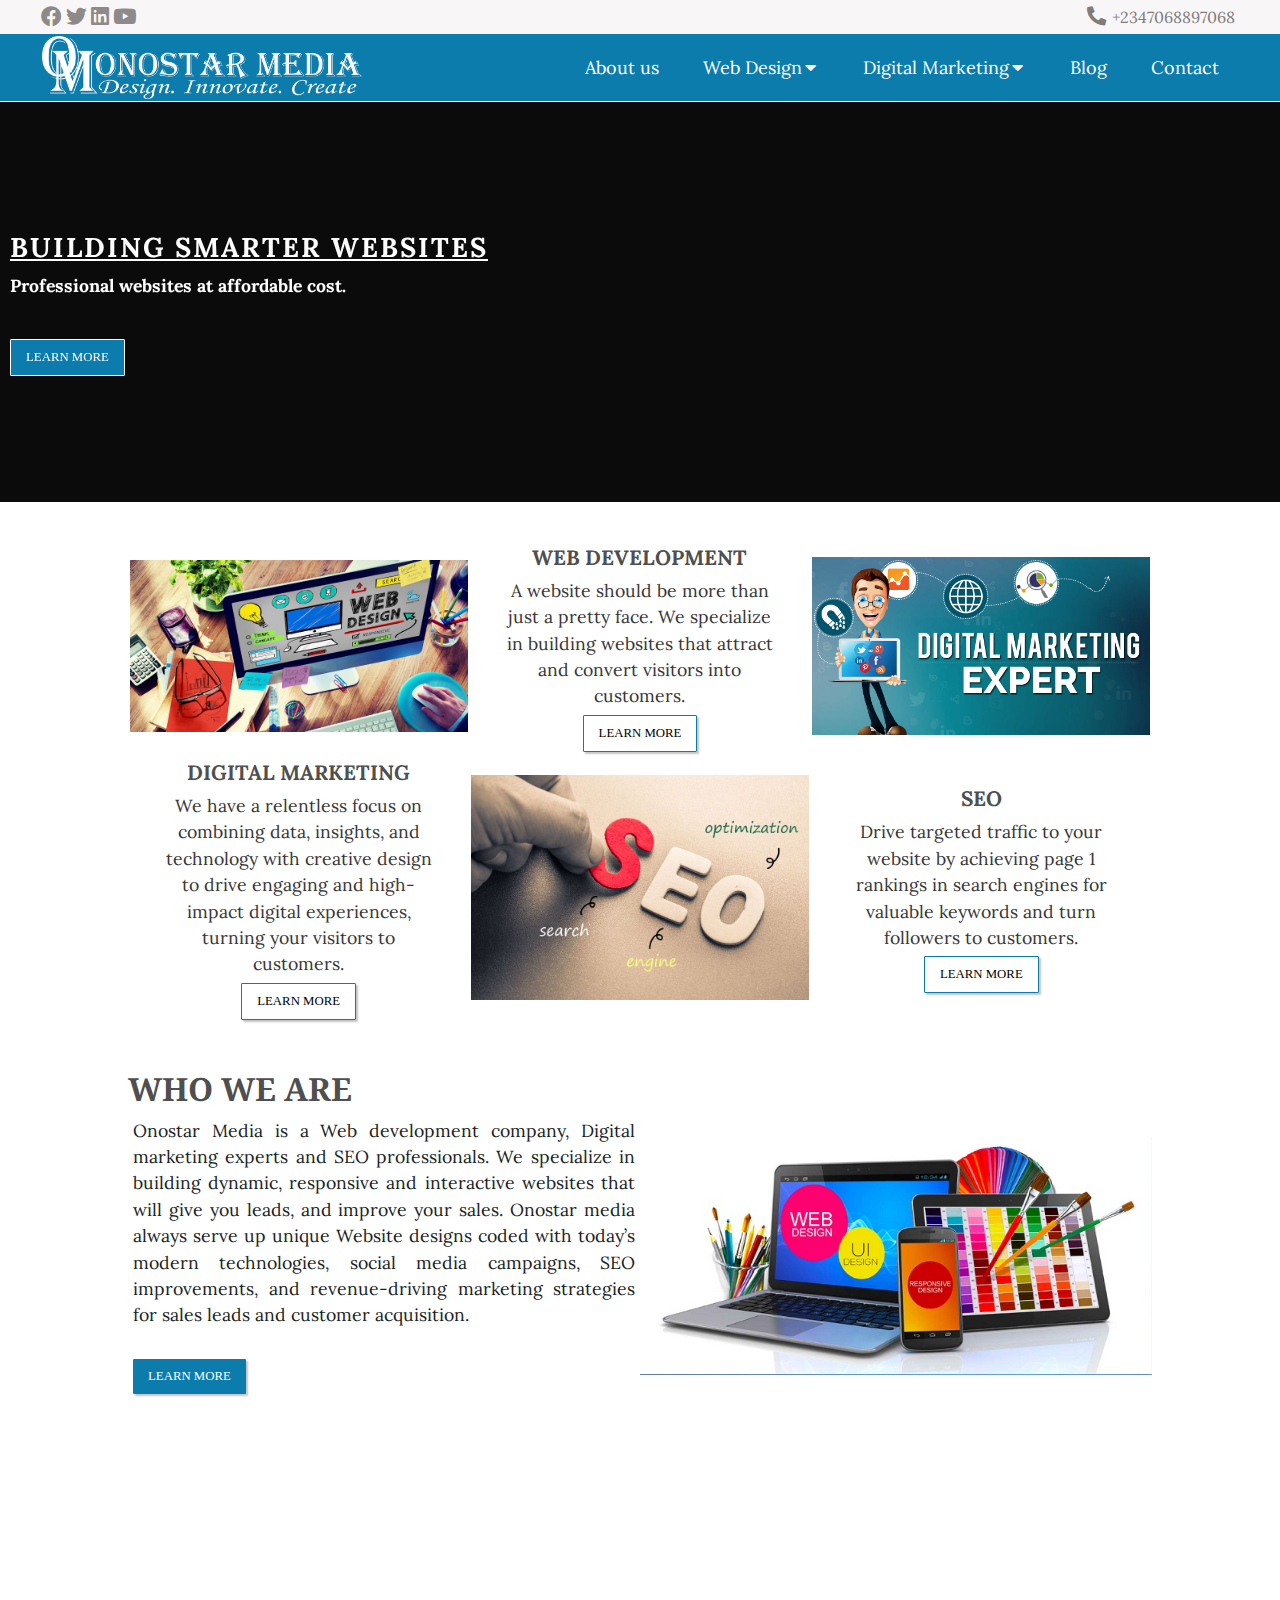
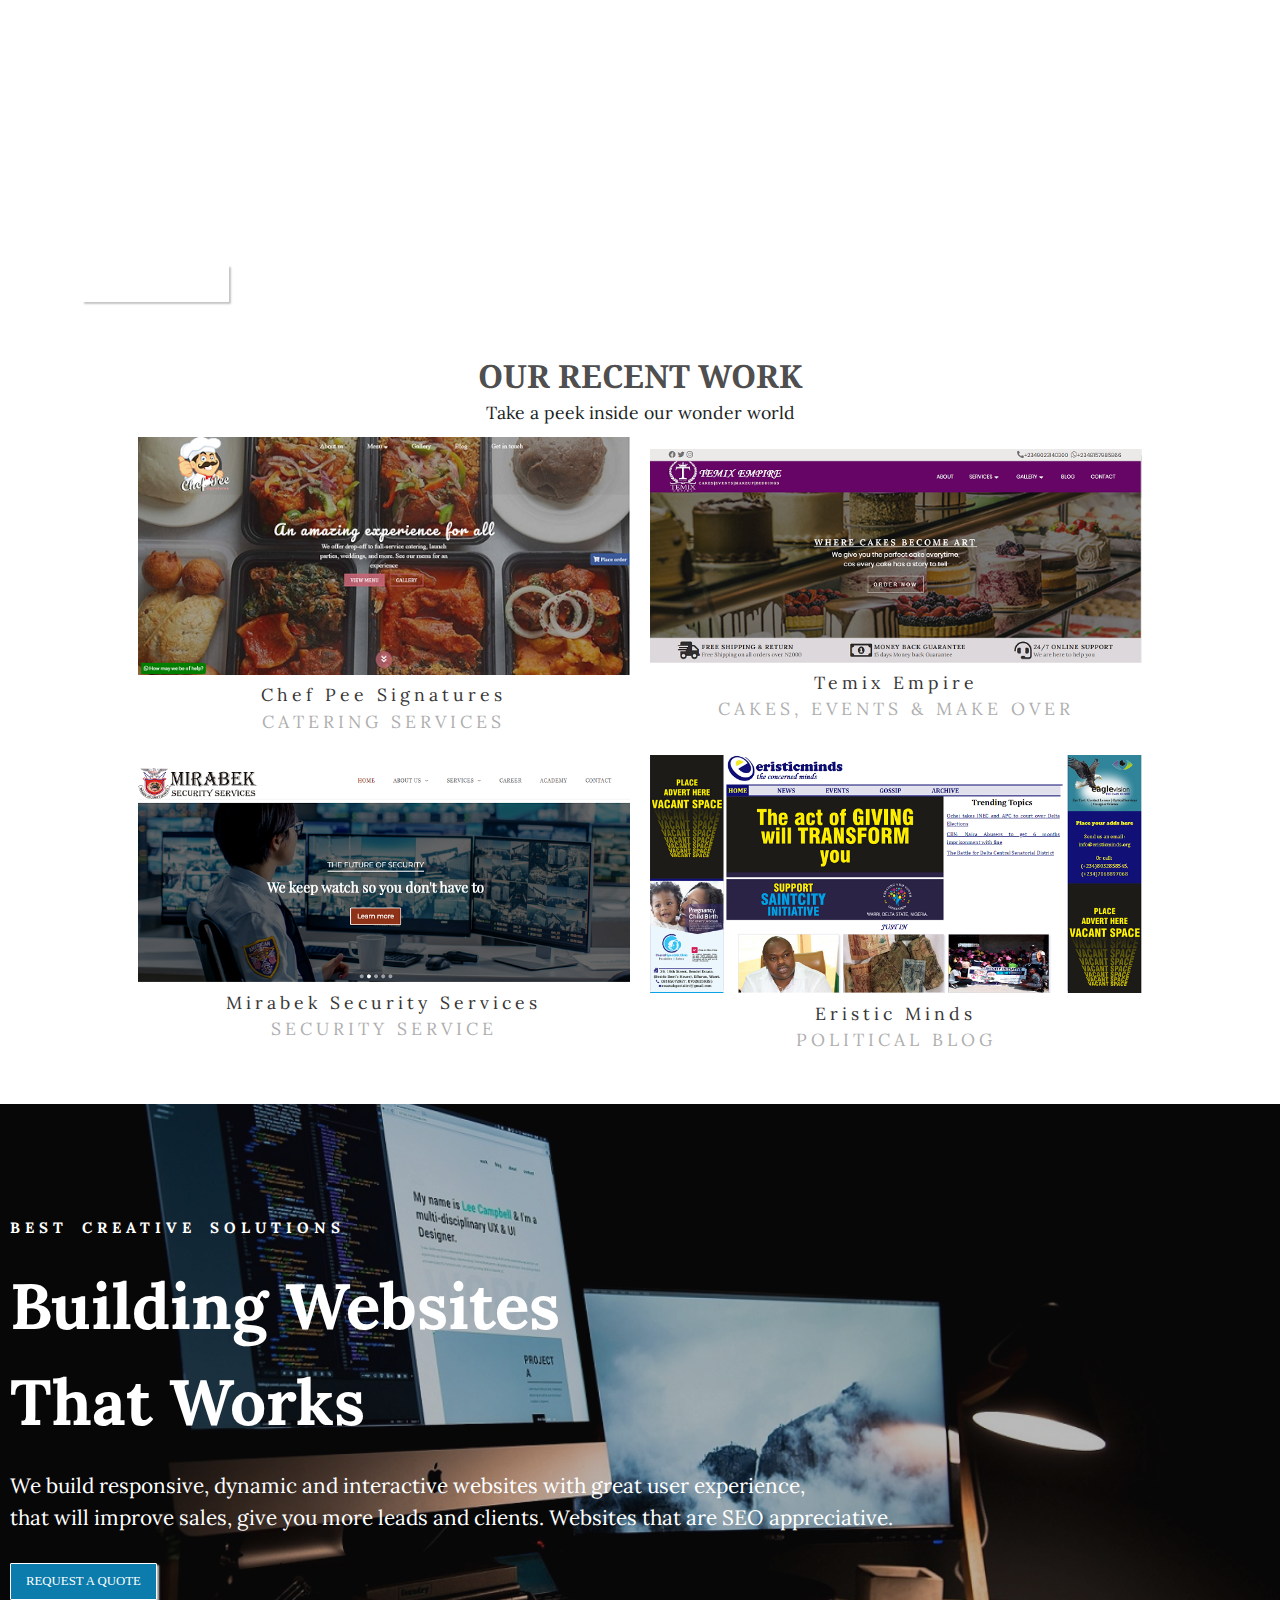
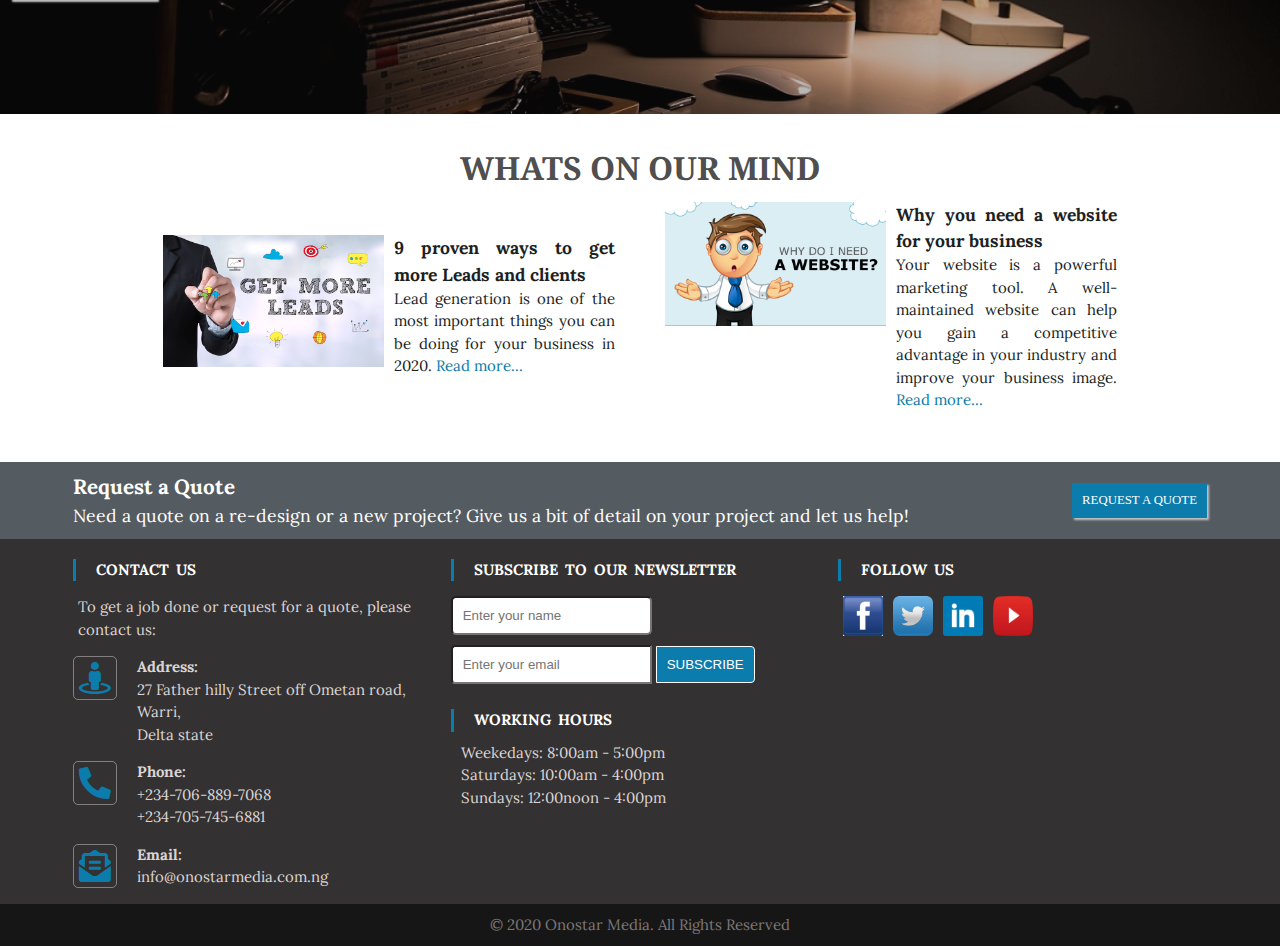
<file: index.html>
<!DOCTYPE html>
<html lang="en">
<head>
    <meta charset="UTF-8">
    <meta name="viewport" content="width=device-width, initial-scale=1.0">
    <meta http-equiv="X-UA-Compatible" content="ie=edge">
    <meta name="author" content="Onostar media">
    <meta name="description" content="Onostar Media is a Web development company, Digital marketing experts and SEO professionals. We specialize in building dynamic, responsive and interactive websites that will give you leads, and increase your sales. We develope e-commerce websites, social media websites, blogs, and more for all kinds of organisations. Onostar media always serve up unique Website designs coded with today’s modern technologies, social media campaigns, SEO improvements, and revenue-driving marketing strategies for sales leads and customer acquisition.">
    <meta name="keywords" content="Website, web development, domain registration, e-commerce websites, blogs, corporate websites, web applications, SEO, digital marketing, responsive web">
    <meta name="og:url"property="og:url" content="https://onostarmedia.com.ng">
    <meta name="og:type"property="og:type" content="website">
    <meta name="og:title" property="og:title" content="onostar media" />
    <meta name="og:site_name" property="og:site_name" content="onostar media" />
    <meta name="og:description" property="og:description" content="Onostar Media is a Web development company, Digital marketing experts and SEO professionals. We specialize in building dynamic, responsive and interactive websites that will give you leads, and increase your sales.">
    <meta name="og:image" property="og:image" itemprop="image" content="images/onostar_media_icon.png">
    <meta property="og:image:width" content="600" />
    <meta property="og:image:heigh" content="315" />
    <title>Onostar Media - Building Smarter Websites</title>
    <link rel="icon" href="images/onostar media icon.png" type="image/png" size="32X32">
    <link rel="stylesheet" href="style.css">
    <link rel="stylesheet" href="fontawesome-free-5.12.1-web/css/all.css">
    <link rel="stylesheet" href="https://cdnjs.cloudflare.com/ajax/libs/font-awesome/5.13.0/css/all.css">
    <script src="script.js"></script>
    <!-- Global Site Tag (gtag.js) - Google Anakytics-->
    <script async src="https://www.googletagmanager.com/gtag/js?id=UA-91355012-5"></script>
    <script>
        window.dataLayer = window.dataLayer || [];
        function gtag(){dataLayer.push(arguments);}
        gtag('js', new Date());

        gtag('config', 'UA-91355012-5s')
    </script>
</head>
<body>
    <main>
        <section id="topNav">
            <section id="topSocialMediaLinks">
                <a target="_blank" href="https://web.facebook.com/Onostar-media-116560293134823/" title="onostar Media on facebook"><i class="fab fa-facebook"></i></a>
                <a target="_blank" href="https://twitter.com/onostar" title="onostar Media on twitter"><i class="fab fa-twitter"></i></a>
                <a target="_blank" href="https://www.linkedin.com/in/kelly-ikpefua-14139ab9/" title="onostar Media on Linkedin"><i class="fab fa-linkedin"></i></a>
                <a target="_blank" href="https://www.youtube.com/channel/UCllm9VUBdkuL36LlULHMG4A/" title="onostar Media on youtube"><i class="fab fa-youtube"></i></a>
            </section>
            <section id="topContact">
                <p><i class="fas fa-phone-alt"></i> +2347068897068</p>
            </section>
        </section>
        <header>
            <section id="mainHeader">
                <h1><a href="index.html" title="Home"><img src="images/onostar media logo white.png" alt="onostar media Logo"></a></h1>
                <nav id="navigation">
                    <ul>
                        <li><a href="about.html" title="who we are">About us</a></li>
                        <li><a href="javascript:void(0);" title="Web Design Services">Web Design<i class="fas fa-caret-down"></i></a>
                            <ul>
                                <li><a href="web_development.html" title="Web development and maintenance">Web Development</a></li>
                                <li><a href="domain_registration_and_hosting.html" title="Domain Registration and Web Hosting">Domain Registration & Hosting</a></li>
                            </ul>
                        </li>
                        <li><a href="javascript:void(0);" title="Digital marketing and SEO">Digital Marketing<i class="fas fa-caret-down"></i></a>
                            <ul>
                                <li><a href="Email_marketing.html" title="Email and Social Media Marketing">Email/Social Media Marketing</a></li>
                                <li><a href="seo.html" title="Searching Engine Optimization">SEO</a></li>
                            </ul>
                        </li>
                        <li><a href="blog.html" title="Latest Trends">Blog</a></li>
                        <li><a href="contact.html" title="Contatc us">Contact</a></li>
                    </ul>
                </nav>
                <section id="menu" class="menu" onclick="displayMenu();"><a href="javascript:void(0);" id="menuLink"><i class="fas fa-bars"></i></a></section>
            </section>
        </header>
        <section id="banner">
            <div id="slide">
                <div class="slides" id="slide4">
                    <div class="banner_img">
                        <video autoplay loop>
                            <source src="web_design.mp4" type="video/mp4">
                        </video>
                    </div>
                    <div class="banners">
                        <h2>Building Smarter Websites</h2>
                        <p>Professional websites at affordable cost.</p>
                        <button><a href="about.html">Learn more</a></button>
                    </div>
                </div>
                <div class="slides" id="slide1">
                    <div class="banner_img">
                        <picture>
                            <source media="(max-width:800px)"; srcset="images/web-design-profesional.png" alt="smart websites">
                            <img src="images/web_designer.jpg" alt="smart websites">
                        </picture>
                    </div>
                    <div class="banners">
                        <h2>Building Smarter Websites</h2>
                        <p>We partner with you to create websites your customers will remember by merging imagination and technology to vastly grow and display your brand in style.</p>
                        <button><a href="contact.html">Schedule a COnsultaion</a></button>
                    </div>
                </div>
                <div class="slides" id="slide2">
                    <div class="banner_img">
                        <img src="images/onostarmedia_seo.jpg" alt="Seo professionals">
                    </div>
                    <div class="banners">
                        <h2>SEO Professionals</h2>
                        <p>Bringing together code content, and context to drive discovery and conversion.</p>
                        <button><a href="contact.html">Request a Quote</a></button>
                    </div>
                </div>
                <div class="slides" id="slide3">
                    <div class="banner_img">
                        <img src="images/domain-registration-banner.jpg" alt="Domain registration">
                    </div>
                    <div class="banners"> 
                        <h2>Domain Registration and Hosting</h2>
                        <p>Domain Registration Services<br>Secure and Afordable Web Hosting<br>Domain Sales and Transfer</p>
                        <button><a href="domain_registration_and_hosting.html">Learn More</a></button>
                    </div>
                </div>
                <!-- <div class="slides" id="slide4">
                    <div class="banner_img">
                        <img src="images/responsive_website.jpg" alt="responsive websites">
                    </div>
                    <div class="banners">
                        <h2>Responsive Websites</h2>
                        <p>We deliver websites that are fully responsive on all platforms which include:
                            <ul>
                                <li>Desktop</li>
                                <li>Laptop</li>
                                <li>Tablets</li>
                                <li>Mobile</li>
                            </ul>
                        </p>
                        <button><a href="contact.html">Learn more</a></button>
                    </div>
                </div> -->
            </div>
        </section>
        <section id="whatWeDo">
            <div id="texts">
                <h2>What We Do</h2>
                <p>Onostar media always serve up something distinct. We mix a potent combination of digital marketing strategy with a unique touch of creativity and blend in technology-focused, customized solutions.<br>We offer the followiing services:</p>
            </div>
            <div id="services">
                <div class="webDevelopment" id="webDevelopmentServ">
                    <img src="images/web_dev.jpg" alt="web development">
                </div>
                <div class="webDevelopment">
                    <h3>Web development</h3>
                    <p>A website should be more than just a pretty face. We specialize in building websites that attract and convert visitors into customers.<br>
                    <a href="web_development.html"><button>Learn more</button></a></p>
                </div>
                <div class="digitalMarketing" id="digitalMarketingServ">
                    <img src="images/Digital_marketng_expert.jpg" alt="Digital marketing">
                </div>
                <div class="digitalMarketing">
                    <h3>Digital Marketing</h3>
                    <p>We have a relentless focus on combining data, insights, and technology with creative design to drive engaging and high-impact digital experiences, turning your visitors to customers.<br><a href="Email_marketing.html"><button>Learn more</button></a></p>
                </div>
                <div class="seo" id="seoServ">
                    <img src="images/seo_image.jpg" alt="Search Engine Optimization">
                </div>
                <div class="seo">
                    <h3>SEO</h3>
                    <p>Drive targeted traffic to your website by achieving page 1 rankings in search engines for valuable keywords and turn followers to customers.<br><a href="seo.html"><button>Learn more</button></a></p>
                </div>
            </div>
        </section>
        <section id="whoWeAre">
           <h2>Who We Are</h2>
           <div class="aboutUs">
                <p>Onostar Media is a Web development company, Digital marketing experts and SEO professionals. We specialize in building dynamic, responsive and interactive websites that will give you leads, and improve your sales.
                Onostar media always serve up unique Website designs coded with today’s modern technologies, social media campaigns, SEO improvements, and revenue-driving marketing strategies for sales leads and customer acquisition. <br><button><a href="about.html">Learn More</a></button></p>
                <img src="images/onostar media responsive websites.jpg">
           </div>
        </section>
        <section id="callToAction">
            <div class="action">
                <h3>Come Partner with us today</h3>
                <p>A website is at the heart of online branding. It brings every aspect of your business together on the Web. It helps you manage, distribute and share your content more efficiently. Website Design undoubtedly helps you improve your organizations image and build rapport. It’s often the first place to start, whether you’re changing your company’s brand image, launching a new product or you’re aiming for a responsive site.<br><br>

                Our super-talented team consist of web designers, programmers, marketing, and project management professionals. We are what we make and we take this statement very seriously so our breakthrough projects are bold that yield best results, revenue and brand value for our clients. It’s Web Design Development that works for you and your visitors.<br><br>
                At ONOSTAR MEDIA, we provide comprehensive website design, development and web marketing services for various-sized businesses and industries. We build anything from responsive website designs for highly recognizable product brands to data-driven Web-based systems. We love to share information so Contact Us anytime to discuss your project interest.</p>
                <a href="contact.html"><button>Request a Quote</button></a>
            </div>
        </section>
        <section id="ourWork">
            <h2>Our recent work</h2>
            <P>Take a peek inside our wonder world</P>
            <div id="projects">
                <figure>
                    <a href="https://chefpeesignatures.onostarmedia.com.ng" target="_blank" title="Chef pee signatures">
                     <img src="images/chef-pee-signatures.png" alt="chef pee signatures catering">
                        <figcaption>Chef Pee Signatures<br><span>Catering Services</span></figcaption></a>
                </figure>
                <figure>
                    <a href="https://temixempire.onostarmedia.com.ng" target="_blank" title="Temix Empire">
                     <img src="images/temix-empire-inc.png" alt="Temix Empire">
                        <figcaption>Temix Empire<br><span>Cakes, Events & Make Over </span></figcaption></a>
                </figure>
                <figure>
                    <a href="https://mirabeksecurityservicesltd.com" target="_blank" title="Mirabek Security services limited">
                     <img src="images/Mirabek Security Services Limited.png" alt="mirabek security services limited">
                        <figcaption>Mirabek Security Services<br><span>Security Service</span></figcaption></a>
                </figure>
                <figure>
                    <a href="https://eristicminds.onostarmedia.com.ng" target="_blank" title="Eristic minds">
                     <img src="images/eristicminds.png" alt="Eristic minds">
                        <figcaption>Eristic Minds<br><span>Political Blog</span></figcaption></a>
                </figure>
            </div>
        </section>
        <section id="hero">
            <div class="hero_img">
                <img src="images/onostar_media.jpg" alt="onostar media">
            </div>
            <div class="hero_text">
                <h4>Best creative solutions</h4>
                <h3>building websites<br>That works</h3>
                <p>We build responsive, dynamic and interactive websites with great user experience, <br>that will improve sales, give you more leads and clients. Websites that are SEO appreciative.</p>
                <button><a href="contact.html">Request a Quote</a></button>
            </div>
        </section>
        <section id="clients">
            <h2>Our Awsome Clients' Reviews</h2>
            <div id="reviews">
                <div class="clientReview" id="client1" onscroll="changeBackground()">
                    <p>I love our new website. It converts visitors significantly better than the previous one. I worked with many other web design companies and Onostar media was most professional.</p>
                    <div class="clientName">
                        <div class="clientImage">
                            <img src="images/felix_galasi.jpg" alt="Felix Galasi of saint city"></div>
                        <p>Felix Galasi<br><span>Graphic Designer</span></p>
                    </div>
                </div>
                <div class="clientReview" id="client2">
                    <p>Onostar media has been very good to work with. They met the deadlines they committed to unless we were in their way. The website turned out very nice.</p>
                    <div class="clientName">
                        <div class="clientImage">
                            <img src="images/James_kadiri.png" alt="Dr. James Kadiri">
                        </div>
                        <p>Dr. James Kadiri<br><span>Consultant</span></p>
                    </div>
                </div>
                <div class="clientReview" id="client3">
                    <p>We had a large project that needed to be completed in a short period of time. Onostar media delivered. We definitely received a great return on investment.</p>
                    <div class="clientName">
                        <div class="clientImage">
                            <img src="images/smith_oreski.jpg" alt="Smith Oreski"></div>
                        <p>Smith Oreski<br><span>I.T. Engineer</span></p>
                    </div>
                </div>
            </div>
        </section>
        <section id="trends">
            <h2>Whats on our mind</h2>
            <div class="trendings">
                <article class="trending">
                    <a class="trendImg" href="how_to_get_more_leads_for_your_business.html"><img src="images/get_more_leads.png" alt="how to get more leads"></a>
                    <div class="topic">
                        <h3>9 proven ways to get more Leads and clients</h3>
                        <p>Lead generation is one of the most important things you can be doing for your business in 2020. <a href="how_to_get_more_leads_for_your_business.html">Read more...</a></p>
                    </div>
                </article>
                <article class="trending">
                    <a class="trendImg" href="why_you_need_a_website_for_your_business.html"><img src="images/why_you_need_a_website.jpg" alt="why you need a website"></a>
                    <div class="topic">
                        <h3>Why you need a website for your business</h3>
                        <p>Your website is a powerful marketing tool. A well-maintained website can help you gain a competitive advantage in your industry and improve your business image. <a href="why_you_need_a_website_for_your_business.html">Read more...</a></p>
                    </div>
                </article>
            </div>
        </section>
    </main>
    <footer>
        <section id="quote">
            <div id="quotes">
                <div class="quoteText">
                    <h3>Request a Quote</h3>
                    <p>Need a quote on a re-design or a new project? Give us a bit of detail on your project and let us help!</p>
                </div>
                <div class="reqBtn">
                    <button><a href="contact.html" title="Request a quotation">Request a Quote</a></button>
                </div>
            </div>
        </section>
        <section id="mainFoot">
            <section id="contactDetails" class="mainFooter">
                <h4>Contact us</h4>
                <p id="note">To get a job done or request for a quote, please contact us:</p>
                <div class="address">
                    <i class="fas fa-street-view"></i>
                    <p><span>Address:</span><br>
                        27 Father hilly Street off Ometan road, Warri,<br> Delta state</p>
                </div>
                <div class="address">
                    <i class="fas fa-phone-alt"></i>
                    <p><span>Phone:</span><br>+234-706-889-7068<br> +234-705-745-6881</p>
                </div>
                <div class="address">
                    <i class="fas fa-envelope-open-text"></i>
                    <p><span>Email:</span><br>
                        info@onostarmedia.com.ng</p>
                </div>
            </section>
            <section id="subscribe" class="mainFooter">
                <div class="subscription">
                    <h4>Subscribe to our newsletter</h4>
                    <form name="subscribe" action="subscribe.php" method="post" id="sub">
                        <input type="text" id="subName" name="subName" placeholder="Enter your name"><br>
                        <input type="email" name="subEmail" id="subEmail" placeholder="Enter your email">
                        <input type="submit" value="Subscribe" id="subscription">
                    </form>
                </div>
                <div class="working_hours">
                    <h4>Working Hours</h4>
                    <p>Weekedays: 8:00am - 5:00pm</p>
                    <p>Saturdays: 10:00am - 4:00pm</p>
                    <p>Sundays: 12:00noon - 4:00pm</p>
                </div>
            </section>
            <section id="bottomSocialMediaLinks" class="mainFooter">
                <h4>Follow us</h4>
                <div id="social">
                    <li>
                        <a href="https://web.facebook.com/Onostar-media-116560293134823/" title="onostar Media facebook page"><img src="images/facebook.png" alt="Onostar media Facebook Page"></a>
                    </li>
                    <li>
                        <a href="https://twitter.com/onostar" title="onostar Media twitter page"><img src="images/twitter.png" alt="Onostar media Twitter Page"></a>
                    </li>
                    <li>
                        <a href="https://www.linkedin.com/in/kelly-ikpefua-14139ab9/" title="onostar Media Linkedin page"><img src="images/linkedin.png" alt="Onostar media Linkedin Page"></a>
                    </li>
                    <li>
                        <a href="https://www.youtube.com/channel/UCllm9VUBdkuL36LlULHMG4A/" title="onostar Media on youtube"><img src="images/youtube_icon.png" alt="Onostar media Linkedin Page"></a>
                        </li>
                </div>
            </section>
        </section>
        <section id="bottomFoot">
            <p>&copy; 2020 Onostar Media. All Rights Reserved</p>
        </section>
        <div id="to_top"><a href="#topNav" title="Go to top"><i class="fas fa-angle-double-up"></i></a></div>
    </footer>
    
</body>
</html>
</file>
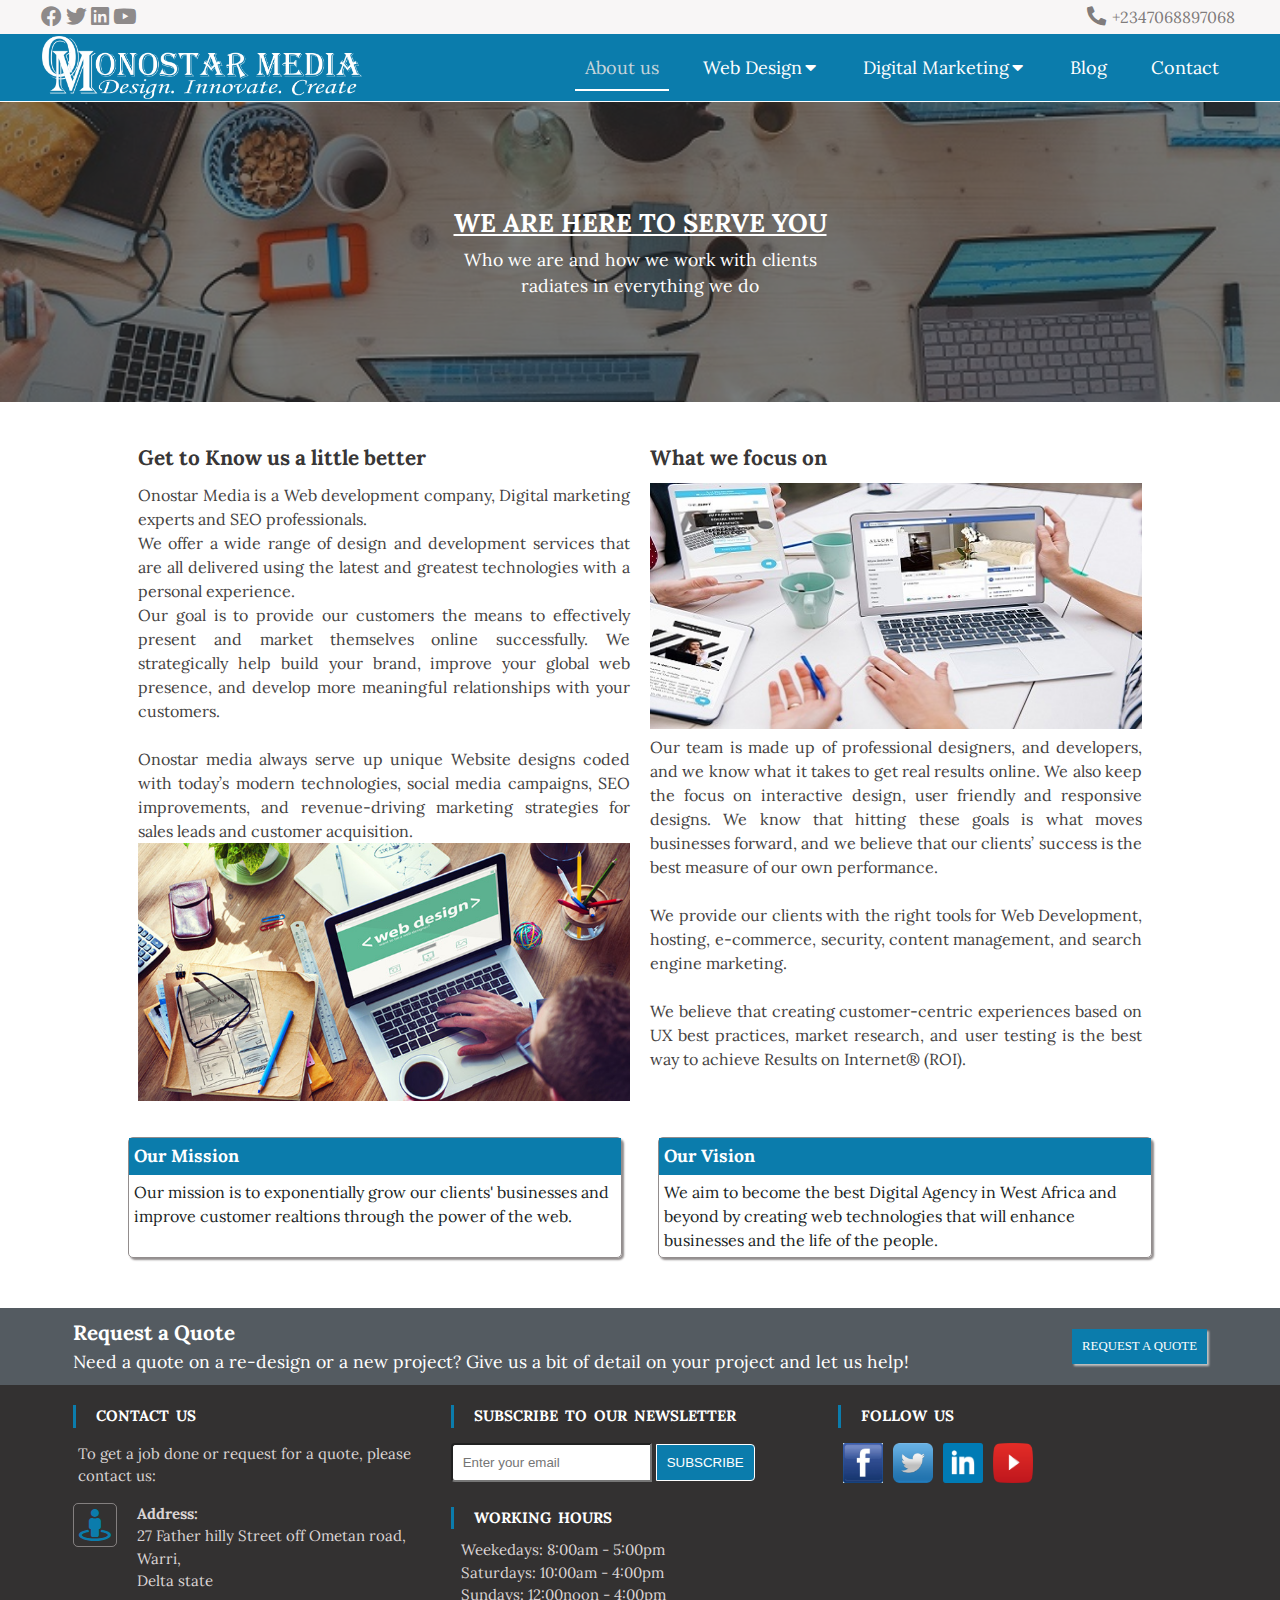
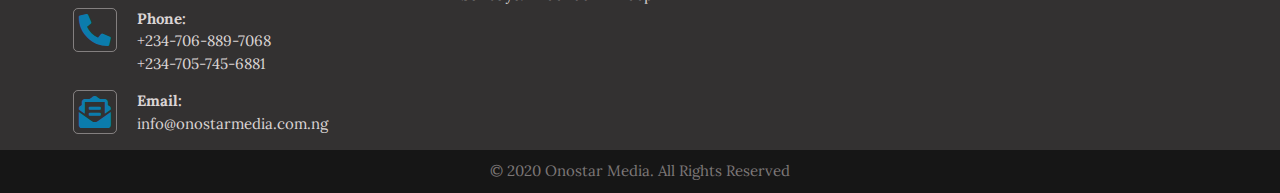
<file: about.html>
<!DOCTYPE html>
<html lang="en">
<head>
    <meta charset="UTF-8">
    <meta name="viewport" content="width=device-width, initial-scale=1.0">
    <meta http-equiv="X-UA-Compatible" content="ie=edge">
    <meta name="author" content="Onostar media">
    <meta name="description" content="Onostar Media is a Web development company, Digital marketing experts and SEO professionals. We specialize in building dynamic, responsive and interactive websites that will give you leads, and increase your sales. We develope e-commerce websites, social media websites, blogs, and more for all kinds of organisations. Onostar media always serve up unique Website designs coded with today’s modern technologies, social media campaigns, SEO improvements, and revenue-driving marketing strategies for sales leads and customer acquisition.">
    <meta name="keywords" content="Website, web development, domain registration, e-commerce websites, blogs, corporate websites, web applications, SEO, digital marketing, responsive web">
    <title>Onostar Media | About us</title>
    <link rel="icon" href="images/onostar media icon.png" type="image/png" size="32X32">
    <link rel="stylesheet" href="style.css">
    <link rel="stylesheet" href="fontawesome-free-5.12.1-web/css/all.css">
    <link rel="stylesheet" href="https://cdnjs.cloudflare.com/ajax/libs/font-awesome/5.13.0/css/all.css">
    <script src="script.js"></script>
    <!-- Global Site Tag (gtag.js) - Google Anakytics-->
    <script async src="https://www.googletagmanager.com/gtag/js?id=UA-91355012-5"></script>
    <script>
        window.dataLayer = window.dataLayer || [];
        function gtag(){dataLayer.push(arguments);}
        gtag('js', new Date());

        gtag('config', 'UA-91355012-5s')
    </script>
</head>
<body>
    <main>
        <section id="topNav">
            <section id="topSocialMediaLinks">
                <a target="_blank" href="https://web.facebook.com/Onostar-media-116560293134823/" title="onostar Media on facebook"><i class="fab fa-facebook"></i></a>
                <a target="_blank" href="https://twitter.com/onostar" title="onostar Media on twitter"><i class="fab fa-twitter"></i></a>
                <a target="_blank" href="https://www.linkedin.com/in/kelly-ikpefua-14139ab9/" title="onostar Media on Linkedin"><i class="fab fa-linkedin"></i></a>
                <a target="_blank" href="https://www.youtube.com/channel/UCllm9VUBdkuL36LlULHMG4A/" title="onostar Media on youtube"><i class="fab fa-youtube"></i></a>
            </section>
            <section id="topContact">
                <p><i class="fas fa-phone-alt"></i> +2347068897068</p>
            </section>
        </section>
        <header>
            <section id="mainHeader">
                <h1 title="Onostar Media"><a href="index.html" title="Home"><img src="images/onostar media logo white.png" alt="onostar media Logo"></a></h1>
                <nav id="navigation">
                    <ul>
                        <li class="active"><a href="about.html" title="who we are">About us</a></li>
                        <li><a href="javascript:void(0);" title="Web Design Services">Web Design<i class="fas fa-caret-down"></i></a>
                            <ul>
                                <li><a href="web_development.html" title="Web development and maintenance">Web Development</a></li>
                                <li><a href="domain_registration_and_hosting.html" title="Domain Registration and Web Hosting">Domain Registration & Hosting</a></li>
                            </ul>
                        </li>
                        <li><a href="javascript:void(0);" title="Digital marketing and SEO">Digital Marketing<i class="fas fa-caret-down"></i></a>
                            <ul>
                                <li><a href="Email_marketing.html" title="Email and Social Media Marketing">Email/Social Media Marketing</a></li>
                                <li><a href="seo.html" title="Searching Engine Optimization">SEO</a></li>
                            </ul>
                        </li>
                        <li><a href="blog.html" title="Latest Trends">Blog</a></li>
                        <li><a href="contact.html" title="Contatc us">Contact</a></li>
                    </ul>
                </nav>
                <section id="menu" class="menu" onclick="displayMenu();"><a href="javascript:void(0);" id="menuLink"><i class="fas fa-bars"></i></a></section>
            </section>
        </header>
        <section id="aboutBanner">
            <div class="banner_img">
                <img src="images/web_development.jpg" alt="onostar media web development">
            </div>
            <div class="taglines">
                <h2>We are here to serve you</h2>
                <p>Who we are and how we work with clients radiates in everything we do</p>
            </div>
        </section>
        <section id="ourExistence">
            <div id="exist">
                <div class="existenceText">
                    <h2>Get to Know us a little better</h2>
                    <p>Onostar Media is a Web development company, Digital marketing experts and SEO professionals.<br>
                    We offer a wide range of design and development services that are all delivered using the latest and greatest technologies with a personal experience.<br> Our goal is to provide our customers the means to effectively present and market themselves online successfully. We strategically help build your brand, improve your global web presence, and develop more meaningful relationships with your customers.
                    </p><br>
                    <p>Onostar media always serve up unique Website designs coded with today’s modern technologies, social media campaigns, SEO improvements, and revenue-driving marketing strategies for sales leads and customer acquisition.</p>
                    <img class="img" src="images/onostar_media_web_design.jpg" alt="who we are">
                </div>
                <div class="existenceText">
                    <h2>What we focus on</h2>
                    <img class="img" src="images/who_we_are.jpg" alt="who we are">
                    <p>Our team is made up of professional designers, and developers, and we know what it takes to get real results online. We also keep the focus on interactive design, user friendly and responsive designs. We know that hitting these goals is what moves businesses forward, and we believe that our clients’ success is the best measure of our own performance.<br><br>
                    We provide our clients with the right tools for Web Development, hosting, e-commerce, security, content management, and search engine marketing.</p><br>
                    <p>We believe that creating customer-centric experiences based on UX best practices, market research, and user testing is the best way to achieve Results on Internet® (ROI).</p>
                </div>
            </div>
        </section>
        <section id="missionVission">
            <div class="missionVission">
                <h3>Our Mission</h3>
                <p>Our mission is to exponentially grow our clients' businesses and improve customer realtions through the power of the web.</p>
            </div>
            <div class="missionVission">
                <h3>Our Vision</h3>
                <p>We aim to become the best Digital Agency in West Africa and beyond by creating web technologies that will enhance businesses and the life of the people.</p>
            </div>
        </section>
    </main>
    <footer>
        <section id="quote">
            <div id="quotes">
                <div class="quoteText">
                    <h3>Request a Quote</h3>
                    <p>Need a quote on a re-design or a new project? Give us a bit of detail on your project and let us help!</p>
                </div>
                <div class="reqBtn">
                    <button><a href="contact.html" title="Request a quotation">Request a Quote</a></button>
                </div>
            </div>
        </section>
        <section id="mainFoot">
            <section id="contactDetails" class="mainFooter">
                <h4>Contact us</h4>
                <p id="note">To get a job done or request for a quote, please contact us:</p>
                <div class="address">
                    <i class="fas fa-street-view"></i>
                    <p><span>Address:</span><br>
                        27 Father hilly Street off Ometan road, Warri,<br> Delta state</p>
                </div>
                <div class="address">
                    <i class="fas fa-phone-alt"></i>
                    <p><span>Phone:</span><br>+234-706-889-7068<br> +234-705-745-6881</p>
                </div>
                <div class="address">
                    <i class="fas fa-envelope-open-text"></i>
                    <p><span>Email:</span><br>
                        info@onostarmedia.com.ng</p>
                </div>
            </section>
            <section id="subscribe" class="mainFooter">
                <div class="subscription">
                    <h4>Subscribe to our newsletter</h4>
                    <form name="subscribe" action="subscribe.php" method="post" id="sub">
                        <input type="email" name="email" id="email" placeholder="Enter your email">
                        <input type="submit" value="Subscribe" id="subscription">
                    </form>
                </div>
                <div class="working_hours">
                    <h4>Working Hours</h4>
                    <p>Weekedays: 8:00am - 5:00pm</p>
                    <p>Saturdays: 10:00am - 4:00pm</p>
                    <p>Sundays: 12:00noon - 4:00pm</p>
                </div>
            </section>
            <section id="bottomSocialMediaLinks" class="mainFooter">
                <h4>Follow us</h4>
                <div id="social">
                    <li>
                        <a href="https://web.facebook.com/Onostar-media-116560293134823/" title="onostar Media facebook page"><img src="images/facebook.png" alt="Onostar media Facebook Page"></a>
                    </li>
                    <li>
                        <a href="https://twitter.com/onostar" title="onostar Media twitter page"><img src="images/twitter.png" alt="Onostar media Twitter Page"></a>
                    </li>
                    <li>
                        <a href="https://www.linkedin.com/in/kelly-ikpefua-14139ab9/" title="onostar Media Linkedin page"><img src="images/linkedin.png" alt="Onostar media Linkedin Page"></a>
                    </li>
                    <li>
                        <a href="https://www.youtube.com/channel/UCllm9VUBdkuL36LlULHMG4A/" title="onostar Media on youtube"><img src="images/youtube_icon.png" alt="Onostar media Linkedin Page"></a>
                        </li>
                </div>
            </section>
        </section>
        <section id="bottomFoot">
            <p>&copy; 2020 Onostar Media. All Rights Reserved</p>
        </section>
        <div id="to_top"><a href="#topNav" title="Go to top"><i class="fas fa-angle-double-up"></i></a></div>
    </footer>
</body>
</html>
</file>
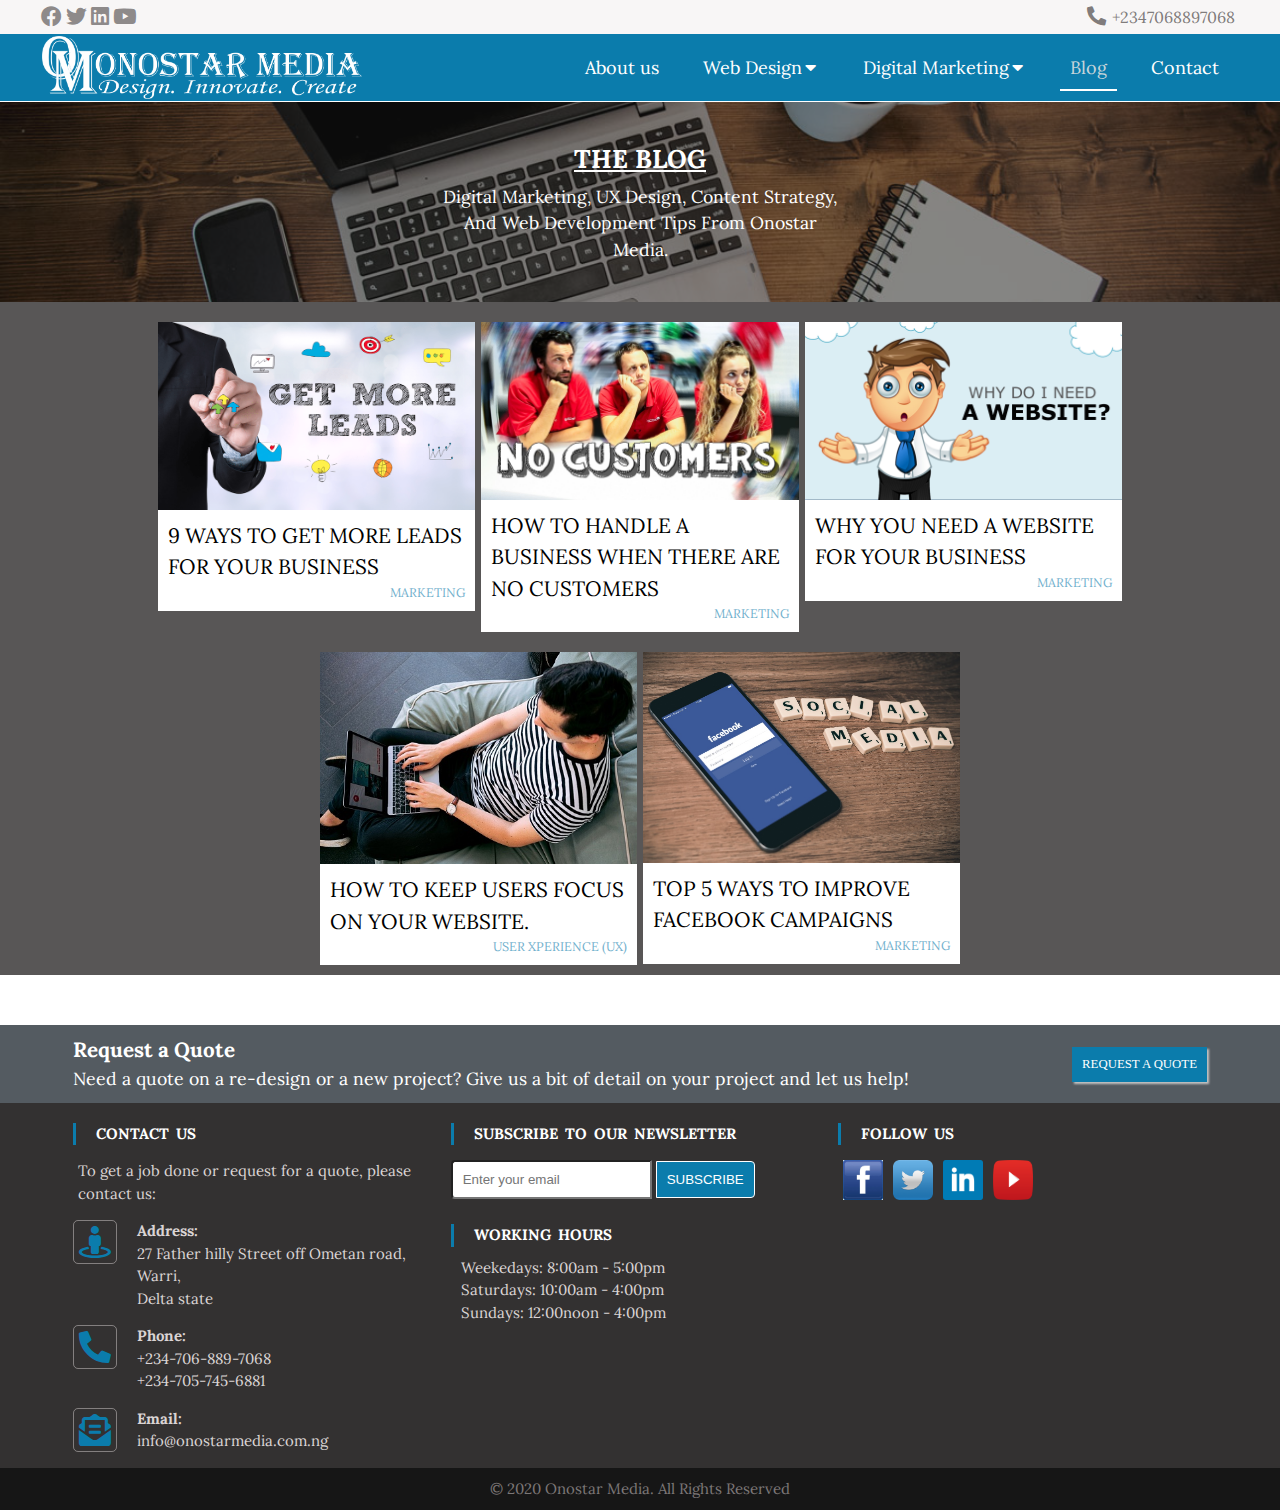
<file: blog.html>
<!DOCTYPE html>
<html lang="en">
<head>
    <meta charset="UTF-8">
    <meta name="viewport" content="width=device-width, initial-scale=1.0">
    <meta http-equiv="X-UA-Compatible" content="ie=edge">
    <meta name="author" content="Onostar media">
    <meta name="description" content="Onostar Media is a Web development company, Digital marketing experts and SEO professionals. We specialize in building dynamic, responsive and interactive websites that will give you leads, and increase your sales. We develope e-commerce websites, social media websites, blogs, and more for all kinds of organisations. Onostar media always serve up unique Website designs coded with today’s modern technologies, social media campaigns, SEO improvements, and revenue-driving marketing strategies for sales leads and customer acquisition.">
    <meta name="keywords" content="Website, web development, domain registration, e-commerce websites, blogs, corporate websites, web applications, SEO, digital marketing, responsive web">
    <title>Onostar media - Blog</title>
    <link rel="icon" href="images/onostar media icon.png" type="image/png" size="32X32">
    <link rel="stylesheet" href="style.css">
    <link rel="stylesheet" href="fontawesome-free-5.12.1-web/css/all.css">
    <link rel="stylesheet" href="https://cdnjs.cloudflare.com/ajax/libs/font-awesome/5.13.0/css/all.css">
    <script src="script.js"></script>
    <!-- Global Site Tag (gtag.js) - Google Anakytics-->
    <script async src="https://www.googletagmanager.com/gtag/js?id=UA-91355012-5"></script>
    <script>
        window.dataLayer = window.dataLayer || [];
        function gtag(){dataLayer.push(arguments);}
        gtag('js', new Date());

        gtag('config', 'UA-91355012-5s')
    </script>
</head>
<body>
    <main>
        <section id="topNav">
            <section id="topSocialMediaLinks">
                <a target="_blank" href="https://web.facebook.com/Onostar-media-116560293134823/" title="onostar Media on facebook"><i class="fab fa-facebook"></i></a>
                <a target="_blank" href="https://twitter.com/onostar" title="onostar Media on twitter"><i class="fab fa-twitter"></i></a>
                <a target="_blank" href="https://www.linkedin.com/in/kelly-ikpefua-14139ab9/" title="onostar Media on Linkedin"><i class="fab fa-linkedin"></i></a>
                <a target="_blank" href="https://www.youtube.com/channel/UCllm9VUBdkuL36LlULHMG4A/" title="onostar Media on youtube"><i class="fab fa-youtube"></i></a>
            </section>
            <section id="topContact">
                <p><i class="fas fa-phone-alt"></i> +2347068897068</p>
            </section>
        </section>
        <header>
            <section id="mainHeader">
                <h1 title="Onostar Media"><a href="index.html" title="Home"><img src="images/onostar media logo white.png" alt="onostar media Logo"></a></h1>
                <nav id="navigation">
                    <ul>
                        <li><a href="about.html" title="who we are">About us</a></li>
                        <li><a href="javascript:void(0);" title="Web Design Services">Web Design<i class="fas fa-caret-down"></i></a>
                            <ul>
                                <li><a href="web_development.html" title="Web development and maintenance">Web Development</a></li>
                                <li><a href="domain_registration_and_hosting.html" title="Domain Registration and Web Hosting">Domain Registration & Hosting</a></li>
                            </ul>
                        </li>
                        <li><a href="javascript:void(0);" title="Digital marketing and SEO">Digital Marketing<i class="fas fa-caret-down"></i></a>
                            <ul>
                                <li><a href="Email_marketing.html" title="Email and Social Media Marketing">Email/Social Media Marketing</a></li>
                                <li><a href="seo.html" title="Searching Engine Optimization">SEO</a></li>
                            </ul>
                        </li>
                        <li class="active"><a href="blog.html" title="Latest Trends">Blog</a></li>
                        <li><a href="contact.html" title="Contatc us">Contact</a></li>
                    </ul>
                </nav>
                <section id="menu" class="menu" onclick="displayMenu();"><a href="javascript:void(0);" id="menuLink"><i class="fas fa-bars"></i></a></section>
            </section>
        </header>
        <section id="blog">
            <div class="banner_img">
                <img src="images/blog.jpg" alt="the blog">
            </div>
            <div class="taglines">
                <h2>The Blog</h2>
                <p>Digital marketing, UX design, content strategy, and web development tips from Onostar media.</p>
            </div>
        </section>
        <section id="theBlog">
           <div id="blogposts">
                <article class="posts">
                    <figure>
                        <a href="how_to_get_more_leads_for_your_business.html">
                            <img src="images/get_more_leads.png" alt="How to get more leads for business">
                            <figcaption class="figcaption" id="captions">9 Ways to get more leads for your business<br><span>Marketing</span><div class="clear"></div></figcaption>
                        </a>
                    </figure>
                </article>
                <article class="posts">
                    <figure>
                        <a href="how_to_handle_a_business_when_there_are_no_customers.html">
                            <img src="images/what_a_business_should_wehn_there_are_no_customers.jpg" alt="What a business should do when there are no customers">
                            <figcaption class="figcaption" id="captions">How to handle a business when there are no customers<br><span>Marketing</span><div class="clear"></div></figcaption>
                        </a>
                    </figure>
                </article>
                <article class="posts">
                    <figure>
                        <a href="why_you_need_a_website_for_your_business.html">
                            <img src="images/why_you_need_a_website.jpg" alt="why you need a website for your business">
                            <figcaption class="figcaption" id="captions">Why you need a website for your business<br><span>Marketing</span><div class="clear"></div></figcaption>
                        </a>
                    </figure>
                </article>
                <artcile class="posts">
                    <figure>
                        <a href="how_to_keep_users_focus_on_your_website.html">
                            <img src="images/keep-users-focus.jpg" alt="how to use seo to improve saleskeep users focus on your websites">
                            <figcaption class="figcaption">How to keep users focus on your website. <br><span>User Xperience (UX)</span><div class="clear"></div></figcaption>
                        </a>
                    </figure>
                </artcile>
                <article class="posts">
                    <figure>
                        <a href="top_5_ways_to_improve_facebook_campaign.html">
                            <img src="images/facebook_campaign.jpg" alt="ways to improve facebook campaign">
                            <figcaption class="figcaption">Top 5 Ways to Improve Facebook Campaigns<br><span>Marketing</span><div class="clear"></div></figcaption>
                        </a>
                    </figure>
                </article>
           </div>
        </section>
    </main>
    <footer>
        <section id="quote">
            <div id="quotes">
                <div class="quoteText">
                    <h3>Request a Quote</h3>
                    <p>Need a quote on a re-design or a new project? Give us a bit of detail on your project and let us help!</p>
                </div>
                <div class="reqBtn">
                    <button><a href="contact.html" title="Request a quotation">Request a Quote</a></button>
                </div>
            </div>
        </section>
        <section id="mainFoot">
            <section id="contactDetails" class="mainFooter">
                <h4>Contact us</h4>
                <p id="note">To get a job done or request for a quote, please contact us:</p>
                <div class="address">
                    <i class="fas fa-street-view"></i>
                    <p><span>Address:</span><br>
                        27 Father hilly Street off Ometan road, Warri,<br> Delta state</p>
                </div>
                <div class="address">
                    <i class="fas fa-phone-alt"></i>
                    <p><span>Phone:</span><br>+234-706-889-7068<br> +234-705-745-6881</p>
                </div>
                <div class="address">
                    <i class="fas fa-envelope-open-text"></i>
                    <p><span>Email:</span><br>
                        info@onostarmedia.com.ng</p>
                </div>
            </section>
            <section id="subscribe" class="mainFooter">
                <div class="subscription">
                    <h4>Subscribe to our newsletter</h4>
                    <form name="subscribe" action="subscribe.php" method="post" id="sub">
                        <input type="email" name="email" id="email" placeholder="Enter your email">
                        <input type="submit" value="Subscribe" id="subscription">
                    </form>
                </div>
                <div class="working_hours">
                    <h4>Working Hours</h4>
                    <p>Weekedays: 8:00am - 5:00pm</p>
                    <p>Saturdays: 10:00am - 4:00pm</p>
                    <p>Sundays: 12:00noon - 4:00pm</p>
                </div>
            </section>
            <section id="bottomSocialMediaLinks" class="mainFooter">
                <h4>Follow us</h4>
                <div id="social">
                    <li>
                        <a href="https://web.facebook.com/Onostar-media-116560293134823/" title="onostar Media facebook page"><img src="images/facebook.png" alt="Onostar media Facebook Page"></a>
                    </li>
                    <li>
                        <a href="https://twitter.com/onostar" title="onostar Media twitter page"><img src="images/twitter.png" alt="Onostar media Twitter Page"></a>
                    </li>
                    <li>
                        <a href="https://www.linkedin.com/in/kelly-ikpefua-14139ab9/" title="onostar Media Linkedin page"><img src="images/linkedin.png" alt="Onostar media Linkedin Page"></a>
                    </li>
                    <li>
                        <a href="https://www.youtube.com/channel/UCllm9VUBdkuL36LlULHMG4A/" title="onostar Media on youtube"><img src="images/youtube_icon.png" alt="Onostar media Linkedin Page"></a>
                        </li>
                </div>
            </section>
        </section>
        <section id="bottomFoot">
            <p>&copy; 2020 Onostar Media. All Rights Reserved</p>
        </section>
        <div id="to_top"><a href="#topNav" title="Go to top"><i class="fas fa-angle-double-up"></i></a></div>
    </footer>
</body>
</html>
</file>
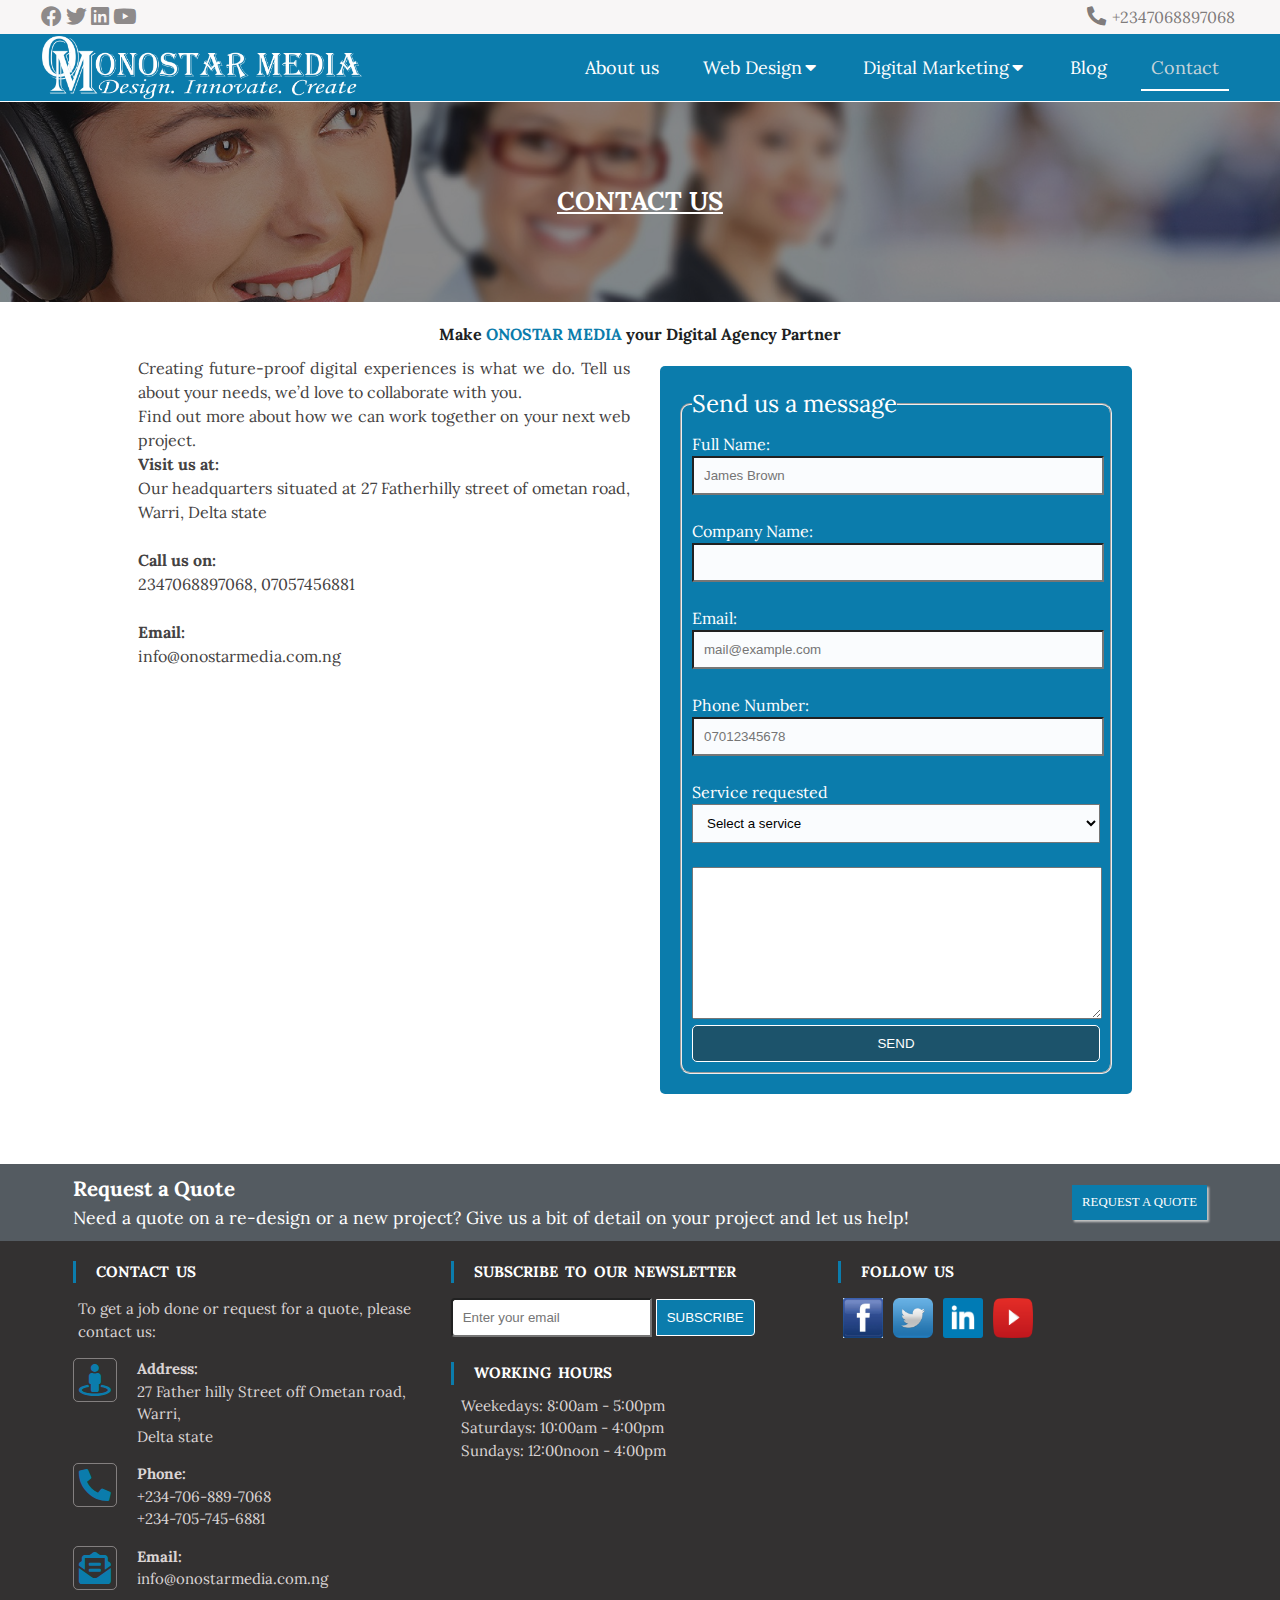
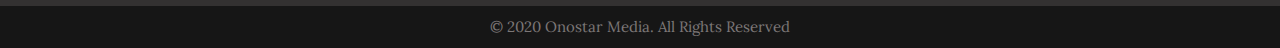
<file: contact.html>
<!DOCTYPE html>
<html lang="en">
<head>
    <meta charset="UTF-8">
    <meta name="viewport" content="width=device-width, initial-scale=1.0">
    <meta http-equiv="X-UA-Compatible" content="ie=edge">
    <meta name="author" content="Onostar media">
    <meta name="description" content="Onostar Media is a Web development company, Digital marketing experts and SEO professionals. We specialize in building dynamic, responsive and interactive websites that will give you leads, and increase your sales. We develope e-commerce websites, social media websites, blogs, and more for all kinds of organisations. Onostar media always serve up unique Website designs coded with today’s modern technologies, social media campaigns, SEO improvements, and revenue-driving marketing strategies for sales leads and customer acquisition.">
    <meta name="keywords" content="Website, web development, domain registration, e-commerce websites, blogs, corporate websites, web applications, SEO, digital marketing, responsive web">
    <title>Onostar media | contact us</title>
    <link rel="icon" href="images/onostar media icon.png" type="image/png" size="32X32">
    <link rel="stylesheet" href="style.css">
    <link rel="stylesheet" href="fontawesome-free-5.12.1-web/css/all.css">
    <link rel="stylesheet" href="https://cdnjs.cloudflare.com/ajax/libs/font-awesome/5.13.0/css/all.css">
    <script src="script.js"></script>
    <!-- Global Site Tag (gtag.js) - Google Anakytics-->
    <script async src="https://www.googletagmanager.com/gtag/js?id=UA-91355012-5"></script>
    <script>
        window.dataLayer = window.dataLayer || [];
        function gtag(){dataLayer.push(arguments);}
        gtag('js', new Date());

        gtag('config', 'UA-91355012-5s')
    </script>
</head>
<body>
    <main>
        <section id="topNav">
            <section id="topSocialMediaLinks">
                <a target="_blank" href="https://web.facebook.com/Onostar-media-116560293134823/" title="onostar Media on facebook"><i class="fab fa-facebook"></i></a>
                <a target="_blank" href="https://twitter.com/onostar" title="onostar Media on twitter"><i class="fab fa-twitter"></i></a>
                <a target="_blank" href="https://www.linkedin.com/in/kelly-ikpefua-14139ab9/" title="onostar Media on Linkedin"><i class="fab fa-linkedin"></i></a>
                <a target="_blank" href="https://www.youtube.com/channel/UCllm9VUBdkuL36LlULHMG4A/" title="onostar Media on youtube"><i class="fab fa-youtube"></i></a>
            </section>
            <section id="topContact">
                <p><i class="fas fa-phone-alt"></i> +2347068897068</p>
            </section>
        </section>
        <header>
            <section id="mainHeader">
                <h1 title="Onostar Media"><a href="index.html" title="Home"><img src="images/onostar media logo white.png" alt="onostar media Logo"></a></h1>
                <nav id="navigation">
                    <ul>
                        <li><a href="about.html" title="who we are">About us</a></li>
                        <li><a href="javascript:void(0);" title="Web Design Services">Web Design<i class="fas fa-caret-down"></i></a>
                            <ul>
                                <li><a href="web_development.html" title="Web development and maintenance">Web Development</a></li>
                                <li><a href="domain_registration_and_hosting.html" title="Domain Registration and Web Hosting">Domain Registration & Hosting</a></li>
                            </ul>
                        </li>
                        <li><a href="javascript:void(0);" title="Digital marketing and SEO">Digital Marketing<i class="fas fa-caret-down"></i></a>
                            <ul>
                                <li><a href="Email_marketing.html" title="Email and Social Media Marketing">Email/Social Media Marketing</a></li>
                                <li><a href="seo.html" title="Searching Engine Optimization">SEO</a></li>
                            </ul>
                        </li>
                        <li><a href="blog.html" title="Latest Trends">Blog</a></li>
                        <li class="active"><a href="contact.html" title="Contatc us">Contact</a></li>
                    </ul>
                </nav>
                <section id="menu" class="menu" onclick="displayMenu();"><a href="javascript:void(0);" id="menuLink"><i class="fas fa-bars"></i></a></section>
            </section>
        </header>
        <section id="getInTouch">
            <div class="banner_img">
                <img src="images/contact_us.jpg" alt="contact onostar media">
            </div>
            <div class="taglines">
                <h2>Contact Us</h2>
            </div>
        </section>
        <section id="contactUs">
            <p class="cont">Make <span style="color:#0b7cac;">ONOSTAR MEDIA</span> your Digital Agency Partner</p>
            <div id="exist">
                <div class="existenceText">
                    <p>Creating future-proof digital experiences is what we do. Tell us about your needs, we’d love to collaborate with you.</p>
                    <p>Find out more about how we can work together on your next web project.</p>
                    <p><strong>Visit us at:</strong><br>
                    Our headquarters situated at 27 Fatherhilly street of ometan road, Warri, Delta state</p><br>
                    <p><strong>Call us on:</strong><br>
                    2347068897068, 07057456881</p><br>
                    <p><strong>Email:</strong><br>
                        info@onostarmedia.com.ng</p>
                </div>
                <div class="existenceText">
                    <form id="contactForm" name="contactForm" action="contact_form.php" method="POST">
                        <fieldset>
                            <legend>Send us a message</legend>
                            <label for="name">Full Name:</label><br>
                            <input type="text" id="name" name="name" placeholder="James Brown" required><br><br>
                            <label for="companyName">Company Name:</label><br>
                            <input type="text" id="companyName" name="companyName" required><br><br>
                            <label for="email">Email:</label><br>
                            <input type="email" id="email" name="email" placeholder="mail@example.com" required><br><br>
                            <label for="phone">Phone Number:</label><br>
                            <input type="number" id="phone" name="phone" placeholder="07012345678" required><br><br>
                            <label for="serviceRequest">Service requested</label><br>
                            <select name="serviceRequest" id="serviceRequest">
                                <option selected value="">Select a service</option>
                                <option value="Web Hosting">Web Hosting service</option>
                                <option value="Domain management">Domain management</option>
                                <option value="Seo and digital marketing">Seo and digital marketing</option>
                                <option value="General complaint">General inquiry</option>
                            </select><br><br>
                            <textarea col="50" row="10" name="content" placeholder="Tell us about your project"> 
                            </textarea><br>
                            <input type="submit" id="submit" name="submit" value="Send">
                        </fieldset>
                    </form>
                </div>
            </div>
        </section>
    </main>  
    <footer>
        <section id="quote">
            <div id="quotes">
                <div class="quoteText">
                    <h3>Request a Quote</h3>
                    <p>Need a quote on a re-design or a new project? Give us a bit of detail on your project and let us help!</p>
                </div>
                <div class="reqBtn">
                    <button><a href="contact.html" title="Request a quotation">Request a Quote</a></button>
                </div>
            </div>
        </section>
        <section id="mainFoot">
            <section id="contactDetails" class="mainFooter">
                <h4>Contact us</h4>
                <p id="note">To get a job done or request for a quote, please contact us:</p>
                <div class="address">
                    <i class="fas fa-street-view"></i>
                    <p><span>Address:</span><br>
                        27 Father hilly Street off Ometan road, Warri,<br> Delta state</p>
                </div>
                <div class="address">
                    <i class="fas fa-phone-alt"></i>
                    <p><span>Phone:</span><br>+234-706-889-7068<br> +234-705-745-6881</p>
                </div>
                <div class="address">
                    <i class="fas fa-envelope-open-text"></i>
                    <p><span>Email:</span><br>
                        info@onostarmedia.com.ng</p>
                </div>
            </section>
            <section id="subscribe" class="mainFooter">
                <div class="subscription">
                    <h4>Subscribe to our newsletter</h4>
                    <form name="subscribe" action="subscribe.php" method="post" id="sub">
                        <input type="email" name="email" id="email" placeholder="Enter your email">
                        <input type="submit" value="Subscribe" id="subscription">
                    </form>
                </div>
                <div class="working_hours">
                    <h4>Working Hours</h4>
                    <p>Weekedays: 8:00am - 5:00pm</p>
                    <p>Saturdays: 10:00am - 4:00pm</p>
                    <p>Sundays: 12:00noon - 4:00pm</p>
                </div>
            </section>
            <section id="bottomSocialMediaLinks" class="mainFooter">
                <h4>Follow us</h4>
                <div id="social">
                    <li>
                        <a href="https://web.facebook.com/Onostar-media-116560293134823/" title="onostar Media facebook page"><img src="images/facebook.png" alt="Onostar media Facebook Page"></a>
                    </li>
                    <li>
                        <a href="https://twitter.com/onostar" title="onostar Media twitter page"><img src="images/twitter.png" alt="Onostar media Twitter Page"></a>
                    </li>
                    <li>
                        <a href="https://www.linkedin.com/in/kelly-ikpefua-14139ab9/" title="onostar Media Linkedin page"><img src="images/linkedin.png" alt="Onostar media Linkedin Page"></a>
                    </li>
                    <li>
                        <a href="https://www.youtube.com/channel/UCllm9VUBdkuL36LlULHMG4A/" title="onostar Media on youtube"><img src="images/youtube_icon.png" alt="Onostar media Linkedin Page"></a>
                        </li>
                </div>
            </section>
        </section>
        <section id="bottomFoot">
            <p>&copy; 2020 Onostar Media. All Rights Reserved</p>
        </section>
        <div id="to_top"><a href="#topNav" title="Go to top"><i class="fas fa-angle-double-up"></i></a></div>
    </footer>
    
</body>
</html>
</file>
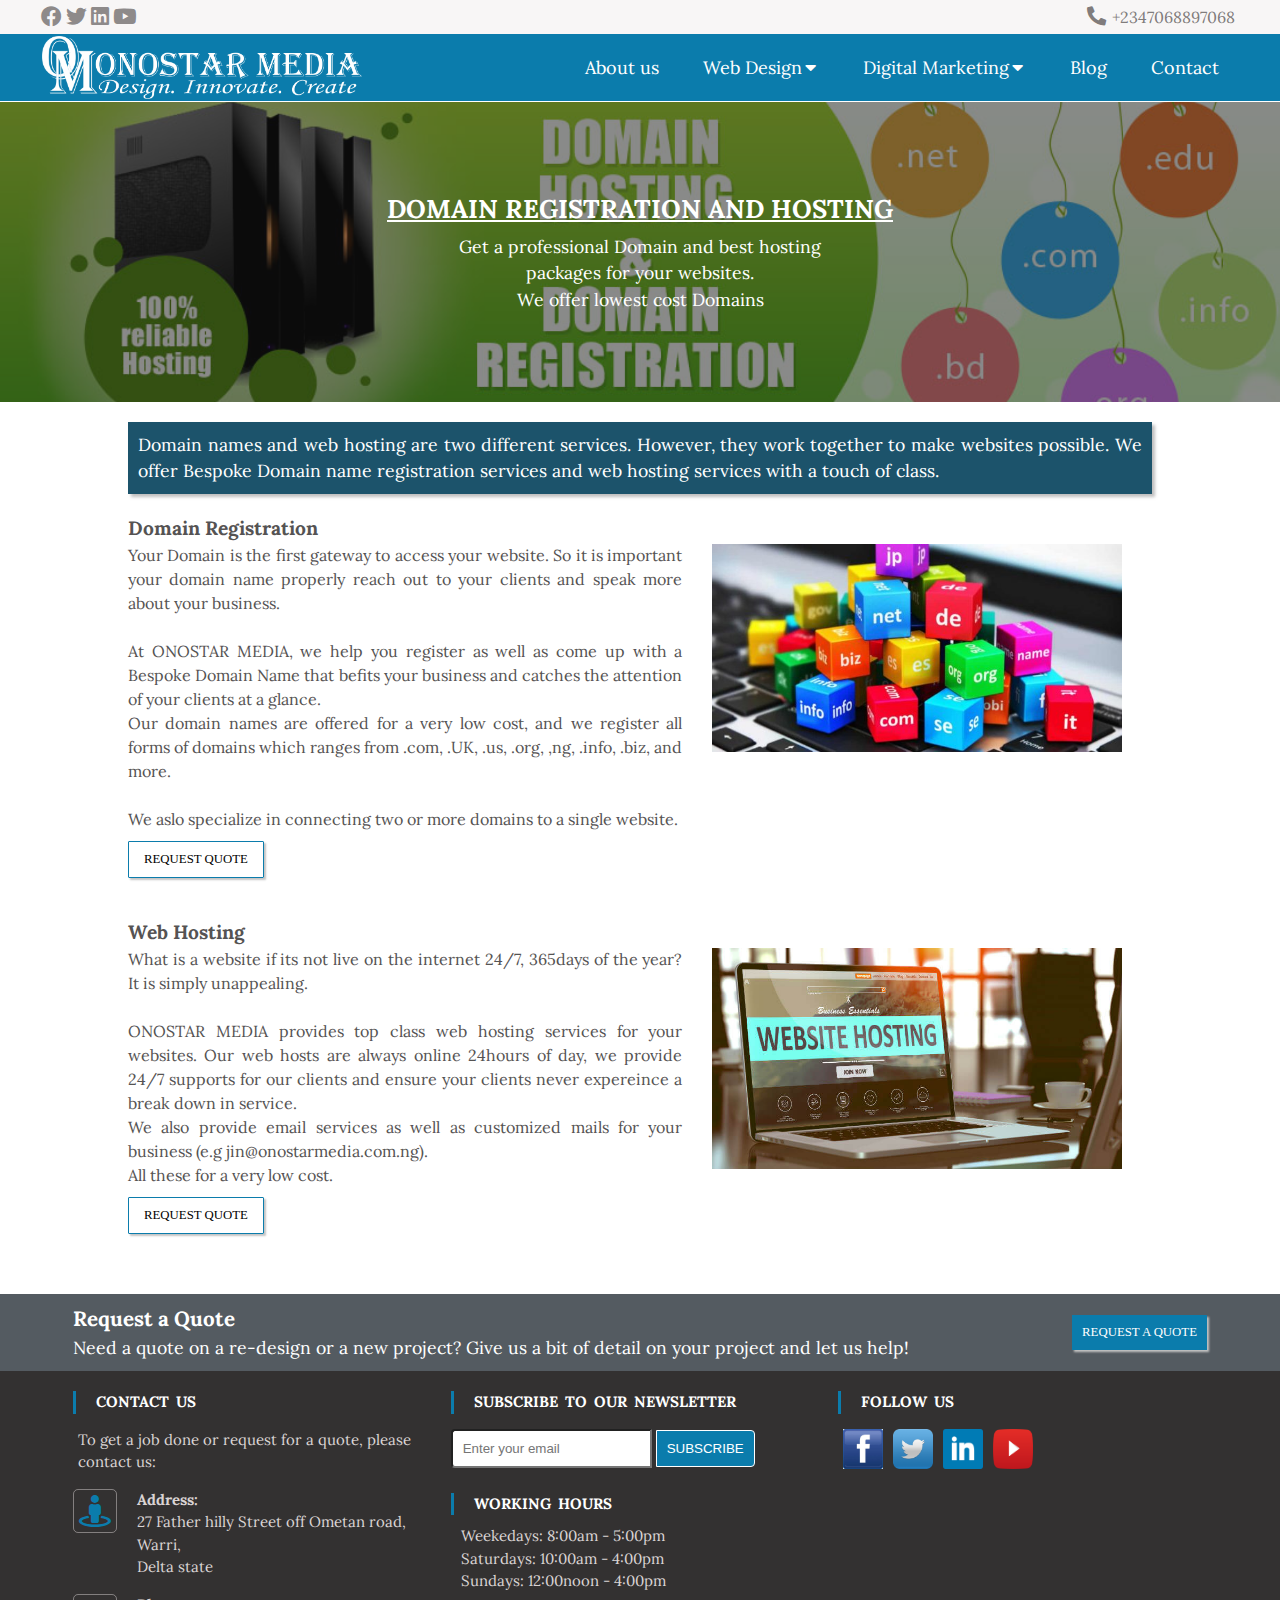
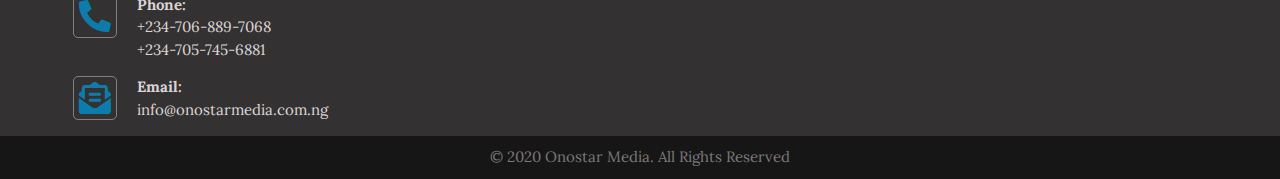
<file: domain_registration_and_hosting.html>
<!DOCTYPE html>
<html lang="en">
<head>
    <meta charset="UTF-8">
    <meta name="viewport" content="width=device-width, initial-scale=1.0">
    <meta http-equiv="X-UA-Compatible" content="ie=edge">
    <meta name="author" content="Onostar media">
    <meta name="description" content="Onostar Media is a Web development company, Digital marketing experts and SEO professionals. We specialize in building dynamic, responsive and interactive websites that will give you leads, and increase your sales. We develope e-commerce websites, social media websites, blogs, and more for all kinds of organisations. Onostar media always serve up unique Website designs coded with today’s modern technologies, social media campaigns, SEO improvements, and revenue-driving marketing strategies for sales leads and customer acquisition.">
    <meta name="keywords" content="Website, web development, web hosting, domain registration, e-commerce websites, blogs, corporate websites, web applications, SEO, digital marketing, responsive web">
    <title>Onostar Media | Domain Registration and Hosting</title>
    <link rel="icon" href="images/onostar media icon.png" type="image/png" size="32X32">
    <link rel="stylesheet" href="style.css">
    <link rel="stylesheet" href="fontawesome-free-5.12.1-web/css/all.css">
    <link rel="stylesheet" href="https://cdnjs.cloudflare.com/ajax/libs/font-awesome/5.13.0/css/all.css">
    <script src="script.js"></script>
    <!-- Global Site Tag (gtag.js) - Google Anakytics-->
    <script async src="https://www.googletagmanager.com/gtag/js?id=UA-91355012-5"></script>
    <script>
        window.dataLayer = window.dataLayer || [];
        function gtag(){dataLayer.push(arguments);}
        gtag('js', new Date());

        gtag('config', 'UA-91355012-5s')
    </script>
</head>
<body>
    <main>
        <section id="topNav">
            <section id="topSocialMediaLinks">
                <a target="_blank" href="https://web.facebook.com/Onostar-media-116560293134823/" title="onostar Media on facebook"><i class="fab fa-facebook"></i></a>
                <a target="_blank" href="https://twitter.com/onostar" title="onostar Media on twitter"><i class="fab fa-twitter"></i></a>
                <a target="_blank" href="https://www.linkedin.com/in/kelly-ikpefua-14139ab9/" title="onostar Media on Linkedin"><i class="fab fa-linkedin"></i></a>
                <a target="_blank" href="https://www.youtube.com/channel/UCllm9VUBdkuL36LlULHMG4A/" title="onostar Media on youtube"><i class="fab fa-youtube"></i></a>
            </section>
            <section id="topContact">
                <p><i class="fas fa-phone-alt"></i> +2347068897068</p>
            </section>
        </section>
        <header>
            <section id="mainHeader">
                <h1 title="Onostar Media"><a href="index.html" title="Home"><img src="images/onostar media logo white.png" alt="onostar media Logo"></a></h1>
                <nav id="navigation">
                    <ul>
                        <li><a href="about.html" title="who we are">About us</a></li>
                        <li><a href="javascript:void(0);" title="Web Design Services">Web Design<i class="fas fa-caret-down"></i></a>
                            <ul>
                                <li><a href="web_development.html" title="Web development and maintenance">Web Development</a></li>
                                <li><a href="domain_registration_and_hosting.html" title="Domain Registration and Web Hosting">Domain Registration & Hosting</a></li>
                            </ul>
                        </li>
                        <li><a href="javascript:void(0);" title="Digital marketing and SEO">Digital Marketing<i class="fas fa-caret-down"></i></a>
                            <ul>
                                <li><a href="Email_marketing.html" title="Email and Social Media Marketing">Email/Social Media Marketing</a></li>
                                <li><a href="seo.html" title="Searching Engine Optimization">SEO</a></li>
                            </ul>
                        </li>
                        <li><a href="blog.html" title="Latest Trends">Blog</a></li>
                        <li><a href="contact.html" title="Contatc us">Contact</a></li>
                    </ul>
                </nav>
                <section id="menu" class="menu" onclick="displayMenu();"><a href="javascript:void(0);" id="menuLink"><i class="fas fa-bars"></i></a></section>
            </section>
        </header>
        <section id="domainRegHosting">
            <div class="banner_img">
                <picture>
                    <source media="(max-width:600px);" srcset="images/domains_hosting.jpg" alt="domain registration and hosting"> 
                    <img src="images/domain_hosting_post_banner.jpg" alt="domain registration and hosting">
                </picture>
                
            </div>
            <div class="taglines">
                <h2>Domain Registration and Hosting</h2>
                <p>Get a professional Domain and best hosting packages for your websites.<br> We offer lowest cost Domains</p>
            </div>
        </section>
        <section id="domainReg">
            <div id="domainTexts">
                <p>Domain names and web hosting are two different services. However, they work together to make websites possible. We offer Bespoke Domain name registration services and web hosting services with a touch of class.</p>
            </div>
            <section class="domainHosting">
                <div class="domainHostTexts">
                    <h3>Domain Registration</h3>
                    <p>Your Domain is the first gateway to access your website. So it is important your domain name properly reach out to your clients and speak more about your business.<br><br>
                    At ONOSTAR MEDIA, we help you register as well as come up with a Bespoke Domain Name that befits your business and catches the attention of your clients at a glance.<br> Our domain names are offered for a very low cost, and we register all forms of domains which ranges from .com, .UK, .us, .org, ,ng, .info, .biz, and more.<br><br> We aslo specialize in connecting two or more domains to a single website.</p>
                    <button><a href="contact.html" title="Request for a quote">Request Quote</a></button>
                </div>
                <img src="images/domain_names.jpeg" alt="Domain Registration">
            </section>
            <section class="domainHosting">
                <div class="domainHostTexts">
                    <h3>Web Hosting</h3>
                    <p>What is a website if its not live on the internet 24/7, 365days of the year? It is simply unappealing.<br><br>ONOSTAR MEDIA provides top class web hosting services for your websites. Our web hosts are always online 24hours of day, we provide 24/7 supports for our clients and ensure your clients never expereince a break down in service.<br>We also provide email services as well as customized mails for your business (e.g jin@onostarmedia.com.ng).<br> All these for a very low cost.</p>
                    <button><a href="contact.html" title="Request for a quote">Request Quote</a></button>
                </div>
                <img src="images/web_hosting.jpg" alt="Web Hosting">
            </section>
        </section>
    </main>
    <footer>
        <section id="quote">
            <div id="quotes">
                <div class="quoteText">
                    <h3>Request a Quote</h3>
                    <p>Need a quote on a re-design or a new project? Give us a bit of detail on your project and let us help!</p>
                </div>
                <div class="reqBtn">
                    <button><a href="contact.html" title="Request a quotation">Request a Quote</a></button>
                </div>
            </div>
        </section>
        <section id="mainFoot">
            <section id="contactDetails" class="mainFooter">
                <h4>Contact us</h4>
                <p id="note">To get a job done or request for a quote, please contact us:</p>
                <div class="address">
                    <i class="fas fa-street-view"></i>
                    <p><span>Address:</span><br>
                        27 Father hilly Street off Ometan road, Warri,<br> Delta state</p>
                </div>
                <div class="address">
                    <i class="fas fa-phone-alt"></i>
                    <p><span>Phone:</span><br>+234-706-889-7068<br> +234-705-745-6881</p>
                </div>
                <div class="address">
                    <i class="fas fa-envelope-open-text"></i>
                    <p><span>Email:</span><br>
                        info@onostarmedia.com.ng</p>
                </div>
            </section>
            <section id="subscribe" class="mainFooter">
                <div class="subscription">
                    <h4>Subscribe to our newsletter</h4>
                    <form name="subscribe" action="subscribe.php" method="post" id="sub">
                        <input type="email" name="email" id="email" placeholder="Enter your email">
                        <input type="submit" value="Subscribe" id="subscription">
                    </form>
                </div>
                <div class="working_hours">
                    <h4>Working Hours</h4>
                    <p>Weekedays: 8:00am - 5:00pm</p>
                    <p>Saturdays: 10:00am - 4:00pm</p>
                    <p>Sundays: 12:00noon - 4:00pm</p>
                </div>
            </section>
            <section id="bottomSocialMediaLinks" class="mainFooter">
                <h4>Follow us</h4>
                <div id="social">
                    <li>
                        <a href="https://web.facebook.com/Onostar-media-116560293134823/" title="onostar Media facebook page"><img src="images/facebook.png" alt="Onostar media Facebook Page"></a>
                    </li>
                    <li>
                        <a href="https://twitter.com/onostar" title="onostar Media twitter page"><img src="images/twitter.png" alt="Onostar media Twitter Page"></a>
                    </li>
                    <li>
                        <a href="https://www.linkedin.com/in/kelly-ikpefua-14139ab9/" title="onostar Media Linkedin page"><img src="images/linkedin.png" alt="Onostar media Linkedin Page"></a>
                    </li>
                    <li>
                        <a href="https://www.youtube.com/channel/UCllm9VUBdkuL36LlULHMG4A/" title="onostar Media on youtube"><img src="images/youtube_icon.png" alt="Onostar media Linkedin Page"></a>
                        </li>
                </div>
            </section>
        </section>
        <section id="bottomFoot">
            <p>&copy; 2020 Onostar Media. All Rights Reserved</p>
        </section>
        <div id="to_top"><a href="#topNav" title="Go to top"><i class="fas fa-angle-double-up"></i></a></div>
    </footer>
</body>
</html>
</file>
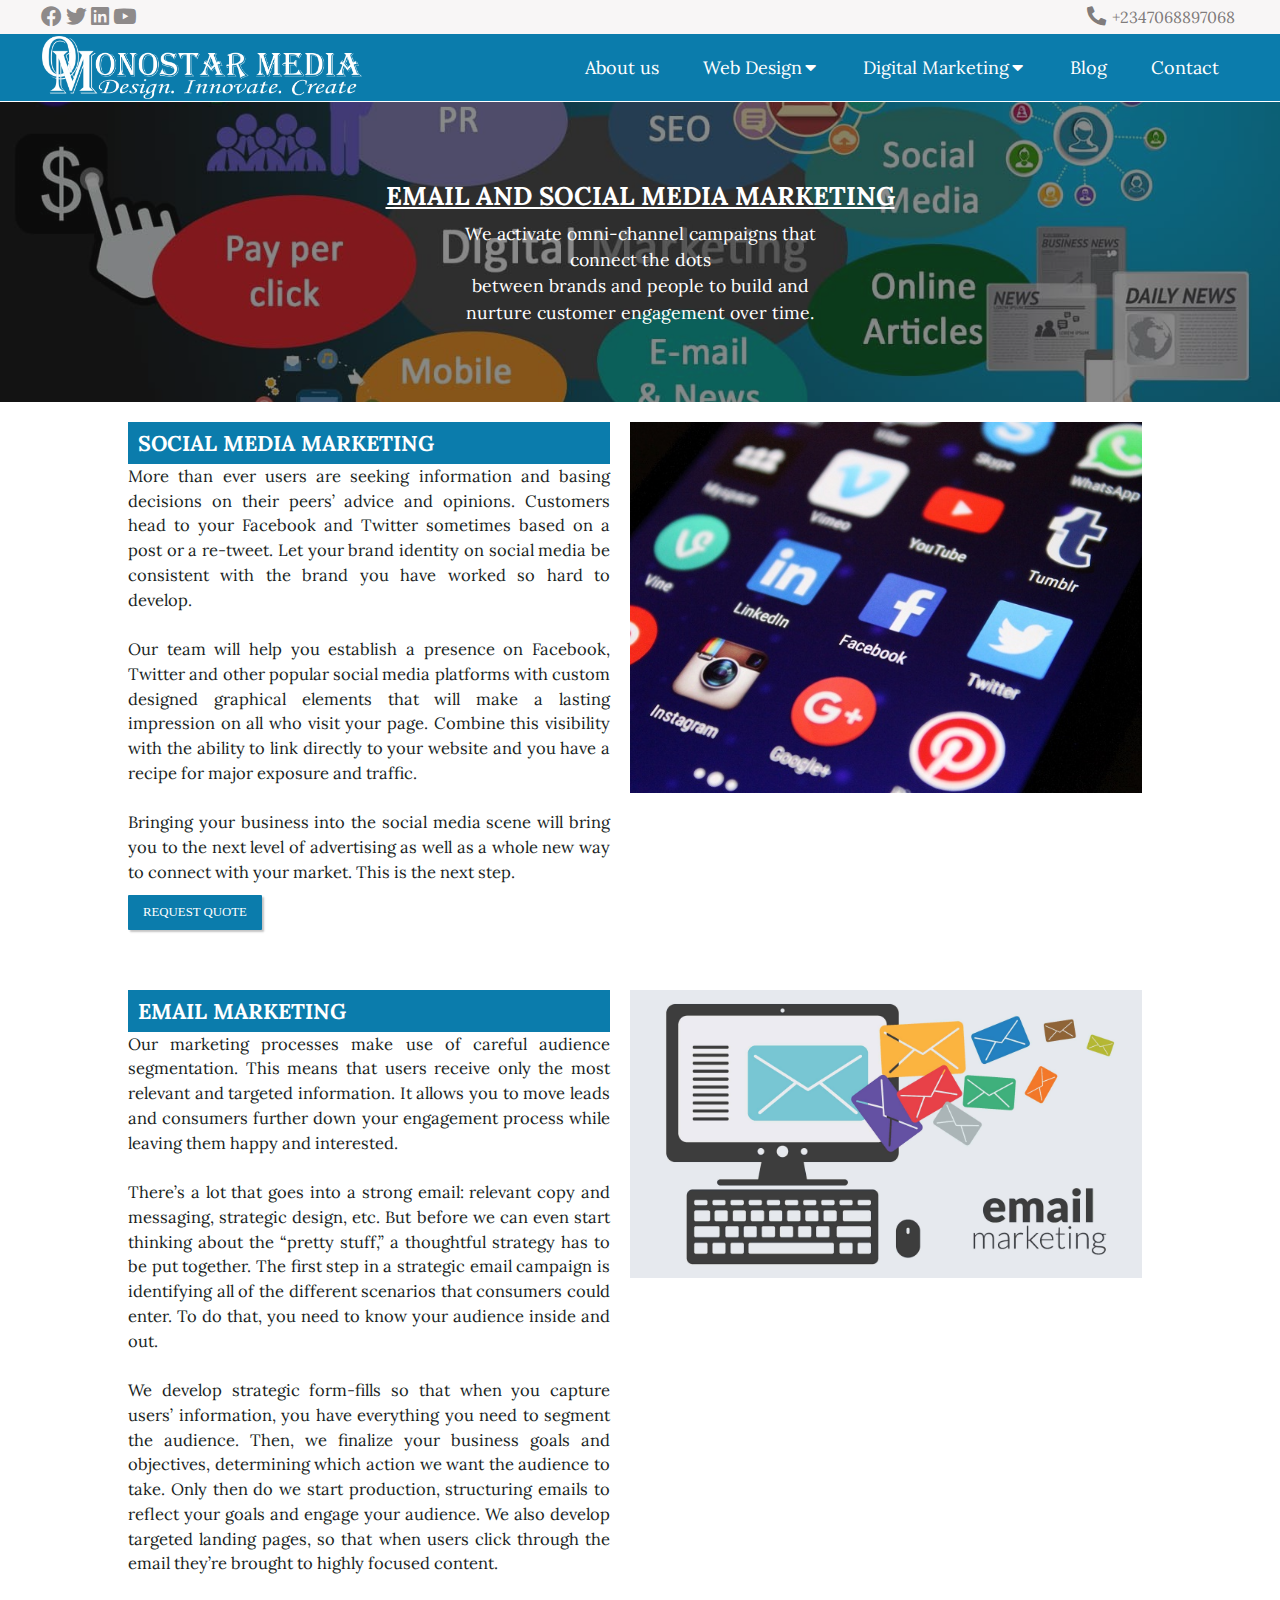
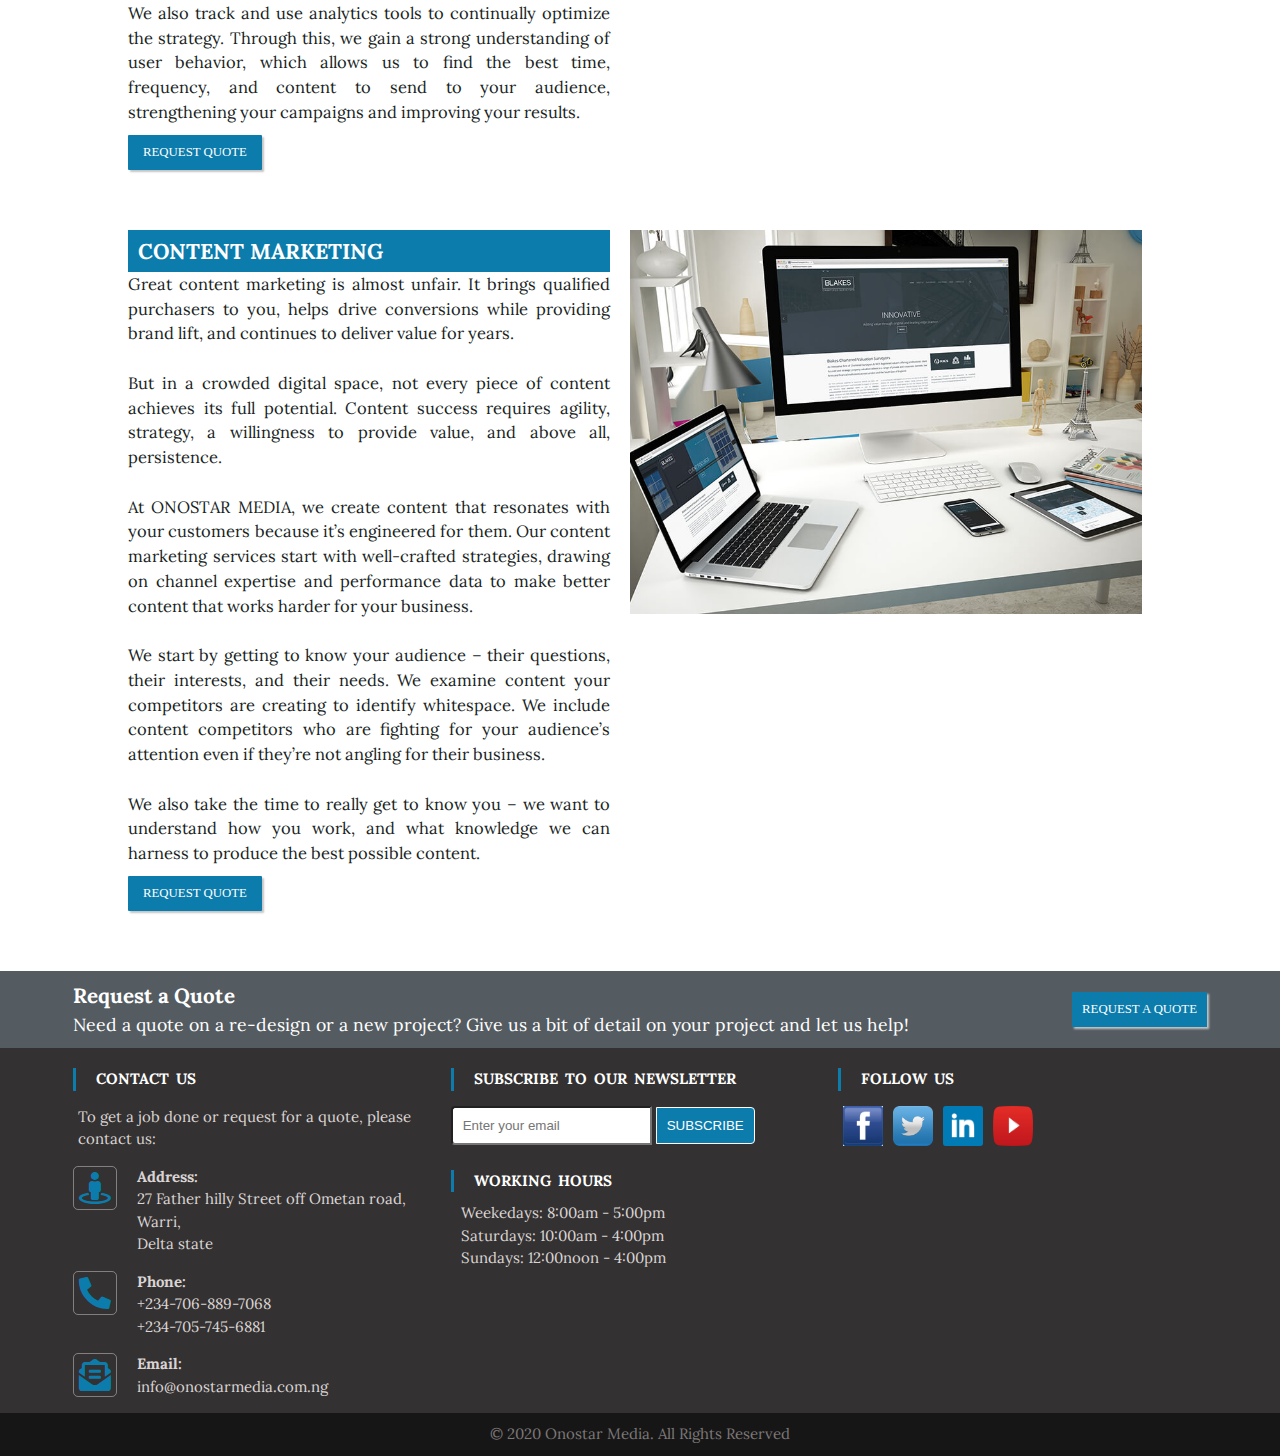
<file: Email_marketing.html>
<!DOCTYPE html>
<html lang="en">
<head>
    <meta charset="UTF-8">
    <meta name="viewport" content="width=device-width, initial-scale=1.0">
    <meta http-equiv="X-UA-Compatible" content="ie=edge">
    <meta name="author" content="Onostar media">
    <meta name="description" content="Onostar Media is a Web development company, Digital marketing experts and SEO professionals. A comprehensive digital marketing strategy allows you to capture, engage, and convert your target audience in real-time. We specialize in building dynamic, responsive and interactive websites that will give you leads, and increase your sales. We develope e-commerce websites, social media websites, blogs, and more for all kinds of organisations. Onostar media always serve up unique Website designs coded with today’s modern technologies, social media campaigns, SEO improvements, and revenue-driving marketing strategies for sales leads and customer acquisition.">
    <meta name="keywords" content="Website, web development, domain registration, e-commerce websites, blogs, corporate websites, web applications, SEO, digital marketing, responsive web">
    <title>Onostar media | Email/social media marketing</title>
    <link rel="icon" href="images/onostar media icon.png" type="image/png" size="32X32">
    <link rel="stylesheet" href="style.css">
    <link rel="stylesheet" href="fontawesome-free-5.12.1-web/css/all.css">
    <link rel="stylesheet" href="https://cdnjs.cloudflare.com/ajax/libs/font-awesome/5.13.0/css/all.css">
    <script src="script.js"></script>
    <!-- Global Site Tag (gtag.js) - Google Anakytics-->
    <script async src="https://www.googletagmanager.com/gtag/js?id=UA-91355012-5"></script>
    <script>
        window.dataLayer = window.dataLayer || [];
        function gtag(){dataLayer.push(arguments);}
        gtag('js', new Date());

        gtag('config', 'UA-91355012-5s')
    </script>
</head>
<body>
    <main>
        <section id="topNav">
            <section id="topSocialMediaLinks">
                <a target="_blank" href="https://web.facebook.com/Onostar-media-116560293134823/" title="onostar Media on facebook"><i class="fab fa-facebook"></i></a>
                <a target="_blank" href="https://twitter.com/onostar" title="onostar Media on twitter"><i class="fab fa-twitter"></i></a>
                <a target="_blank" href="https://www.linkedin.com/in/kelly-ikpefua-14139ab9/" title="onostar Media on Linkedin"><i class="fab fa-linkedin"></i></a>
                <a target="_blank" href="https://www.youtube.com/channel/UCllm9VUBdkuL36LlULHMG4A/" title="onostar Media on youtube"><i class="fab fa-youtube"></i></a>
            </section>
            <section id="topContact">
                <p><i class="fas fa-phone-alt"></i> +2347068897068</p>
            </section>
        </section>
        <header>
            <section id="mainHeader">
                <h1 title="Onostar Media"><a href="index.html" title="Home"><img src="images/onostar media logo white.png" alt="onostar media Logo"></a></h1>
                <nav id="navigation">
                    <ul>
                        <li><a href="about.html" title="who we are">About us</a></li>
                        <li><a href="javascript:void(0);" title="Web Design Services">Web Design<i class="fas fa-caret-down"></i></a>
                            <ul>
                                <li><a href="web_development.html" title="Web development and maintenance">Web Development</a></li>
                                <li><a href="domain_registration_and_hosting.html" title="Domain Registration and Web Hosting">Domain Registration & Hosting</a></li>
                            </ul>
                        </li>
                        <li><a href="javascript:void(0);" title="Digital marketing and SEO">Digital Marketing<i class="fas fa-caret-down"></i></a>
                            <ul>
                                <li><a href="Email_marketing.html" title="Email and Social Media Marketing">Email/Social Media Marketing</a></li>
                                <li><a href="seo.html" title="Searching Engine Optimization">SEO</a></li>
                            </ul>
                        </li>
                        <li><a href="blog.html" title="Latest Trends">Blog</a></li>
                        <li><a href="contact.html" title="Contatc us">Contact</a></li>
                    </ul>
                </nav>
                <section id="menu" class="menu" onclick="displayMenu();"><a href="javascript:void(0);" id="menuLink"><i class="fas fa-bars"></i></a></section>
            </section>
        </header>
        <section id="emailMarketBanner">
            <div class="banner_img">
                <img src="images/digital_marketing.jpg" alt="email and socila media marketing">
            </div>
            <div class="taglines">
                <h2>Email and Social media marketing</h2>
                <p>We activate omni-channel campaigns that connect the dots<br> between brands and people to build and nurture customer engagement over time.</p>
            </div>
        </section>
        <section id="emailMarketing">
            <div id="texts">
                <p>A comprehensive digital marketing strategy allows you to capture, engage, and convert your target audience in real-time. Our marketing specialists work with you to define and achieve your business objectives with cutting-edge strategies across multiple channels. We develop a digital marketing strategy with 4 main ingredients: the right message, to the right people, on the right platform and of course, at the right time. We take a 360 digital approach to marketing that starts with research and planning and continues with on-going optimizations and insights to maximize your ROI.</p>
            </div>
            <section class="webType">
                <div class="webTexts">
                    <h3>Social Media marketing</h3>
                    <p>More than ever users are seeking information and basing decisions on their peers’ advice and opinions. Customers head to your Facebook and Twitter sometimes based on a post or a re-tweet. Let your brand identity on social media be consistent with the brand you have worked so hard to develop.<br><br>
                    Our team will help you establish a presence on Facebook, Twitter and other popular social media platforms with custom designed graphical elements that will make a lasting impression on all who visit your page. Combine this visibility with the ability to link directly to your website and you have a recipe for major exposure and traffic.<br><br>
                    Bringing your business into the social media scene will bring you to the next level of advertising as well as a whole new way to connect with your market. This is the next step.</p>
                    <button><a href="contact.html" title="Request for a quote">Request Quote</a></button>
                </div>
                <img src="images/social_media_marketing.jpg" alt="social media marketing">
            </section>
            <section class="webType">
                <div class="webTexts">
                    <h3>Email Marketing</h3>
                    <p>Our marketing processes make use of careful audience segmentation. This means that users receive only the most relevant and targeted information. It allows you to move leads and consumers further down your engagement process while leaving them happy and interested.<br><br>
                    There’s a lot that goes into a strong email: relevant copy and messaging, strategic design, etc. But before we can even start thinking about the “pretty stuff,” a thoughtful strategy has to be put together. The first step in a strategic email campaign is identifying all of the different scenarios that consumers could enter. To do that, you need to know your audience inside and out.<br><br>             
                    We develop strategic form-fills so that when you capture users’ information, you have everything you need to segment the audience. Then, we finalize your business goals and objectives, determining which action we want the audience to take. Only then do we start production, structuring emails to reflect your goals and engage your audience. We also develop targeted landing pages, so that when users click through the email they’re brought to highly focused content.<br><br>                      
                    We also track and use analytics tools to continually optimize the strategy. Through this, we gain a strong understanding of user behavior, which allows us to find the best time, frequency, and content to send to your audience, strengthening your campaigns and improving your results.  </p>
                    <button><a href="contact.html" title="Request for a quote">Request Quote</a></button>
                </div>
                <img src="images/email_marketing.jpg" alt="Email marketing">
            </section>
            <section class="webType">
                <div class="webTexts">
                    <h3>Content Marketing</h3>
                    <p>Great content marketing is almost unfair. It brings qualified purchasers to you, helps drive conversions while providing brand lift, and continues to deliver value for years. <br><br>
                    But in a crowded digital space, not every piece of content achieves its full potential. Content success requires agility, strategy, a willingness to provide value, and above all, persistence.<br><br>
                    At ONOSTAR MEDIA, we create content that resonates with your customers because it’s engineered for them. Our content marketing services start with well-crafted strategies, drawing on channel expertise and performance data to make better content that works harder for your business.<br><br>We start by getting to know your audience – their questions, their interests, and their needs. We examine content your competitors are creating to identify whitespace. We include content competitors who are fighting for your audience’s attention even if they’re not angling for their business.<br><br>
                    We also take the time to really get to know you – we want to understand how you work, and what knowledge we can harness to produce the best possible content.</p>
                    <button><a href="contact.html" title="Request for a quote">Request Quote</a></button>
                </div>
                <img src="images/Professional_web_design.jpg" alt="Blog">
            </section>
        </section>
    </main>
    <footer>
        <section id="quote">
            <div id="quotes">
                <div class="quoteText">
                    <h3>Request a Quote</h3>
                    <p>Need a quote on a re-design or a new project? Give us a bit of detail on your project and let us help!</p>
                </div>
                <div class="reqBtn">
                    <button><a href="contact.html" title="Request a quotation">Request a Quote</a></button>
                </div>
            </div>
        </section>
        <section id="mainFoot">
            <section id="contactDetails" class="mainFooter">
                <h4>Contact us</h4>
                <p id="note">To get a job done or request for a quote, please contact us:</p>
                <div class="address">
                    <i class="fas fa-street-view"></i>
                    <p><span>Address:</span><br>
                        27 Father hilly Street off Ometan road, Warri,<br> Delta state</p>
                </div>
                <div class="address">
                    <i class="fas fa-phone-alt"></i>
                    <p><span>Phone:</span><br>+234-706-889-7068<br> +234-705-745-6881</p>
                </div>
                <div class="address">
                    <i class="fas fa-envelope-open-text"></i>
                    <p><span>Email:</span><br>
                        info@onostarmedia.com.ng</p>
                </div>
            </section>
            <section id="subscribe" class="mainFooter">
                <div class="subscription">
                    <h4>Subscribe to our newsletter</h4>
                    <form name="subscribe" action="subscribe.php" method="post" id="sub">
                        <input type="email" name="email" id="email" placeholder="Enter your email">
                        <input type="submit" value="Subscribe" id="subscription">
                    </form>
                </div>
                <div class="working_hours">
                    <h4>Working Hours</h4>
                    <p>Weekedays: 8:00am - 5:00pm</p>
                    <p>Saturdays: 10:00am - 4:00pm</p>
                    <p>Sundays: 12:00noon - 4:00pm</p>
                </div>
            </section>
            <section id="bottomSocialMediaLinks" class="mainFooter">
                <h4>Follow us</h4>
                <div id="social">
                    <li>
                        <a href="https://web.facebook.com/Onostar-media-116560293134823/" title="onostar Media facebook page"><img src="images/facebook.png" alt="Onostar media Facebook Page"></a>
                    </li>
                    <li>
                        <a href="https://twitter.com/onostar" title="onostar Media twitter page"><img src="images/twitter.png" alt="Onostar media Twitter Page"></a>
                    </li>
                    <li>
                        <a href="https://www.linkedin.com/in/kelly-ikpefua-14139ab9/" title="onostar Media Linkedin page"><img src="images/linkedin.png" alt="Onostar media Linkedin Page"></a>
                    </li>
                    <li>
                        <a href="https://www.youtube.com/channel/UCllm9VUBdkuL36LlULHMG4A/" title="onostar Media on youtube"><img src="images/youtube_icon.png" alt="Onostar media Linkedin Page"></a>
                        </li>
                </div>
            </section>
        </section>
        <section id="bottomFoot">
            <p>&copy; 2020 Onostar Media. All Rights Reserved</p>
        </section>
        <div id="to_top"><a href="#topNav" title="Go to top"><i class="fas fa-angle-double-up"></i></a></div>
    </footer>
</body>
</html>
</file>
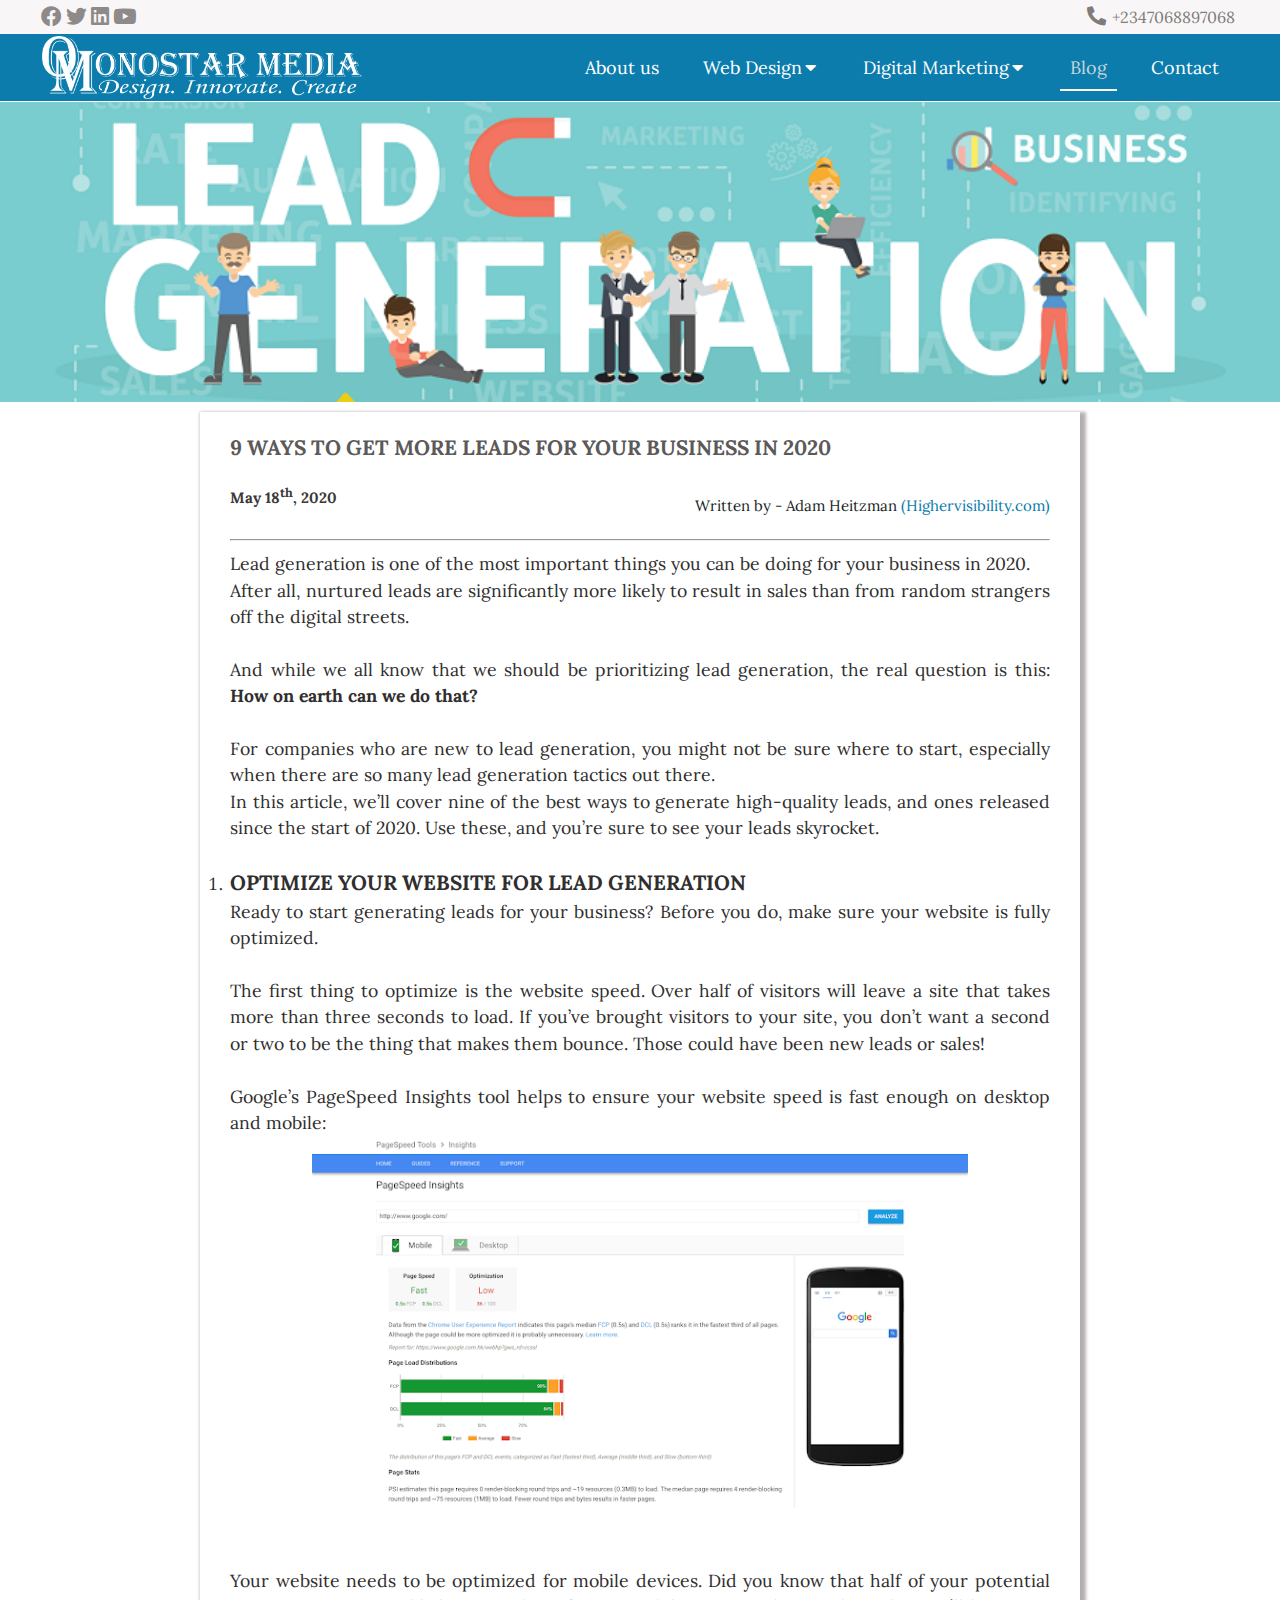
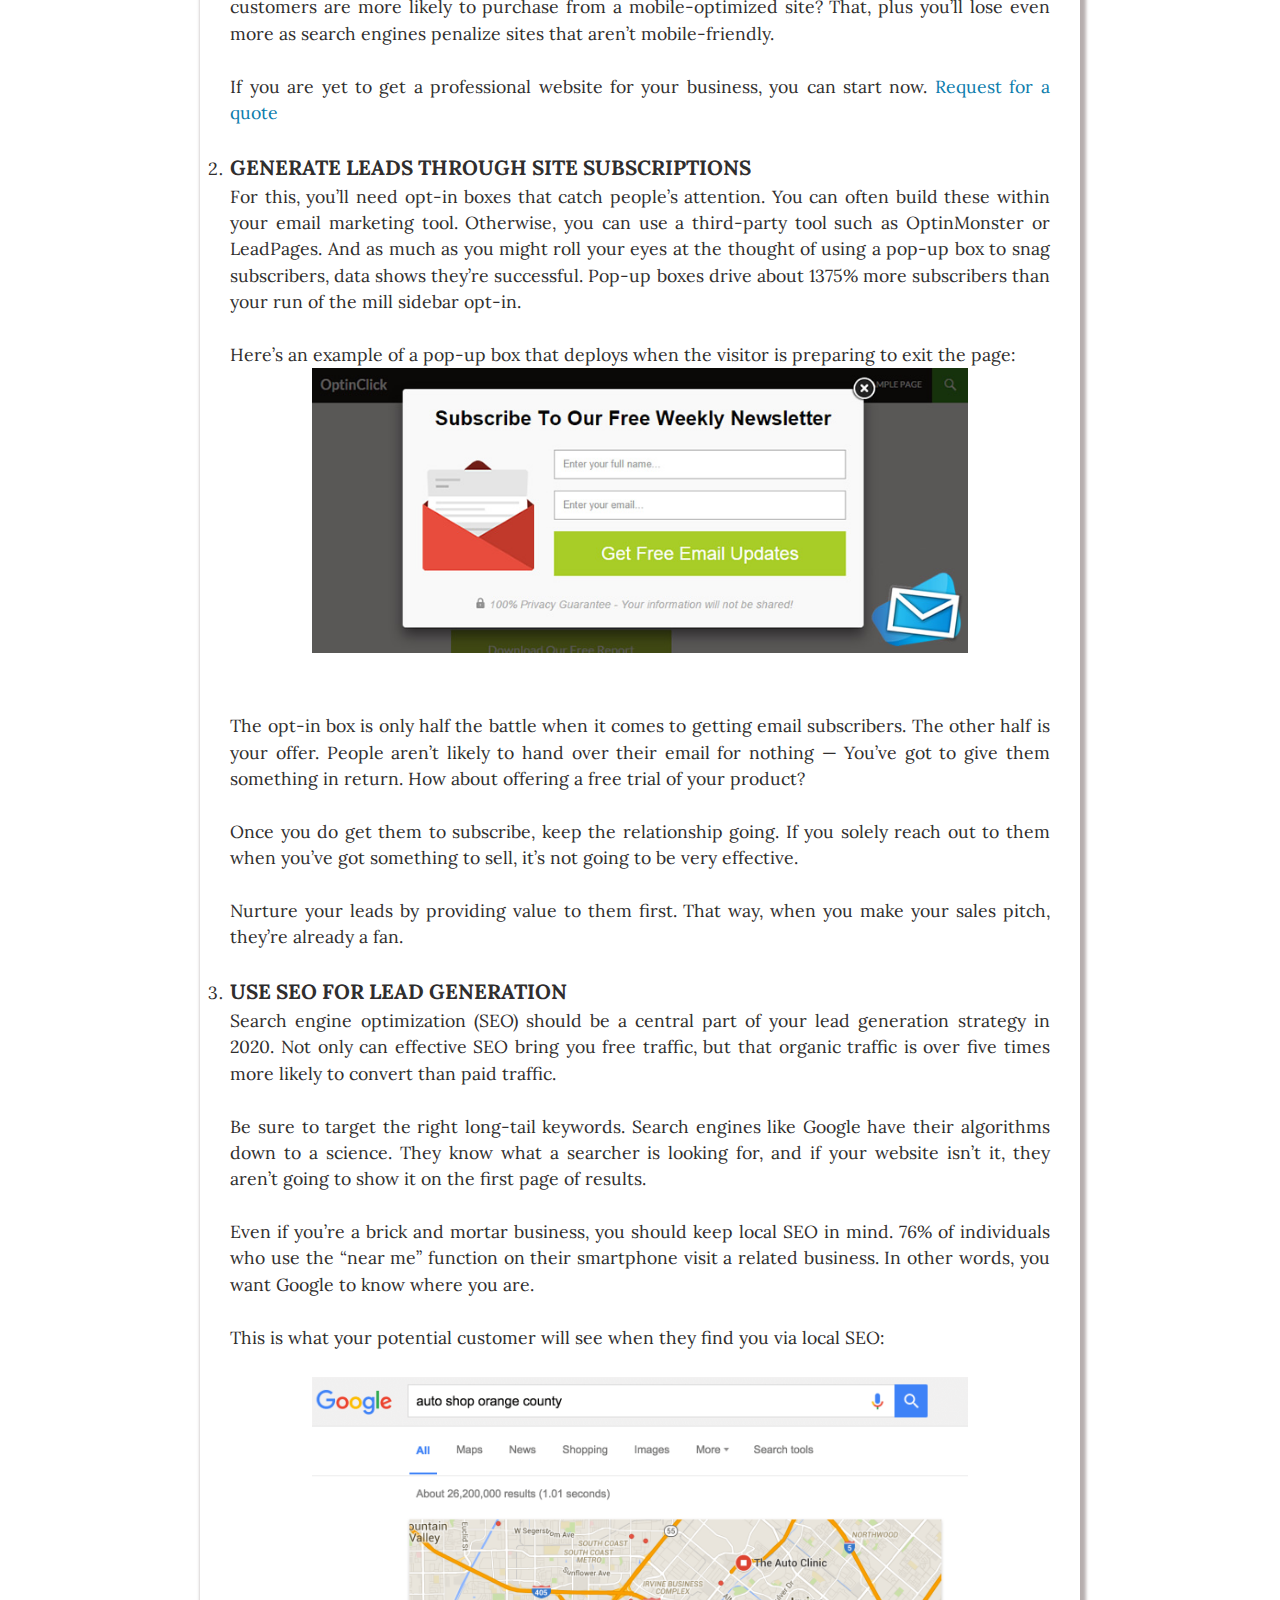
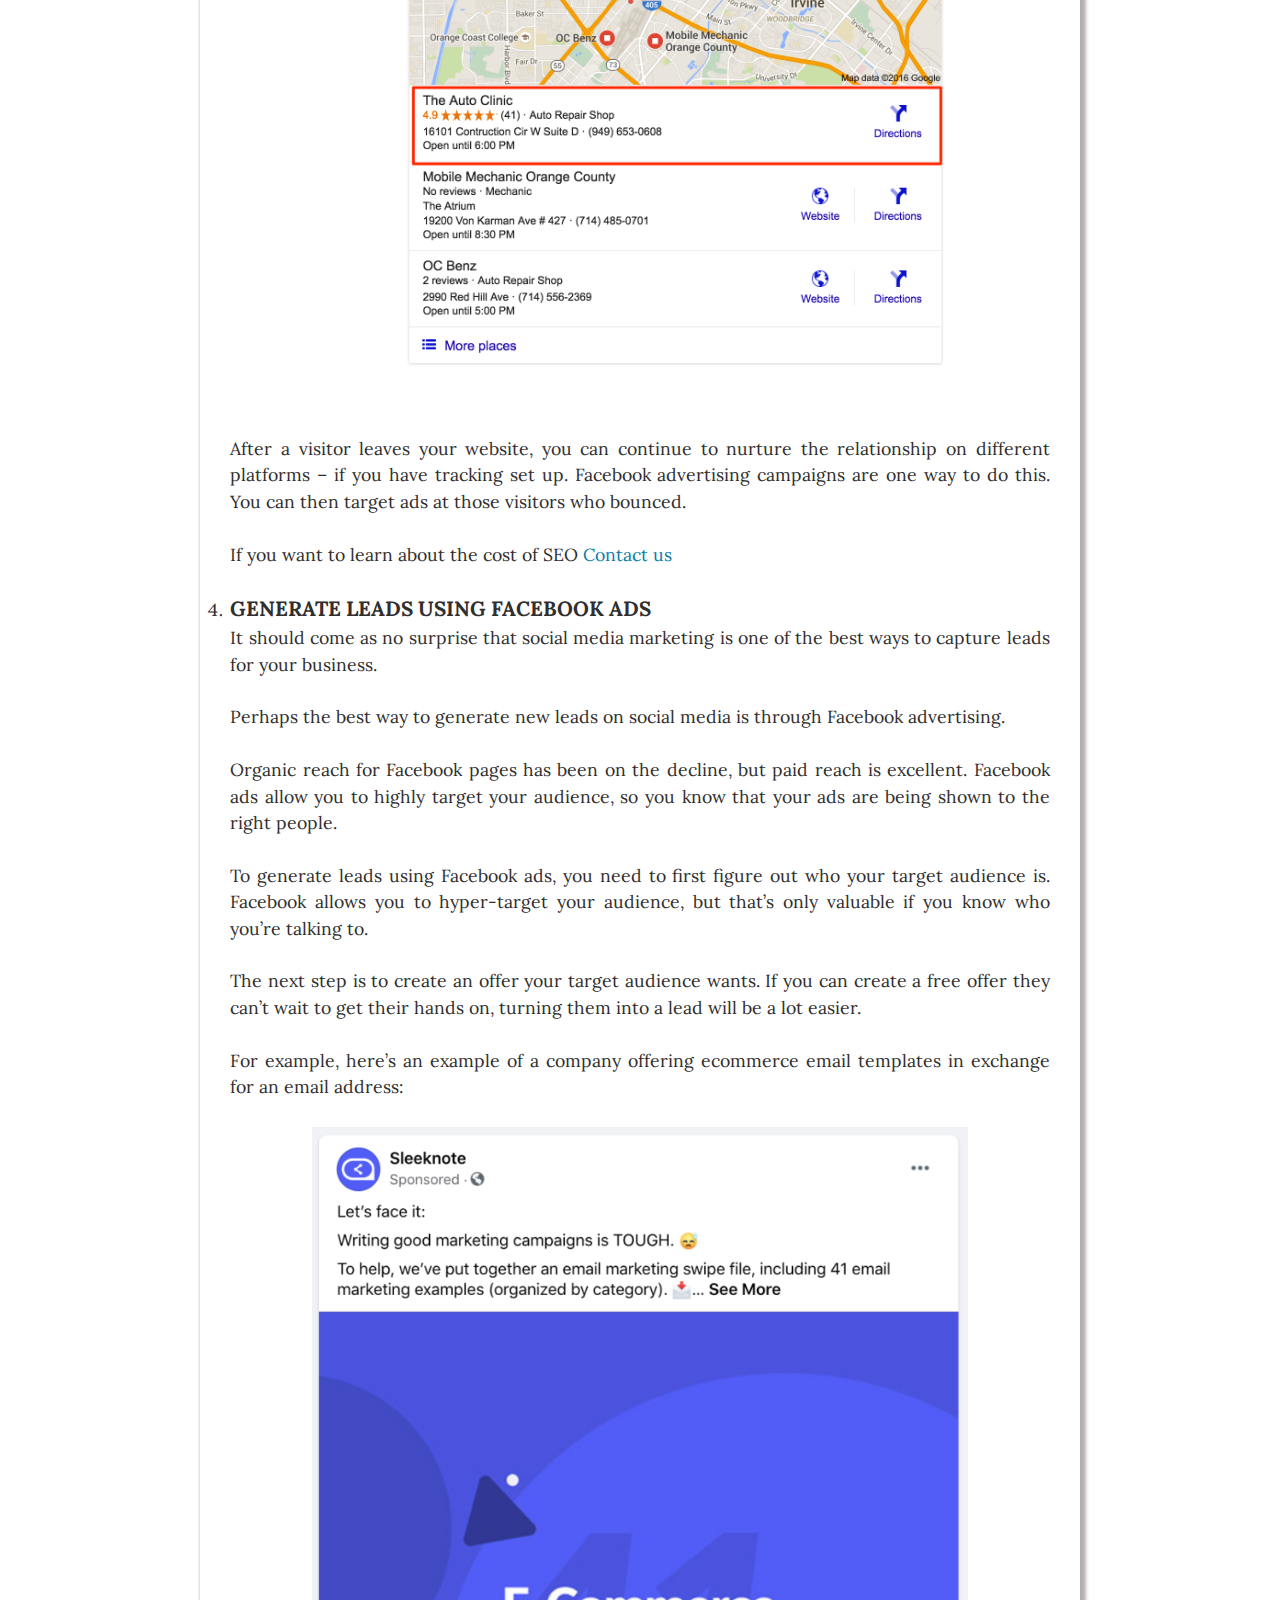
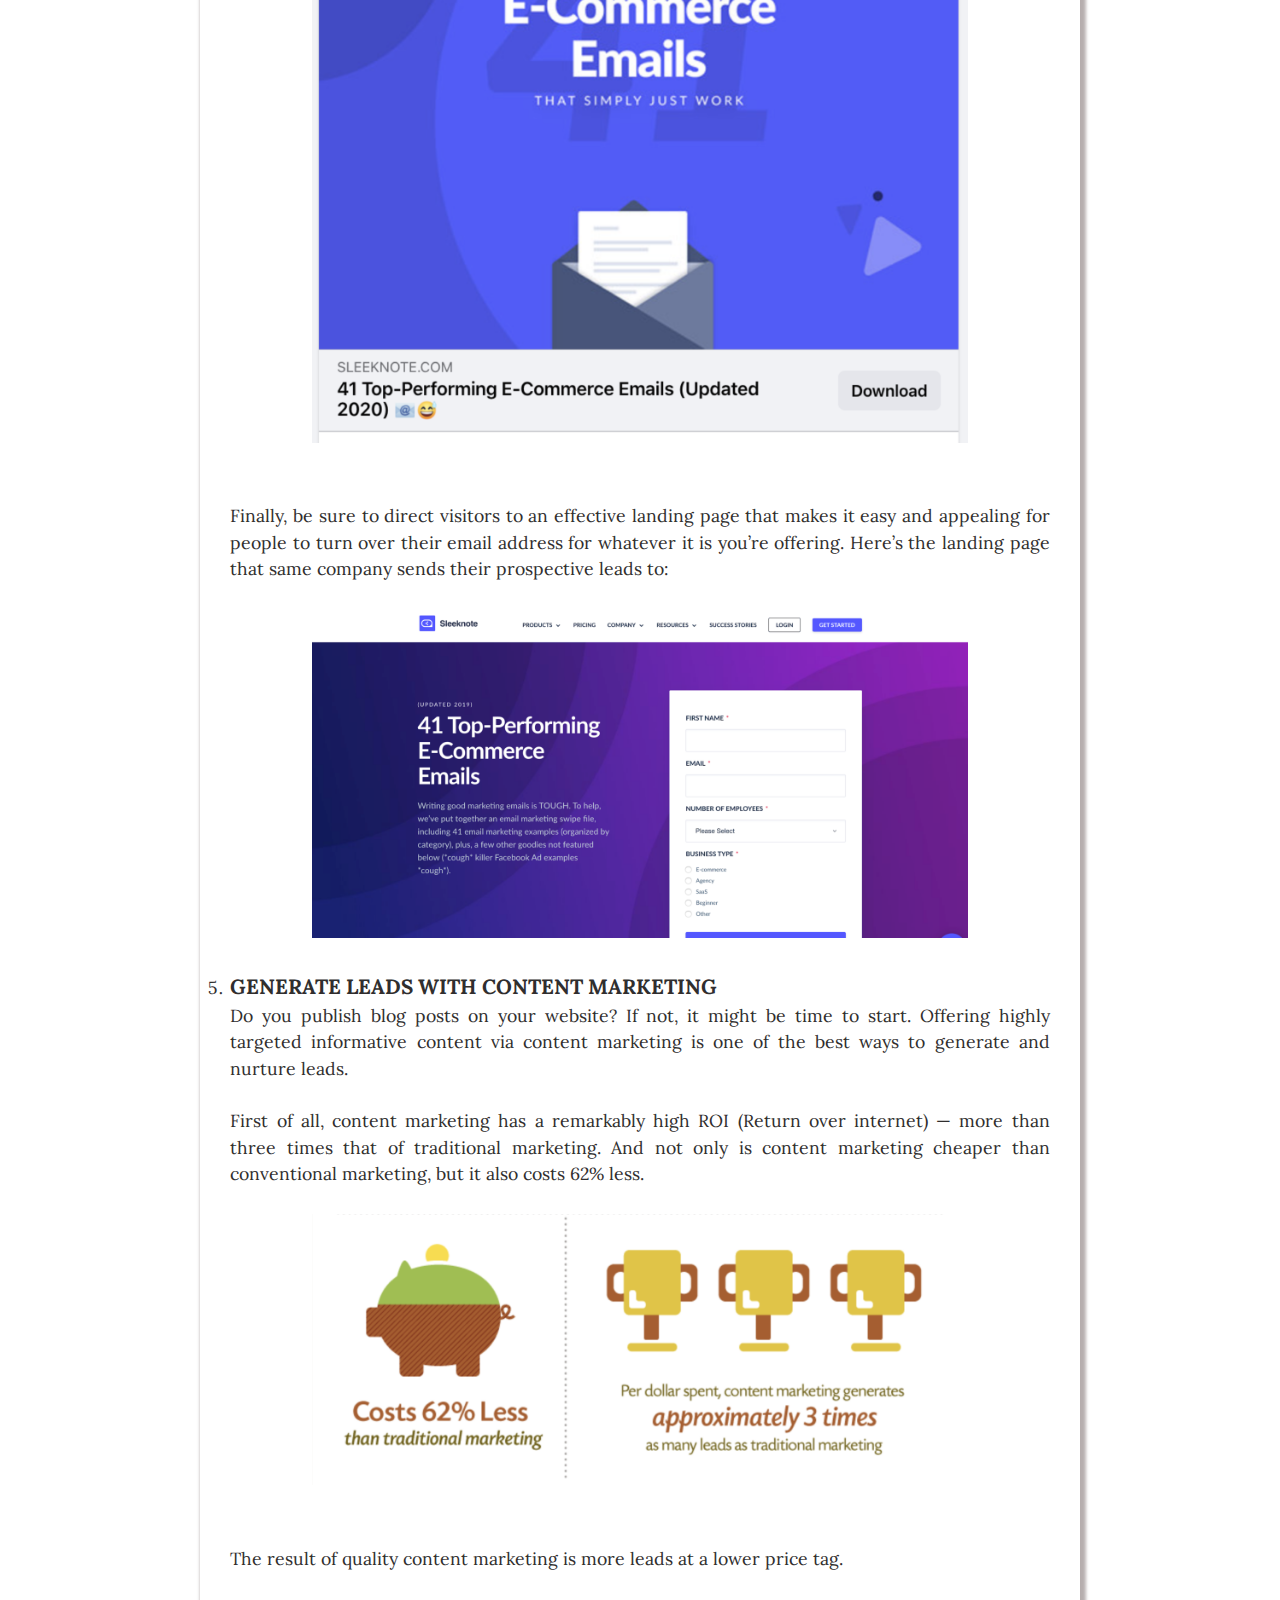
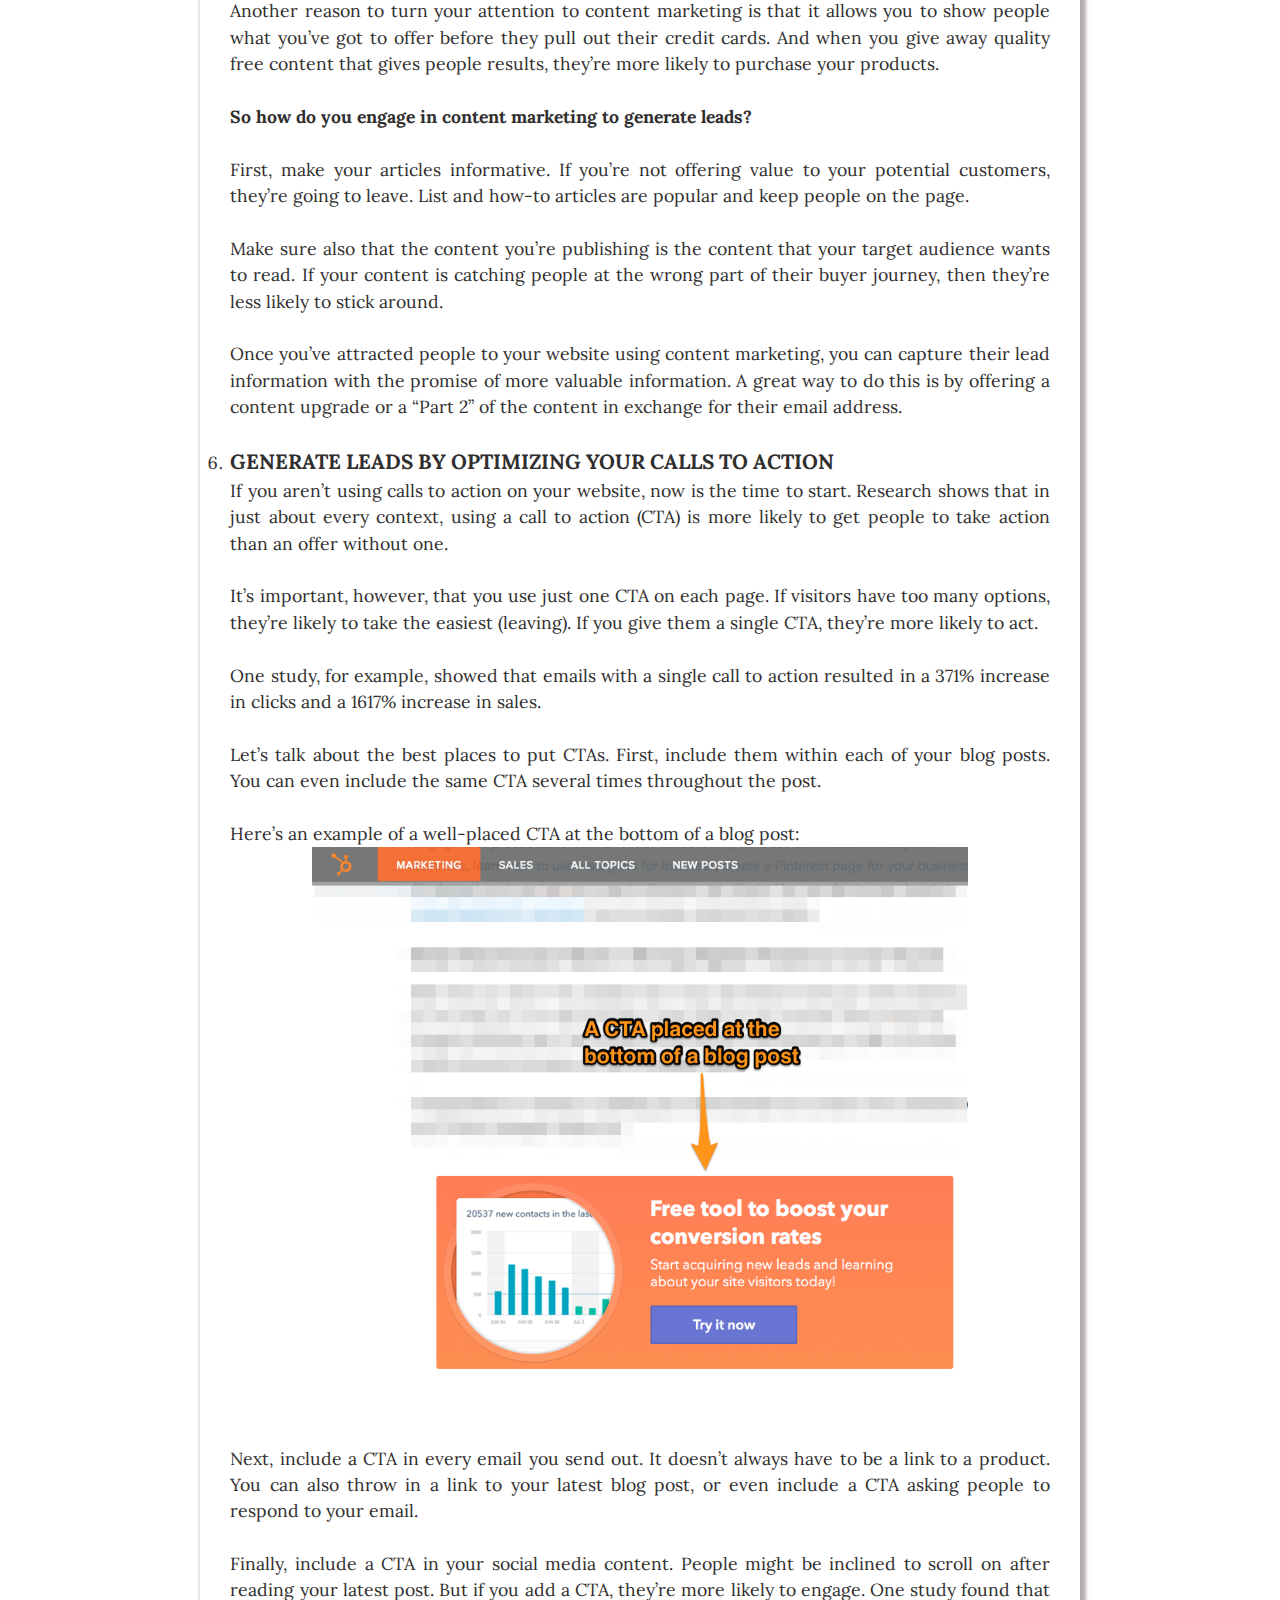
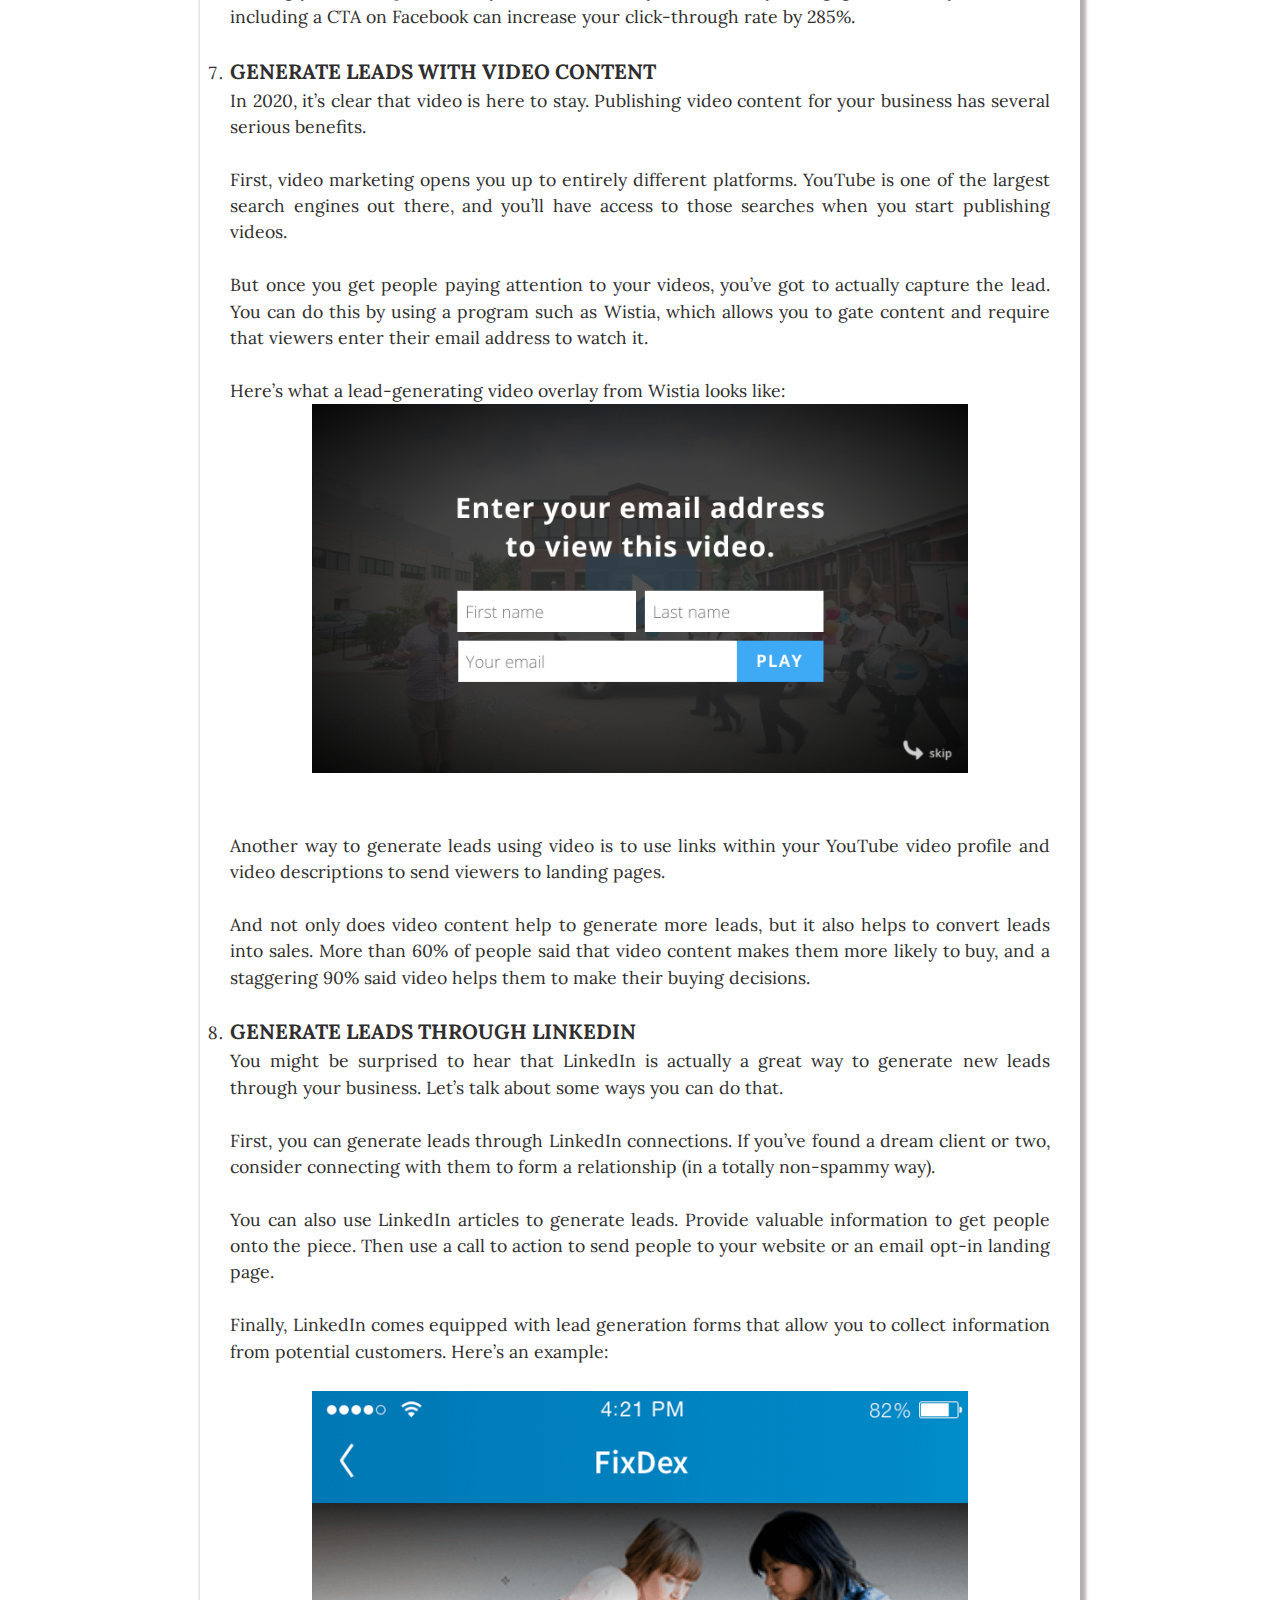
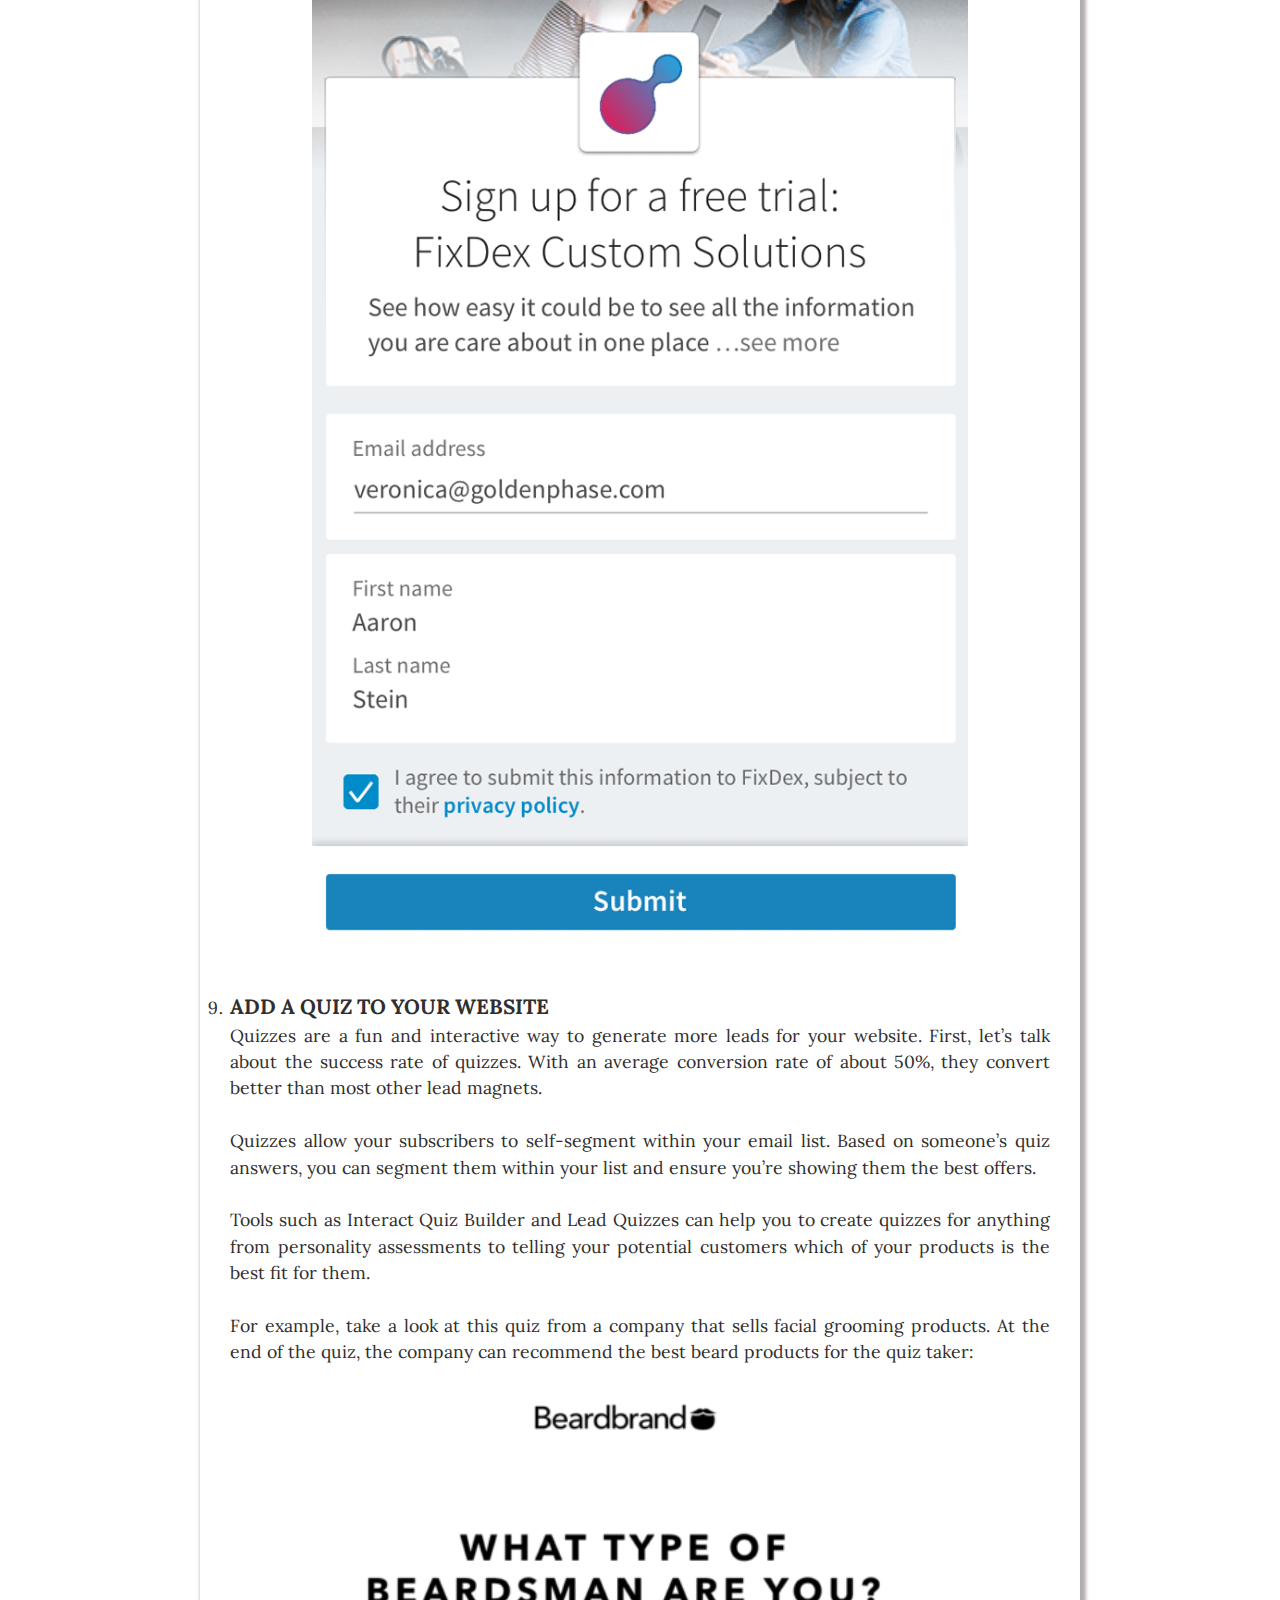
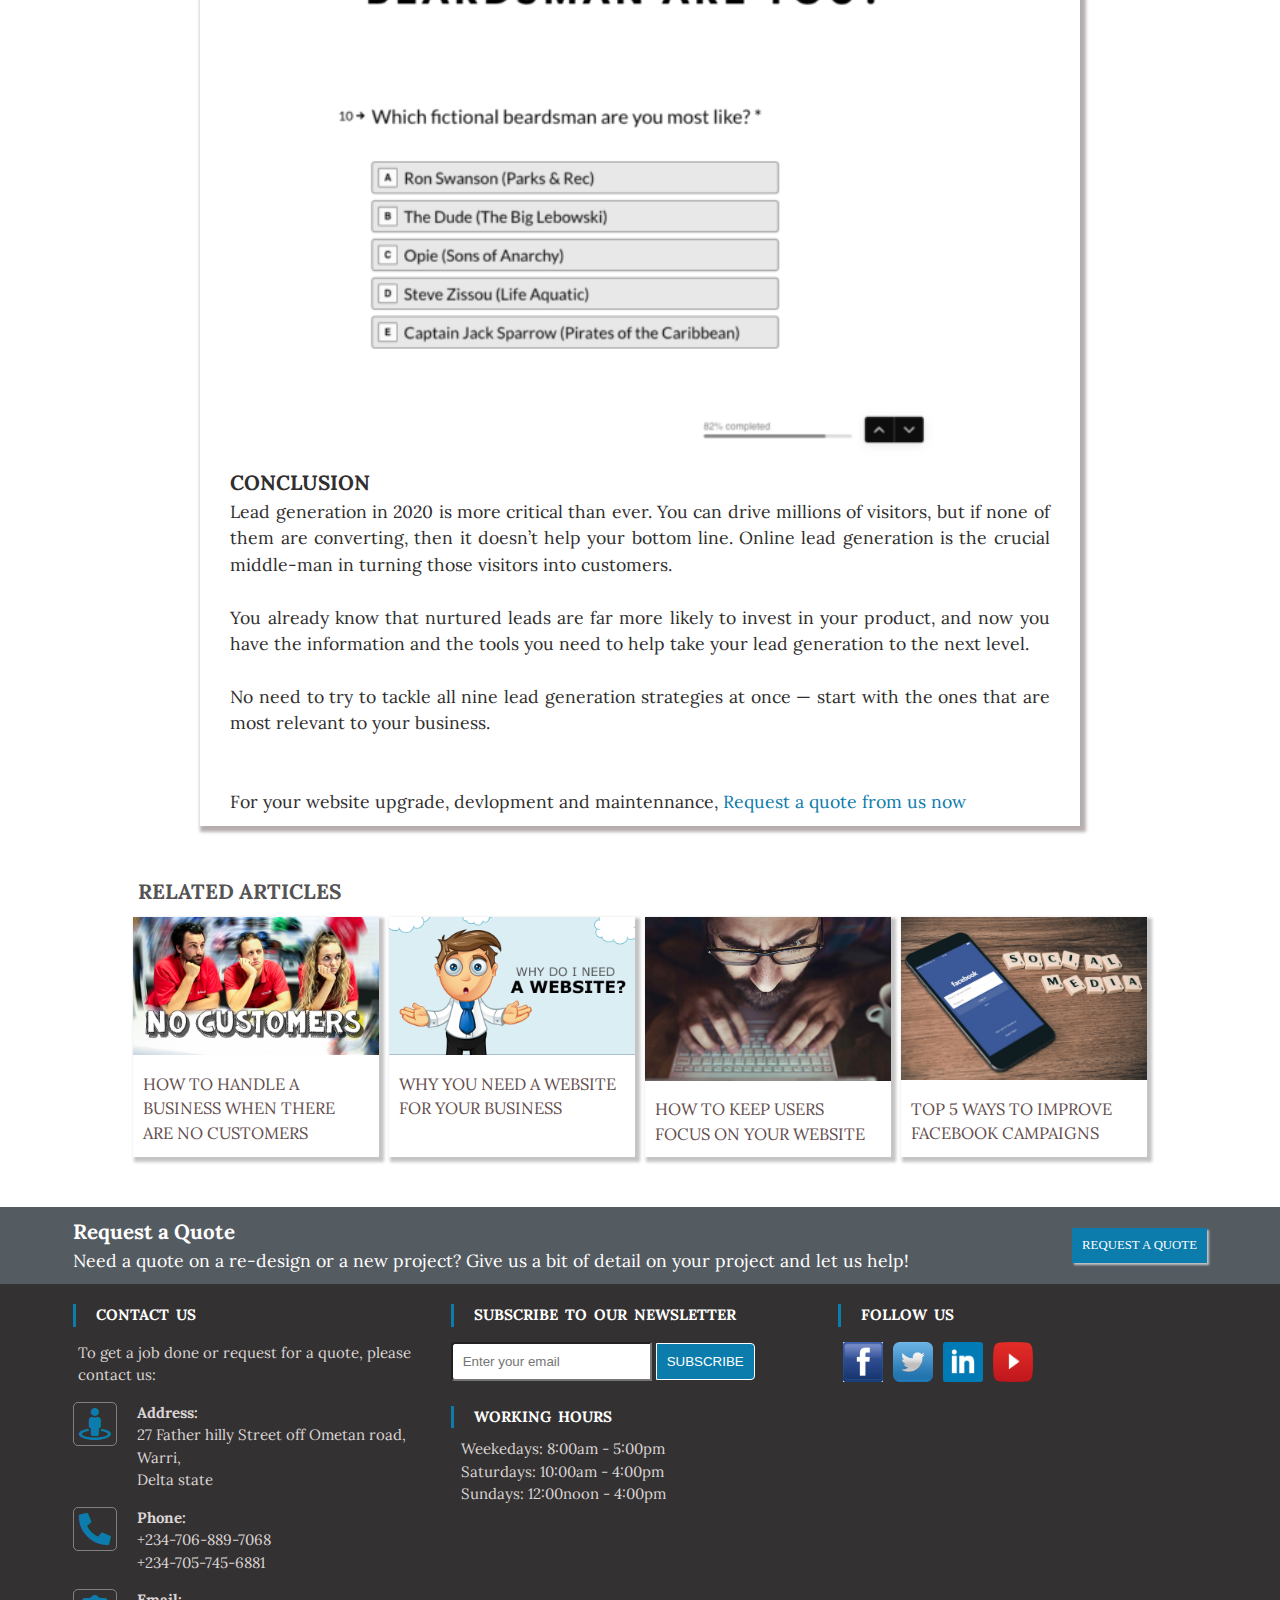
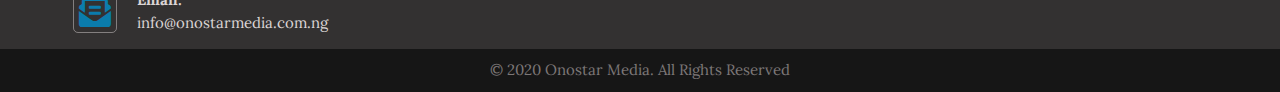
<file: how_to_get_more_leads_for_your_business.html>
<!DOCTYPE html>
<html lang="en">
<head>
    <meta charset="UTF-8">
    <meta name="viewport" content="width=device-width, initial-scale=1.0">
    <meta http-equiv="X-UA-Compatible" content="ie=edge">
    <meta name="author" content="Onostar media">
    <meta name="description" content="Lead generation is one of the most important things you can be doing for your business in 2020. After all, nurtured leads are significantly more likely to result in sales than from random strangers off the digital streets.
    And while we all know that we should be prioritizing lead generation, How then do we generate these leads?">
    <meta name="keywords" content="lead geneartion, 9 ways to generate leads in 2020, improve your business, get more clients, Website, web development, business administration, business, domain registration, e-commerce websites, blogs, corporate websites, web applications, SEO, digital marketing, responsive web">
    <meta name="og:url"property="og:url" content="https://onostarmedia.com.ng">
    <meta name="og:type"property="og:type" content="website">
    <meta name="og:title" property="og:title" content="9 proven ways to get more leads for your business" />
    <meta name="og:site_name" property="og:site_name" content="onostar media" />
    <meta name="og:description" property="og:description" content="Lead generation is one of the most important things you can be doing for your business in 2020. After all, nurtured leads are significantly more likely to result in sales than from random strangers off the digital streets.
    And while we all know that we should be prioritizing lead generation, How then do we generate these leads?">
    <meta name="og:image" property="og:image" itemprop="image" content="images/get_more_leads.png">
    <meta property="og:image:width" content="300" />
    <meta property="og:image:height" content="300" />
    <title>How to get more leads for your business</title>
    <link rel="icon" href="images/onostar media icon.png" type="image/png" size="32X32">
    <link rel="stylesheet" href="style.css">
    <link rel="stylesheet" href="fontawesome-free-5.12.1-web/css/all.css">
    <link rel="stylesheet" href="https://cdnjs.cloudflare.com/ajax/libs/font-awesome/5.13.0/css/all.css">
    <!-- Global Site Tag (gtag.js) - Google Anakytics-->
    <script async src="https://www.googletagmanager.com/gtag/js?id=UA-91355012-5"></script>
    <script>
        window.dataLayer = window.dataLayer || [];
        function gtag(){dataLayer.push(arguments);}
        gtag('js', new Date());

        gtag('config', 'UA-91355012-5s')
    </script>
</head>
<body>
    <main>
        <section id="topNav">
            <section id="topSocialMediaLinks">
                <a target="_blank" href="https://web.facebook.com/Onostar-media-116560293134823/" title="onostar Media on facebook"><i class="fab fa-facebook"></i></a>
                <a target="_blank" href="https://twitter.com/onostar" title="onostar Media on twitter"><i class="fab fa-twitter"></i></a>
                <a target="_blank" href="https://www.linkedin.com/in/kelly-ikpefua-14139ab9/" title="onostar Media on Linkedin"><i class="fab fa-linkedin"></i></a>
                <a target="_blank" href="https://www.youtube.com/channel/UCllm9VUBdkuL36LlULHMG4A/" title="onostar Media on youtube"><i class="fab fa-youtube"></i></a>
            </section>
            <section id="topContact">
                <p><i class="fas fa-phone-alt"></i> +2347068897068</p>
            </section>
        </section>
        <header>
            <section id="mainHeader">
                <h1 title="Onostar Media"><a href="index.html" title="Home"><img src="images/onostar media logo white.png" alt="onostar media Logo"></a></h1>
                <nav id="navigation">
                    <ul>
                        <li><a href="about.html" title="who we are">About us</a></li>
                        <li><a href="javascript:void(0);" title="Web Design Services">Web Design<i class="fas fa-caret-down"></i></a>
                            <ul>
                                <li><a href="web_development.html" title="Web development and maintenance">Web Development</a></li>
                                <li><a href="domain_registration_and_hosting.html" title="Domain Registration and Web Hosting">Domain Registration & Hosting</a></li>
                            </ul>
                        </li>
                        <li><a href="javascript:void(0);" title="Digital marketing and SEO">Digital Marketing<i class="fas fa-caret-down"></i></a>
                            <ul>
                                <li><a href="Email_marketing.html" title="Email and Social Media Marketing">Email/Social Media Marketing</a></li>
                                <li><a href="seo.html" title="Searching Engine Optimization">SEO</a></li>
                            </ul>
                        </li>
                        <li class="active"><a href="blog.html" title="Latest Trends">Blog</a></li>
                        <li><a href="contact.html" title="Contatc us">Contact</a></li>
                    </ul>
                </nav>
                <section id="menu" class="menu" onclick="displayMenu();"><a href="javascript:void(0);" id="menuLink"><i class="fas fa-bars"></i></a></section>
            </section>
        </header>
        <section class="blogArticles">
            <img src="images/how_to_generate_more_leads.png" alt="How to get more leads for your business" style="object-fit:cover;">
        </section>
        <section id="mainArticle">
            <section class="mainPost">
                <h2>9 ways to get more leads for your business in 2020</h2>
                <div class="published">
                    <h4>May 18<sup>th</sup>, 2020</h4>
                    <p>Written by -  Adam Heitzman <a href="https://Highervisibility.com">(Highervisibility.com)</a></p>
                </div>
                <hr>
                <article>
                    <p>Lead generation is one of the most important things you can be doing for your business in 2020.
                    </p>
                    <p>After all, nurtured leads are significantly more likely to result in sales than from random strangers off the digital streets.</p><br>
                    <p>
                    And while we all know that we should be prioritizing lead generation, the real question is this:
                        
                    <strong>How on earth can we do that?</strong></p><br>
        
                    <p>For companies who are new to lead generation, you might not be sure where to start, especially when there are so many lead generation tactics out there.<p>
                        
                    <p>In this article, we’ll cover nine of the best ways to generate high-quality leads, and ones released since the start of 2020. Use these, and you’re sure to see your leads skyrocket.</p><br>
                    <ol>
                    <li><h3>OPTIMIZE YOUR WEBSITE FOR LEAD GENERATION</h3>
                        <p>
                        Ready to start generating leads for your business? Before you do, make sure your website is fully optimized.
                        <br><br>
                        The first thing to optimize is the website speed.
                        Over half of visitors will leave a site that takes more than three seconds to load. If you’ve brought visitors to your site, you don’t want a second or two to be the thing that makes them bounce. Those could have been new leads or sales!
                        <br><br>
                        Google’s PageSpeed Insights tool helps to ensure your website speed is fast enough on desktop and mobile:
                        <br>
                        <figure>
                            <img src="images/page-speed-insights.webp" alt="google page speed insight">
                        </figure>
                        <br><br>
                        Your website needs to be optimized for mobile devices.
                        Did you know that half of your potential customers are more likely to purchase from a mobile-optimized site? That, plus you’ll lose even more as search engines penalize sites that aren’t mobile-friendly.
                        </p><br>
                        <p>If you are yet to get a professional website for your business, you can start now. <a href="contact.html">Request for a quote</a></p></li><br>

                        <li><h3>GENERATE LEADS THROUGH SITE SUBSCRIPTIONS</h3>
                        For this, you’ll need opt-in boxes that catch people’s attention. You can often build these within your email marketing tool. Otherwise, you can use a third-party tool such as OptinMonster or LeadPages.
                        <br<br>
                        And as much as you might roll your eyes at the thought of using a pop-up box to snag subscribers, data shows they’re successful. Pop-up boxes drive about 1375% more subscribers than your run of the mill sidebar opt-in.
                        <br><br>
                        Here’s an example of a pop-up box that deploys when the visitor is preparing to exit the page:
                        <br>
                        <figure>
                            <img src="images/opt-in-box.jpg" alt="opt in box example">
                        </figure>
                        <br><br>
                        The opt-in box is only half the battle when it comes to getting email subscribers. The other half is your offer. People aren’t likely to hand over their email for nothing — You’ve got to give them something in return. How about offering a free trial of your product?
                        <br><br>
                        Once you do get them to subscribe, keep the relationship going. If you solely reach out to them when you’ve got something to sell, it’s not going to be very effective.
                        <br><br>
                        Nurture your leads by providing value to them first. That way, when you make your sales pitch, they’re already a fan.
                        </li><br>
                        <li><h3>USE SEO FOR LEAD GENERATION</h3>
                        Search engine optimization (SEO) should be a central part of your lead generation strategy in 2020. Not only can effective SEO bring you free traffic, but that organic traffic is over five times more likely to convert than paid traffic.
                        <br><br>
                        Be sure to target the right long-tail keywords. Search engines like Google have their algorithms down to a science. They know what a searcher is looking for, and if your website isn’t it, they aren’t going to show it on the first page of results.
                        <br><br>
                        Even if you’re a brick and mortar business, you should keep local SEO in mind. 76% of individuals who use the “near me” function on their smartphone visit a related business. In other words, you want Google to know where you are.
                        <br><br>
                        This is what your potential customer will see when they find you via local SEO:
                        <br><br>
                        <figure>
                            <img src="images/local-seo.webp" alt="seo search result">
                        </figure>
                        <br><br>
                        After a visitor leaves your website, you can continue to nurture the relationship on different platforms – if you have tracking set up. Facebook advertising campaigns are one way to do this. You can then target ads at those visitors who bounced.
                        <br><br>
                        If you want to learn about the cost of SEO <a href="contact.html">Contact us</a>
                        </li><br>
                        <li><h3>GENERATE LEADS USING FACEBOOK ADS</h3>
                        It should come as no surprise that social media marketing is one of the best ways to capture leads for your business.
                        <br><br>
                        Perhaps the best way to generate new leads on social media is through Facebook advertising.
                        <br><br>
                        Organic reach for Facebook pages has been on the decline, but paid reach is excellent. Facebook ads allow you to highly target your audience, so you know that your ads are being shown to the right people.
                        <br><br>
                        To generate leads using Facebook ads, you need to first figure out who your target audience is. Facebook allows you to hyper-target your audience, but that’s only valuable if you know who you’re talking to.
                        <br><br>
                        The next step is to create an offer your target audience wants. If you can create a free offer they can’t wait to get their hands on, turning them into a lead will be a lot easier.
                        <br><br>
                        For example, here’s an example of a company offering ecommerce email templates in exchange for an email address:
                        <br><br>
                        <figure>
                            <img src="images/facebook-ads-768x1074.webp" alt="company offering ecommerce templates in exchange for email">
                        </figure>
                        <br><br>
                        Finally, be sure to direct visitors to an effective landing page that makes it easy and appealing for people to turn over their email address for whatever it is you’re offering.
                        
                        Here’s the landing page that same company sends their prospective leads to:
                        <br><br>
                        <figure>
                            <img src="images/landing-page-1536x772.webp" alt="landing page example">
                        </figure>
                        </li><br>
                        <li><h3>GENERATE LEADS WITH CONTENT MARKETING</h3>
                        Do you publish blog posts on your website? If not, it might be time to start. Offering highly targeted informative content via content marketing is one of the best ways to generate and nurture leads.
                        <br><br>
                        First of all, content marketing has a remarkably high ROI (Return over internet) — more than three times that of traditional marketing. And not only is content marketing cheaper than conventional marketing, but it also costs 62% less.
                        <br><br>
                        <figure>
                            <img src="images/content-marketing-1536x636.webp" alt="content marketing stats">
                        </figure>
                        <br><br>
                        The result of quality content marketing is more leads at a lower price tag.
                        <br><br>
                        Another reason to turn your attention to content marketing is that it allows you to show people what you’ve got to offer before they pull out their credit cards. And when you give away quality free content that gives people results, they’re more likely to purchase your products.
                        <br><br>
                        <strong>So how do you engage in content marketing to generate leads?</strong>
                        <br><br>
                        First, make your articles informative. If you’re not offering value to your potential customers, they’re going to leave. List and how-to articles are popular and keep people on the page.
                        <br><br>
                        Make sure also that the content you’re publishing is the content that your target audience wants to read. If your content is catching people at the wrong part of their buyer journey, then they’re less likely to stick around.
                        <br><br>
                        Once you’ve attracted people to your website using content marketing, you can capture their lead information with the promise of more valuable information. A great way to do this is by offering a content upgrade or a “Part 2” of the content in exchange for their email address.
                        </li><br>
                        <li><h3>GENERATE LEADS BY OPTIMIZING YOUR CALLS TO ACTION</h3>
                        If you aren’t using calls to action on your website, now is the time to start. Research shows that in just about every context, using a call to action (CTA) is more likely to get people to take action than an offer without one.
                        <br><br>
                        It’s important, however, that you use just one CTA on each page. If visitors have too many options, they’re likely to take the easiest (leaving). If you give them a single CTA, they’re more likely to act.
                        <br><br>
                        One study, for example, showed that emails with a single call to action resulted in a 371% increase in clicks and a 1617% increase in sales.
                        <br><br>
                        Let’s talk about the best places to put CTAs. First, include them within each of your blog posts. You can even include the same CTA several times throughout the post.
                        <br><br>
                        Here’s an example of a well-placed CTA at the bottom of a blog post:
                        <br>
                        <figure>
                            <img src="images/blog_call_to_action.webp" alt="call to action example">
                        </figure>
                        <br><br>
                        Next, include a CTA in every email you send out. It doesn’t always have to be a link to a product. You can also throw in a link to your latest blog post, or even include a CTA asking people to respond to your email.
                        <br><br>
                        Finally, include a CTA in your social media content. People might be inclined to scroll on after reading your latest post. But if you add a CTA, they’re more likely to engage. One study found that including a CTA on Facebook can increase your click-through rate by 285%.
                        </li><br>
                        <li><h3>GENERATE LEADS WITH VIDEO CONTENT</h3>
                        In 2020, it’s clear that video is here to stay. Publishing video content for your business has several serious benefits.
                        <br><br>
                        First, video marketing opens you up to entirely different platforms. YouTube is one of the largest search engines out there, and you’ll have access to those searches when you start publishing videos.
                        <br><br>
                        But once you get people paying attention to your videos, you’ve got to actually capture the lead. You can do this by using a program such as Wistia, which allows you to gate content and require that viewers enter their email address to watch it.
                        <br><br>
                        Here’s what a lead-generating video overlay from Wistia looks like:
                        <br>
                        <figure>
                            <img src="images/lead_generation_via_video.webp" alt="lead generation via video">
                        </figure><br><br>
                        Another way to generate leads using video is to use links within your YouTube video profile and video descriptions to send viewers to landing pages.
                        <br><br>
                        And not only does video content help to generate more leads, but it also helps to convert leads into sales. More than 60% of people said that video content makes them more likely to buy, and a staggering 90% said video helps them to make their buying decisions.
                        </li><br>
                        <li><h3>GENERATE LEADS THROUGH LINKEDIN</h3>
                        You might be surprised to hear that LinkedIn is actually a great way to generate new leads through your business. Let’s talk about some ways you can do that.
                        <br><br>
                        First, you can generate leads through LinkedIn connections. If you’ve found a dream client or two, consider connecting with them to form a relationship (in a totally non-spammy way).
                        <br><br>
                        You can also use LinkedIn articles to generate leads. Provide valuable information to get people onto the piece. Then use a call to action to send people to your website or an email opt-in landing page.
                        <br><br>
                        Finally, LinkedIn comes equipped with lead generation forms that allow you to collect information from potential customers. Here’s an example:
                        <br><br>
                        <figure>
                            <img src="images/linkedin-forms.webp" alt="linkedin forms">
                        </figure>
                        </li><br>
                        <li><h3>ADD A QUIZ TO YOUR WEBSITE</h3>
                        Quizzes are a fun and interactive way to generate more leads for your website. First, let’s talk about the success rate of quizzes. With an average conversion rate of about 50%, they convert better than most other lead magnets.
                        <br><br>
                        Quizzes allow your subscribers to self-segment within your email list. Based on someone’s quiz answers, you can segment them within your list and ensure you’re showing them the best offers.
                        <br><br>
                        Tools such as Interact Quiz Builder and Lead Quizzes can help you to create quizzes for anything from personality assessments to telling your potential customers which of your products is the best fit for them.
                        <br><br>
                        For example, take a look at this quiz from a company that sells facial grooming products. At the end of the quiz, the company can recommend the best beard products for the quiz taker:
                        <br><br>
                        <figure>
                            <img src="images/quiz-490x500.webp" alt="company quiz">
                        </figure>
                        </li>
                        </ol>
                        <h3>CONCLUSION</h3>
                        <p>Lead generation in 2020 is more critical than ever. You can drive millions of visitors, but if none of them are converting, then it doesn’t help your bottom line. Online lead generation is the crucial middle-man in turning those visitors into customers.
                        <br><br>
                        You already know that nurtured leads are far more likely to invest in your product, and now you have the information and the tools you need to help take your lead generation to the next level.
                        <br><br>
                        No need to try to tackle all nine lead generation strategies at once — start with the ones that are most relevant to your business.</p>
                        <br><br>
                        <p>For your website upgrade, devlopment and maintennance, <a href="contact.html">Request a quote from us now</a> </p>
                </article>
            </section>
            <aside>
                <h3>Related articles</h3>
                <div class="relatedArticles">
                    <figure>
                        <a href="how_to_handle_a_business_when_there_are_no_customers.html"><img src="images/what_a_business_should_wehn_there_are_no_customers.jpg" alt="What to do when there are no customers">
                        <figcaption>How to handle a business when there are no customers</figcaption></a>
                    </figure>
                    <figure>
                        <a href="why_you_need_a_website_for_your_business.html"><img src="images/why_you_need_a_website.jpg" alt="Why you need a website for your business">
                        <figcaption>Why you need a website for your business</figcaption></a>
                    </figure>
                    <figure>
                        <a href="how_to_keep_users_focus_on_your_website.html"><img src="images/how-to-imcrease-users-focus-on-your-website.jpg" alt="how to keep your users focus">
                        <figcaption>How to Keep users focus on your website</figcaption></a>
                    </figure>
                    <figure>
                        <a href="top_5_ways_to_improve_facebook_campaign.html"><img src="images/facebook_campaign.jpg" alt="ways to improve facebook campaigns">
                        <figcaption>Top 5 ways to improve facebook campaigns</figcaption></a>
                    </figure>
                </div>
            </aside>
        </section>
    </main>
    <footer>
        <section id="quote">
            <div id="quotes">
                <div class="quoteText">
                    <h3>Request a Quote</h3>
                    <p>Need a quote on a re-design or a new project? Give us a bit of detail on your project and let us help!</p>
                </div>
                <div class="reqBtn">
                    <button><a href="contact.html" title="Request a quotation">Request a Quote</a></button>
                </div>
            </div>
        </section>
        <section id="mainFoot">
            <section id="contactDetails" class="mainFooter">
                <h4>Contact us</h4>
                <p id="note">To get a job done or request for a quote, please contact us:</p>
                <div class="address">
                    <i class="fas fa-street-view"></i>
                    <p><span>Address:</span><br>
                        27 Father hilly Street off Ometan road, Warri,<br> Delta state</p>
                </div>
                <div class="address">
                    <i class="fas fa-phone-alt"></i>
                    <p><span>Phone:</span><br>+234-706-889-7068<br> +234-705-745-6881</p>
                </div>
                <div class="address">
                    <i class="fas fa-envelope-open-text"></i>
                    <p><span>Email:</span><br>
                        info@onostarmedia.com.ng</p>
                </div>
            </section>
            <section id="subscribe" class="mainFooter">
                <div class="subscription">
                    <h4>Subscribe to our newsletter</h4>
                    <form name="subscribe" action="subscribe.php" method="post" id="sub">
                        <input type="email" name="email" id="email" placeholder="Enter your email">
                        <input type="submit" value="Subscribe" id="subscription">
                    </form>
                </div>
                <div class="working_hours">
                    <h4>Working Hours</h4>
                    <p>Weekedays: 8:00am - 5:00pm</p>
                    <p>Saturdays: 10:00am - 4:00pm</p>
                    <p>Sundays: 12:00noon - 4:00pm</p>
                </div>
            </section>
            <section id="bottomSocialMediaLinks" class="mainFooter">
                <h4>Follow us</h4>
                <div id="social">
                    <li>
                        <a href="https://web.facebook.com/Onostar-media-116560293134823/" title="onostar Media facebook page"><img src="images/facebook.png" alt="Onostar media Facebook Page"></a>
                    </li>
                    <li>
                        <a href="https://twitter.com/onostar" title="onostar Media twitter page"><img src="images/twitter.png" alt="Onostar media Twitter Page"></a>
                    </li>
                    <li>
                        <a href="https://www.linkedin.com/in/kelly-ikpefua-14139ab9/" title="onostar Media Linkedin page"><img src="images/linkedin.png" alt="Onostar media Linkedin Page"></a>
                    </li>
                    <li>
                        <a href="https://www.youtube.com/channel/UCllm9VUBdkuL36LlULHMG4A/" title="onostar Media on youtube"><img src="images/youtube_icon.png" alt="Onostar media Linkedin Page"></a>
                        </li>
                </div>
            </section>
        </section>
        <section id="bottomFoot">
            <p>&copy; 2020 Onostar Media. All Rights Reserved</p>
        </section>
        <div id="to_top"><a href="#topNav" title="Go to top"><i class="fas fa-angle-double-up"></i></a></div>
    </footer>
    <script src="script.js"></script>
</body>
</html>
</file>
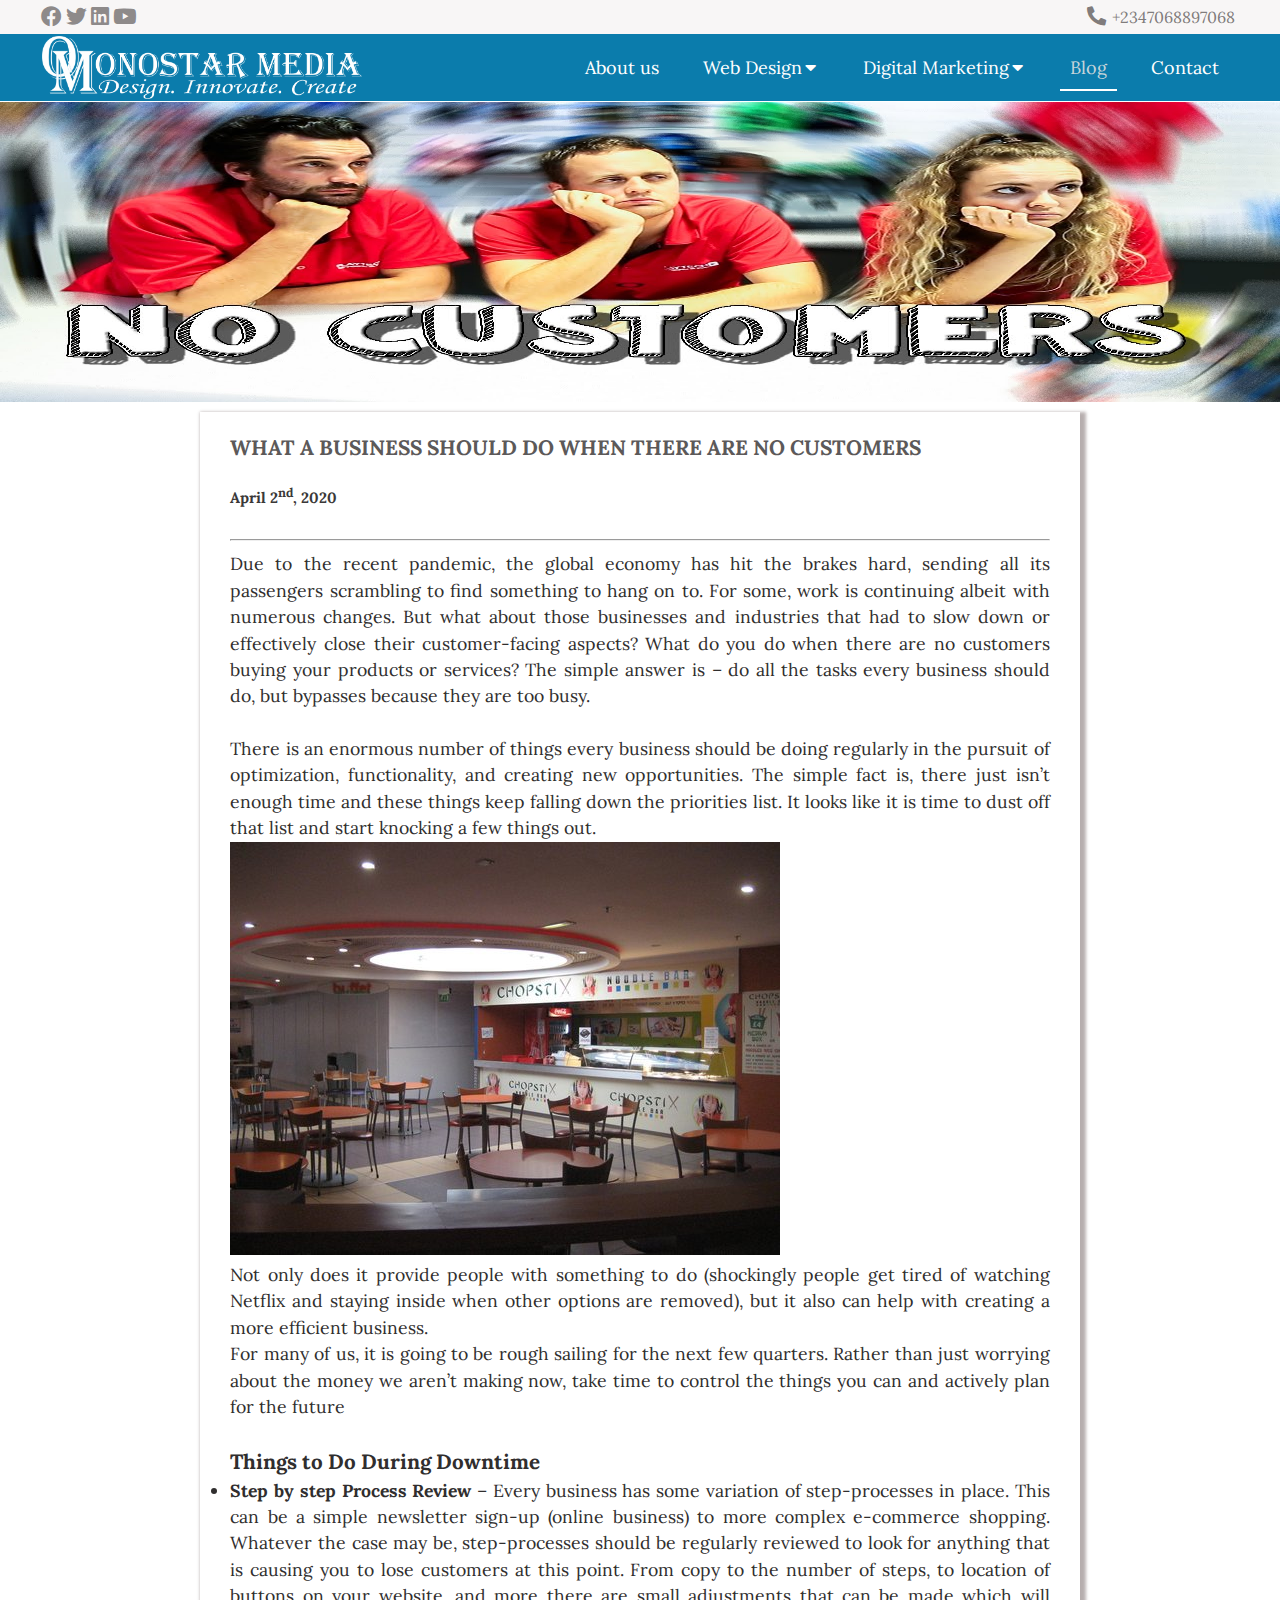
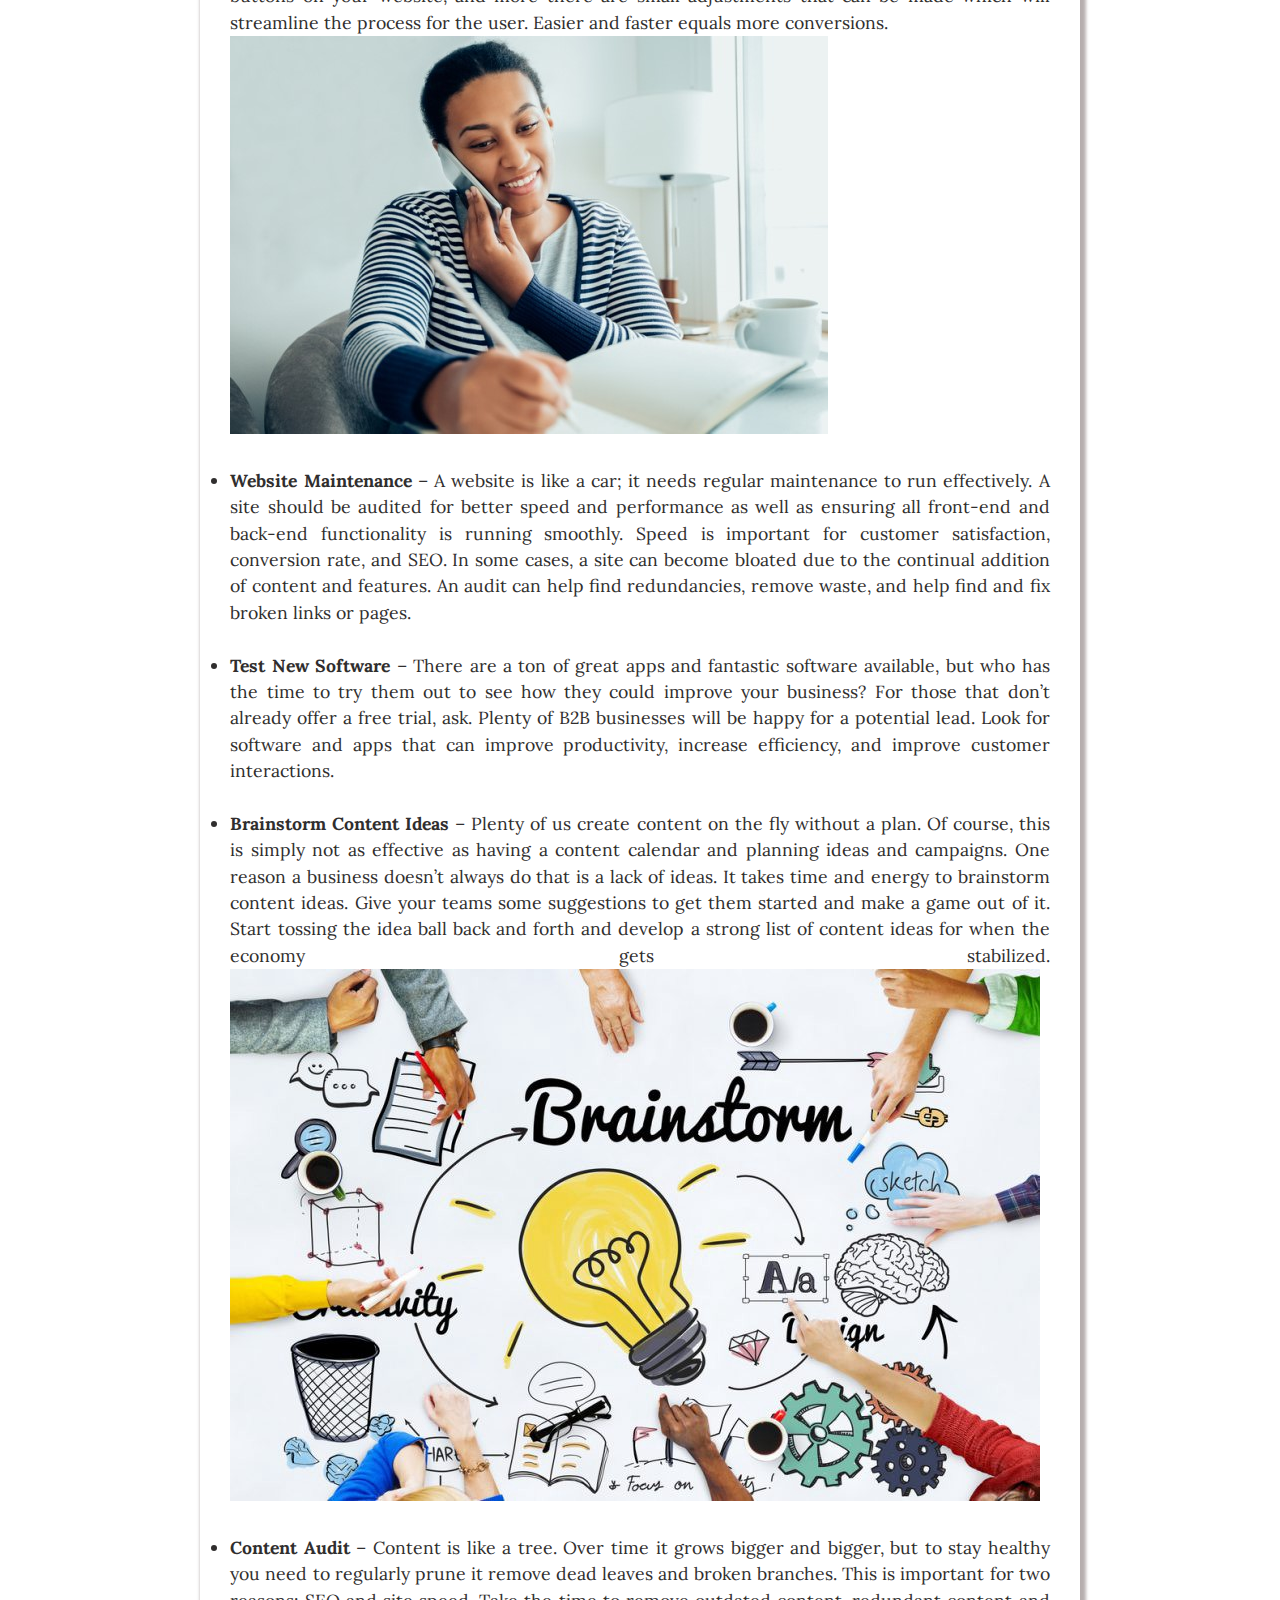
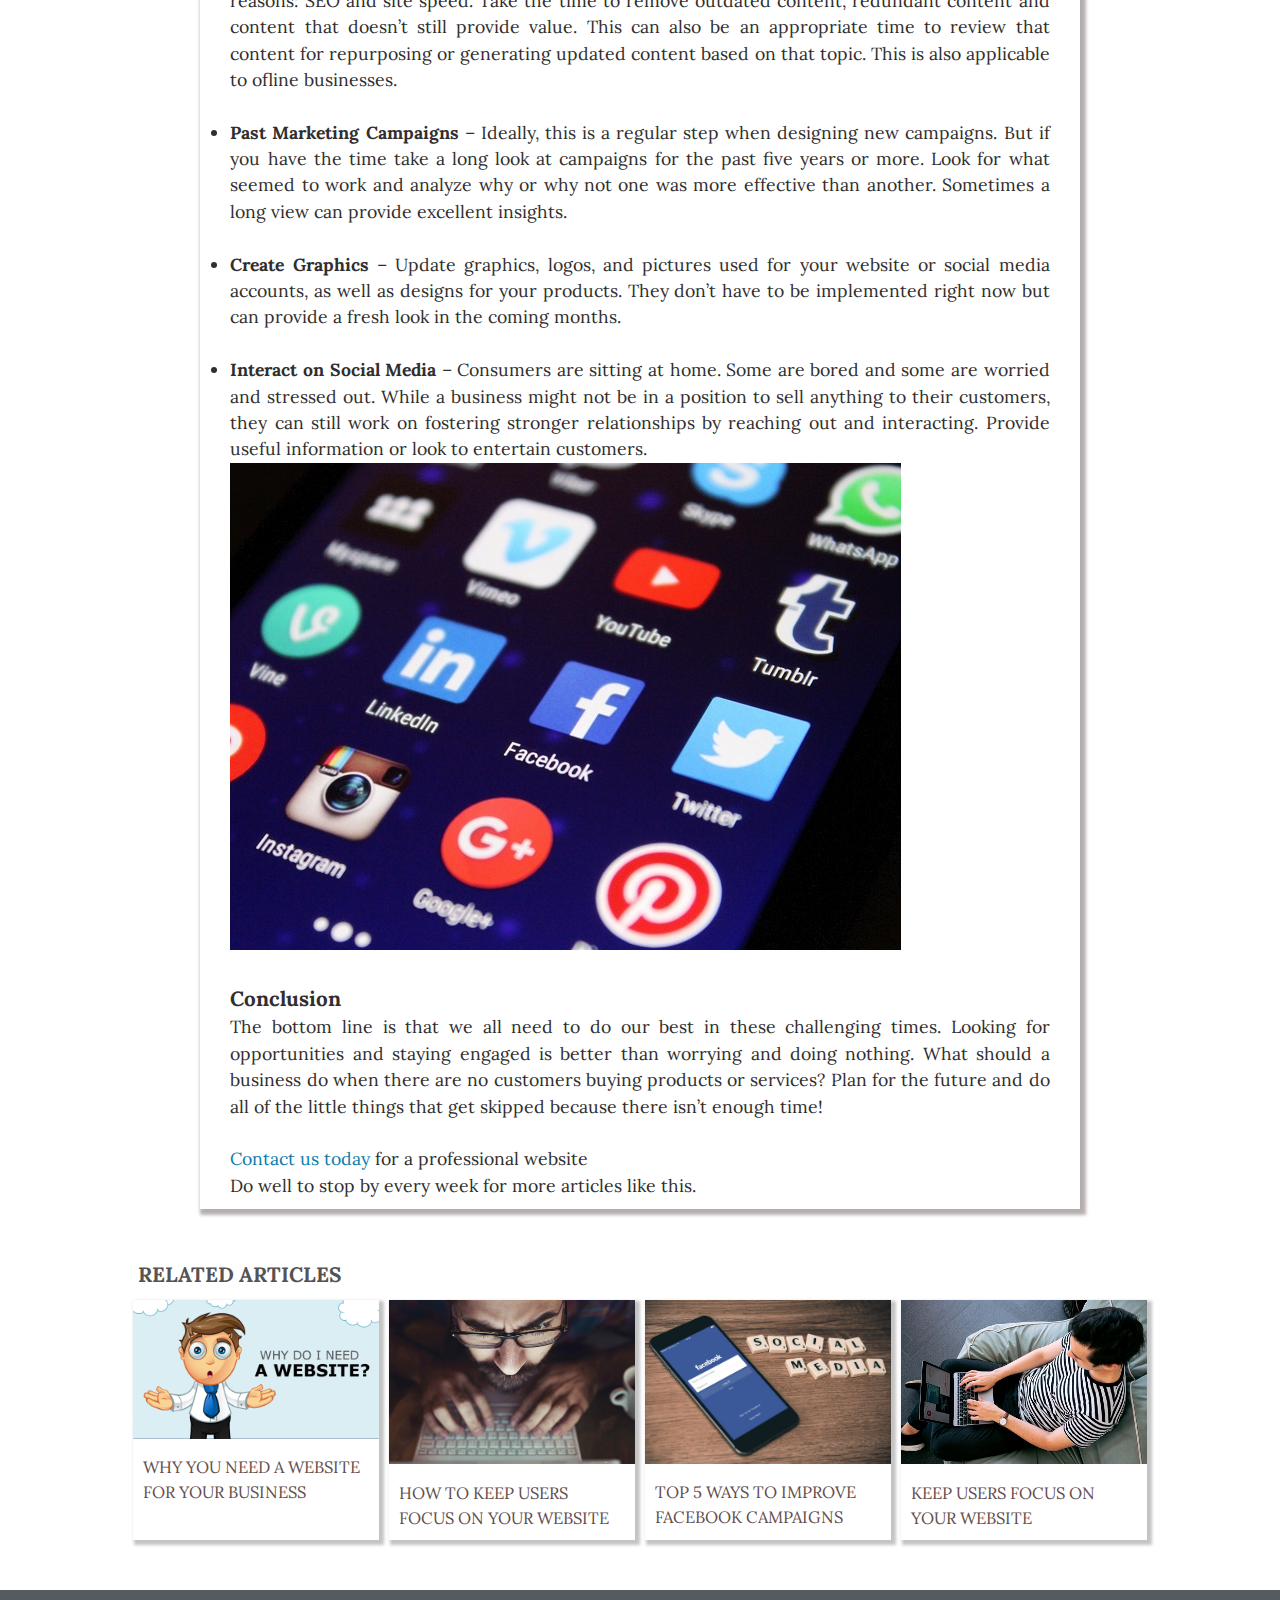
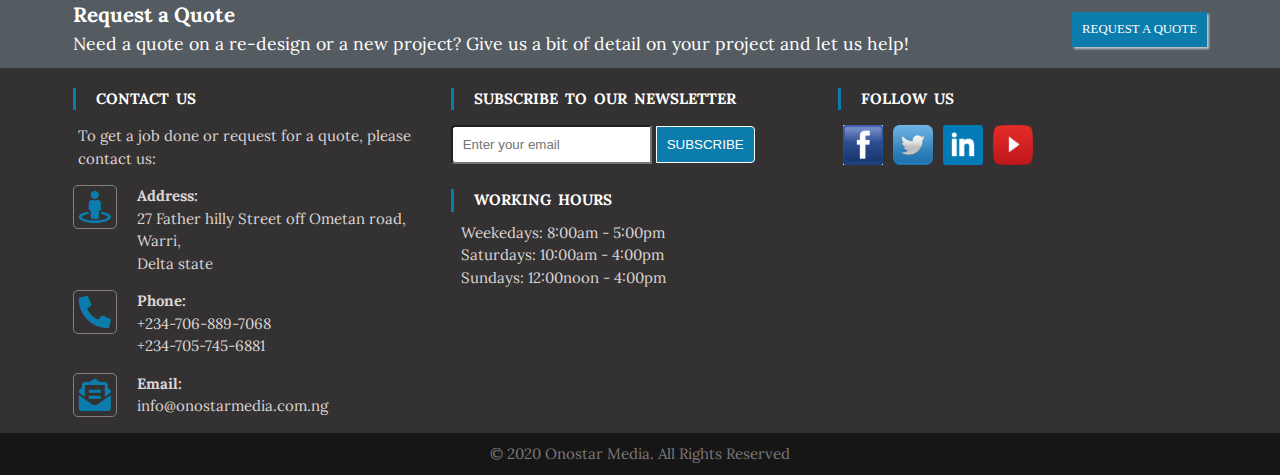
<file: how_to_handle_a_business_when_there_are_no_customers.html>
<!DOCTYPE html>
<html lang="en">
<head>
    <meta charset="UTF-8">
    <meta name="viewport" content="width=device-width, initial-scale=1.0">
    <meta http-equiv="X-UA-Compatible" content="ie=edge">
    <meta name="author" content="Onostar media">
    <meta name="description" content="There is an enormous number of things every business should be doing regularly in the pursuit of optimization, functionality, and creating new opportunities. We higlgight for you what a business shoud do during this time of lockdown. ">
    <meta name="keywords" content="Website, web development, business administration, business, domain registration, e-commerce websites, blogs, corporate websites, web applications, SEO, digital marketing, responsive web">
    <meta name="og:url"property="og:url" content="https://onostarmedia.com.ng">
    <meta name="og:type"property="og:type" content="website">
    <meta name="og:title" property="og:title" content="How to handle a business when there are no customers" />
    <meta name="og:site_name" property="og:site_name" content="onostar media" />
    <meta name="og:description" property="og:description" content="There is an enormous number of things every business should be doing regularly in the pursuit of optimization, functionality, and creating new opportunities. We higlgight for you what a business shoud do during this time of lockdown.">
    <meta name="og:image" property="og:image" itemprop="image" content="images/what_a_business_should_wehn_there_are_no_customers.jpg">
    <meta property="og:image:width" content="300" />
    <meta property="og:image:heigh" content="300" />
    <title>How to handle a business when there are no customers</title>
    <link rel="icon" href="images/onostar media icon.png" type="image/png" size="32X32">
    <link rel="stylesheet" href="style.css">
    <link rel="stylesheet" href="fontawesome-free-5.12.1-web/css/all.css">
    <link rel="stylesheet" href="https://cdnjs.cloudflare.com/ajax/libs/font-awesome/5.13.0/css/all.css">
    <!-- Global Site Tag (gtag.js) - Google Anakytics-->
    <script async src="https://www.googletagmanager.com/gtag/js?id=UA-91355012-5"></script>
    <script>
        window.dataLayer = window.dataLayer || [];
        function gtag(){dataLayer.push(arguments);}
        gtag('js', new Date());

        gtag('config', 'UA-91355012-5s')
    </script>
</head>
<body>
    <main>
        <section id="topNav">
            <section id="topSocialMediaLinks">
                <a target="_blank" href="https://web.facebook.com/Onostar-media-116560293134823/" title="onostar Media on facebook"><i class="fab fa-facebook"></i></a>
                <a target="_blank" href="https://twitter.com/onostar" title="onostar Media on twitter"><i class="fab fa-twitter"></i></a>
                <a target="_blank" href="https://www.linkedin.com/in/kelly-ikpefua-14139ab9/" title="onostar Media on Linkedin"><i class="fab fa-linkedin"></i></a>
                <a target="_blank" href="https://www.youtube.com/channel/UCllm9VUBdkuL36LlULHMG4A/" title="onostar Media on youtube"><i class="fab fa-youtube"></i></a>
            </section>
            <section id="topContact">
                <p><i class="fas fa-phone-alt"></i> +2347068897068</p>
            </section>
        </section>
        <header>
            <section id="mainHeader">
                <h1 title="Onostar Media"><a href="index.html" title="Home"><img src="images/onostar media logo white.png" alt="onostar media Logo"></a></h1>
                <nav id="navigation">
                    <ul>
                        <li><a href="about.html" title="who we are">About us</a></li>
                        <li><a href="javascript:void(0);" title="Web Design Services">Web Design<i class="fas fa-caret-down"></i></a>
                            <ul>
                                <li><a href="web_development.html" title="Web development and maintenance">Web Development</a></li>
                                <li><a href="domain_registration_and_hosting.html" title="Domain Registration and Web Hosting">Domain Registration & Hosting</a></li>
                            </ul>
                        </li>
                        <li><a href="javascript:void(0);" title="Digital marketing and SEO">Digital Marketing<i class="fas fa-caret-down"></i></a>
                            <ul>
                                <li><a href="Email_marketing.html" title="Email and Social Media Marketing">Email/Social Media Marketing</a></li>
                                <li><a href="seo.html" title="Searching Engine Optimization">SEO</a></li>
                            </ul>
                        </li>
                        <li class="active"><a href="blog.html" title="Latest Trends">Blog</a></li>
                        <li><a href="contact.html" title="Contatc us">Contact</a></li>
                    </ul>
                </nav>
                <section id="menu" class="menu" onclick="displayMenu();"><a href="javascript:void(0);" id="menuLink"><i class="fas fa-bars"></i></a></section>
            </section>
        </header>
        <section class="blogArticles">
            <img src="images/what_a_business_should_wehn_there_are_no_customers.jpg" alt="What to do when there are no customers">
        </section>
        <section id="mainArticle">
            <section class="mainPost">
                <h2>What a business should do when there are no customers</h2>
                <div class="published">
                    <h4>April 2<sup>nd</sup>, 2020</h4>
                </div>
                <hr>
                <article>
                    <p>Due to the recent pandemic, the global economy has hit the brakes hard, sending all its passengers scrambling to find something to hang on to. For some, work is continuing albeit with numerous changes. But what about those businesses and industries that had to slow down or effectively close their customer-facing aspects? What do you do when there are no customers buying your products or services? The simple answer is – do all the tasks every business should do, but bypasses because they are too busy.<br><br>
                    There is an enormous number of things every business should be doing regularly in the pursuit of optimization, functionality, and creating new opportunities. The simple fact is, there just isn’t enough time and these things keep falling down the priorities list. It looks like it is time to dust off that list and start knocking a few things out.<br>
                    <img src="images/no_customers_in_business.jpg" alt="no customers"><br>                       
                    Not only does it provide people with something to do (shockingly people get tired of watching Netflix and staying inside when other options are removed), but it also can help with creating a more efficient business.<br> For many of us, it is going to be rough sailing for the next few quarters. Rather than just worrying about the money we aren’t making now, take time to control the things you can and actively plan for the future
                </p><br>
                        
                <h3>Things to Do During Downtime</h3>
                    <ul>
                        <li><strong>Step by step Process Review</strong> – Every business has some variation of step-processes in place. This can be a simple newsletter sign-up (online business) to more complex e-commerce shopping. Whatever the case may be, step-processes should be regularly reviewed to look for anything that is causing you to lose customers at this point. From copy to the number of steps, to location of buttons on your website, and more there are small adjustments that can be made which will streamline the process for the user. Easier and faster equals more conversions.<br><img src="images/when_no_customers_do_this.jpg" alt="do this when no customers"></li><br>
                        <li><strong>Website Maintenance </strong>– A website is like a car; it needs regular maintenance to run effectively. A site should be audited for better speed and performance as well as ensuring all front-end and back-end functionality is running smoothly. Speed is important for customer satisfaction, conversion rate, and SEO. In some cases, a site can become bloated due to the continual addition of content and features. An audit can help find redundancies, remove waste, and help find and fix broken links or pages.</li><br>
                        <li><strong>Test New Software </strong>– There are a ton of great apps and fantastic software available, but who has the time to try them out to see how they could improve your business? For those that don’t already offer a free trial, ask. Plenty of B2B businesses will be happy for a potential lead. Look for software and apps that can improve productivity, increase efficiency, and improve customer interactions.</li><br>
                        <li><strong>Brainstorm Content Ideas </strong>– Plenty of us create content on the fly without a plan. Of course, this is simply not as effective as having a content calendar and planning ideas and campaigns. One reason a business doesn’t always do that is a lack of ideas. It takes time and energy to brainstorm content ideas. Give your teams some suggestions to get them started and make a game out of it. Start tossing the idea ball back and forth and develop a strong list of content ideas for when the economy gets stabilized.<img src="images/brainstorm.jpg" alt="brain storming with team"></li><br>
                        <li><strong>Content Audit </strong>– Content is like a tree. Over time it grows bigger and bigger, but to stay healthy you need to regularly prune it remove dead leaves and broken branches. This is important for two reasons: SEO and site speed. Take the time to remove outdated content, redundant content and content that doesn’t still provide value. This can also be an appropriate time to review that content for repurposing or generating updated content based on that topic. This is also applicable to ofline businesses.</li><br>
                        <li><strong>Past Marketing Campaigns </strong>– Ideally, this is a regular step when designing new campaigns. But if you have the time take a long look at campaigns for the past five years or more. Look for what seemed to work and analyze why or why not one was more effective than another. Sometimes a long view can provide excellent insights.</li><br>
                        <li><strong>Create Graphics </strong>– Update graphics, logos, and pictures used for your website or social media accounts, as well as designs for your products. They don’t have to be implemented right now but can provide a fresh look in the coming months.</li><br>
                        <li><strong>Interact on Social Media </strong>– Consumers are sitting at home. Some are bored and some are worried and stressed out. While a business might not be in a position to sell anything to their customers, they can still work on fostering stronger relationships by reaching out and interacting. Provide useful information or look to entertain customers.<br><img src="images/social_media_marketing.jpg" alt="interact on social media"></li><br>
                    </ul>
                    <h3>Conclusion</h3>
                    <p>The bottom line is that we all need to do our best in these challenging times. Looking for opportunities and staying engaged is better than worrying and doing nothing. What should a business do when there are no customers buying products or services? Plan for the future and do all of the little things that get skipped because there isn’t enough time!</p><br>
                    <p><a href="contact.html">Contact us today</a> for a professional website</p>
                    <p>Do well to stop by every week for more articles like this.</p>
                </article>
            </section>
            <aside>
                <h3>Related articles</h3>
                <div class="relatedArticles">
                    <figure>
                        <a href="why_you_need_a_website_for_your_business.html"><img src="images/why_you_need_a_website.jpg" alt="Why you need a website for your business">
                        <figcaption>Why you need a website for your business</figcaption></a>
                    </figure>
                    <figure>
                        <a href="how_to_keep_users_focus_on_your_website.html"><img src="images/how-to-imcrease-users-focus-on-your-website.jpg" alt="how to keep your users focus">
                        <figcaption>How to Keep users focus on your website</figcaption></a>
                    </figure>
                    <figure>
                        <a href="top_5_ways_to_improve_facebook_campaign.html"><img src="images/facebook_campaign.jpg" alt="ways to improve facebook campaigns">
                        <figcaption>Top 5 ways to improve facebook campaigns</figcaption></a>
                    </figure>
                    <figure>
                        <a href="#"><img src="images/keep-users-focus.jpg" alt="how to keep your users focus">
                        <figcaption>Keep users focus on your website</figcaption></a>
                    </figure>
                </div>
            </aside>
        </section>
    </main>
    <footer>
        <section id="quote">
            <div id="quotes">
                <div class="quoteText">
                    <h3>Request a Quote</h3>
                    <p>Need a quote on a re-design or a new project? Give us a bit of detail on your project and let us help!</p>
                </div>
                <div class="reqBtn">
                    <button><a href="contact.html" title="Request a quotation">Request a Quote</a></button>
                </div>
            </div>
        </section>
        <section id="mainFoot">
            <section id="contactDetails" class="mainFooter">
                <h4>Contact us</h4>
                <p id="note">To get a job done or request for a quote, please contact us:</p>
                <div class="address">
                    <i class="fas fa-street-view"></i>
                    <p><span>Address:</span><br>
                        27 Father hilly Street off Ometan road, Warri,<br> Delta state</p>
                </div>
                <div class="address">
                    <i class="fas fa-phone-alt"></i>
                    <p><span>Phone:</span><br>+234-706-889-7068<br> +234-705-745-6881</p>
                </div>
                <div class="address">
                    <i class="fas fa-envelope-open-text"></i>
                    <p><span>Email:</span><br>
                        info@onostarmedia.com.ng</p>
                </div>
            </section>
            <section id="subscribe" class="mainFooter">
                <div class="subscription">
                    <h4>Subscribe to our newsletter</h4>
                    <form name="subscribe" action="subscribe.php" method="post" id="sub">
                        <input type="email" name="email" id="email" placeholder="Enter your email">
                        <input type="submit" value="Subscribe" id="subscription">
                    </form>
                </div>
                <div class="working_hours">
                    <h4>Working Hours</h4>
                    <p>Weekedays: 8:00am - 5:00pm</p>
                    <p>Saturdays: 10:00am - 4:00pm</p>
                    <p>Sundays: 12:00noon - 4:00pm</p>
                </div>
            </section>
            <section id="bottomSocialMediaLinks" class="mainFooter">
                <h4>Follow us</h4>
                <div id="social">
                    <li>
                        <a href="https://web.facebook.com/Onostar-media-116560293134823/" title="onostar Media facebook page"><img src="images/facebook.png" alt="Onostar media Facebook Page"></a>
                    </li>
                    <li>
                        <a href="https://twitter.com/onostar" title="onostar Media twitter page"><img src="images/twitter.png" alt="Onostar media Twitter Page"></a>
                    </li>
                    <li>
                        <a href="https://www.linkedin.com/in/kelly-ikpefua-14139ab9/" title="onostar Media Linkedin page"><img src="images/linkedin.png" alt="Onostar media Linkedin Page"></a>
                    </li>
                    <li>
                        <a href="https://www.youtube.com/channel/UCllm9VUBdkuL36LlULHMG4A/" title="onostar Media on youtube"><img src="images/youtube_icon.png" alt="Onostar media Linkedin Page"></a>
                        </li>
                </div>
            </section>
        </section>
        <section id="bottomFoot">
            <p>&copy; 2020 Onostar Media. All Rights Reserved</p>
        </section>
        <div id="to_top"><a href="#topNav" title="Go to top"><i class="fas fa-angle-double-up"></i></a></div>
    </footer>
    <script src="script.js"></script>
</body>
</html>
</file>
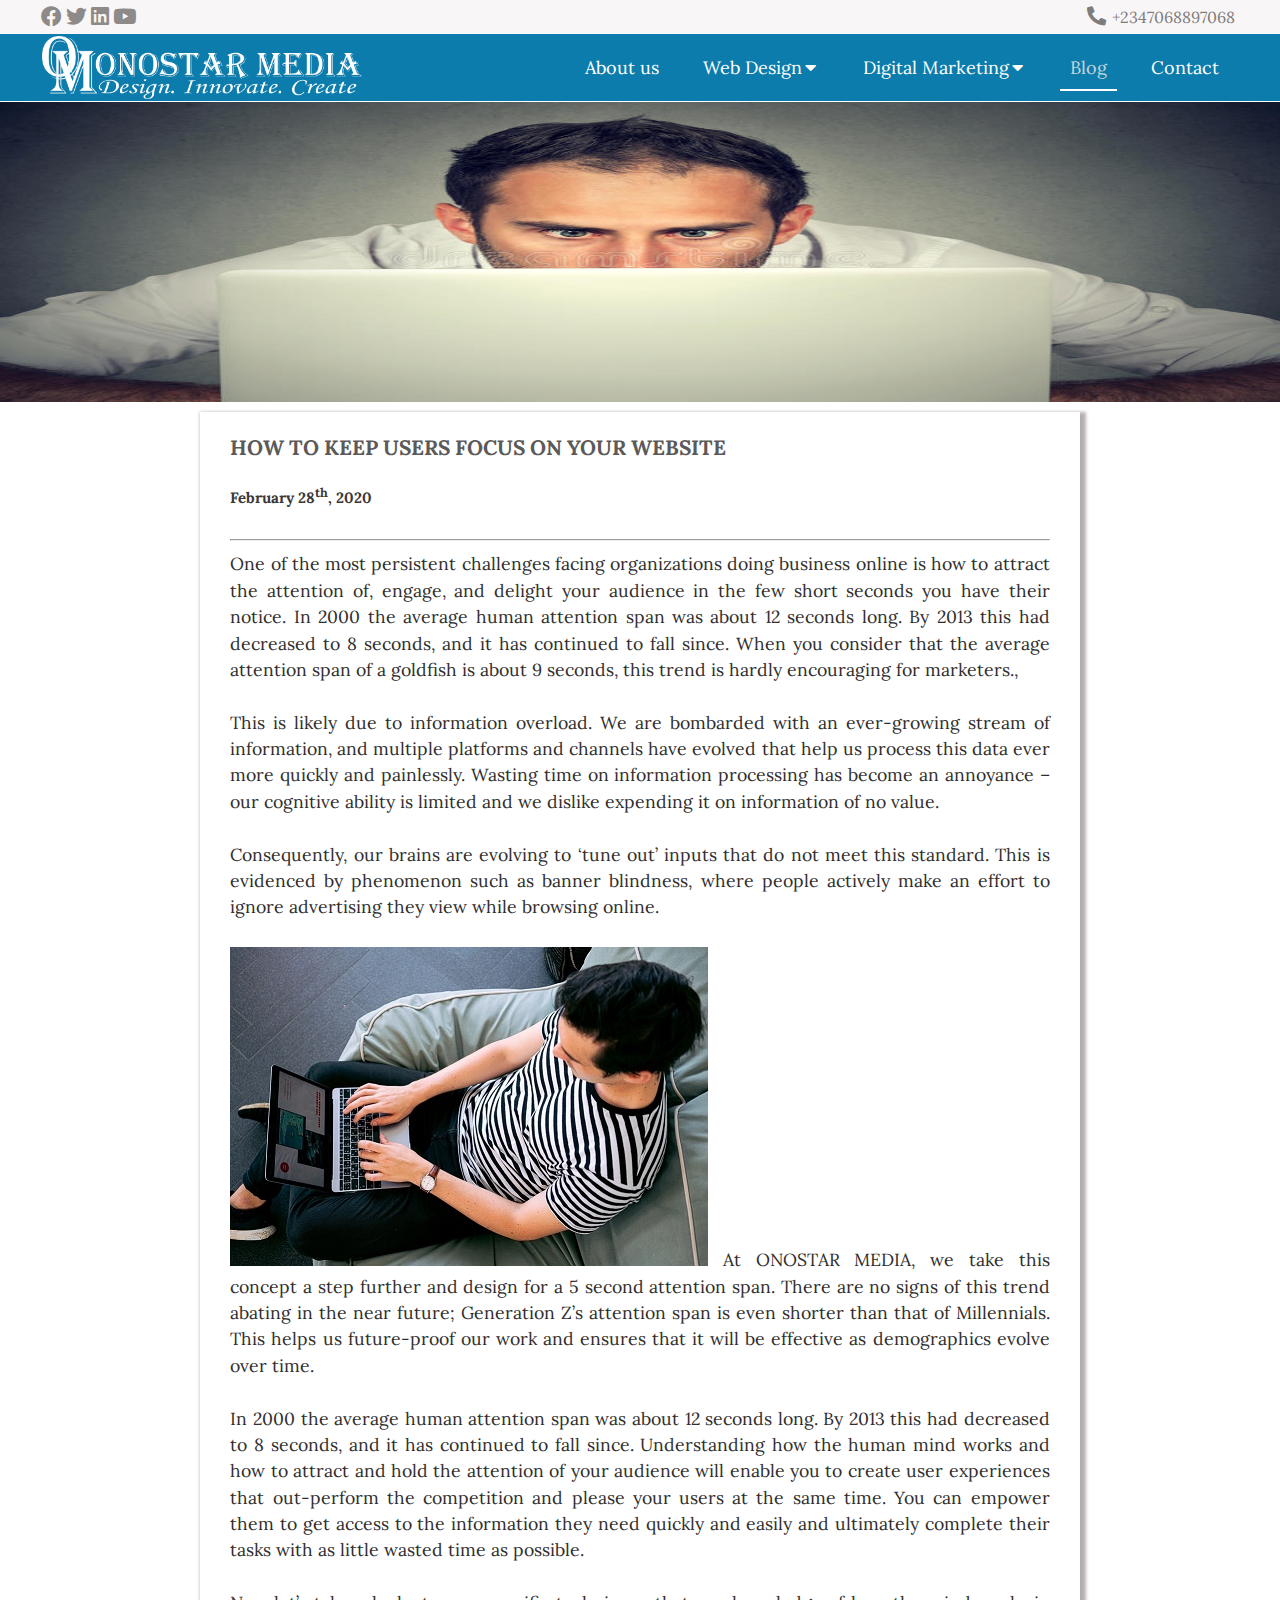
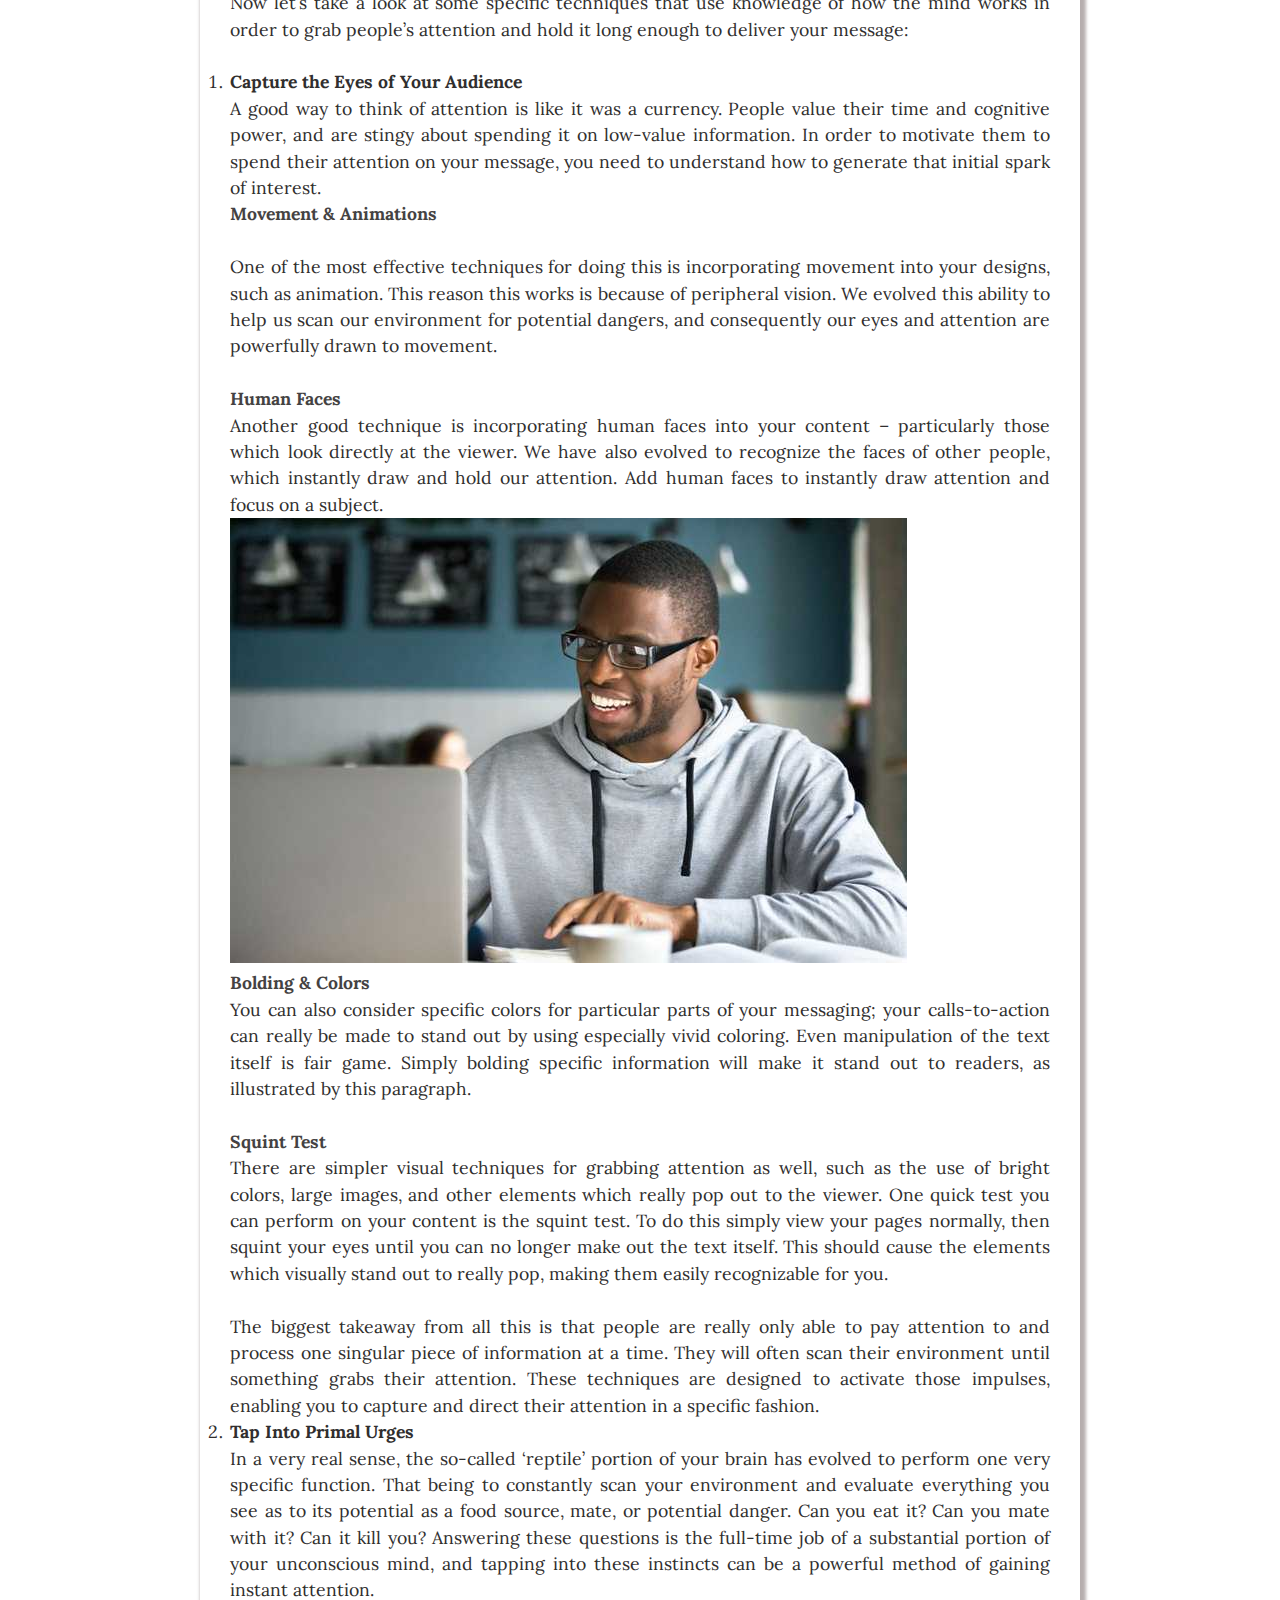
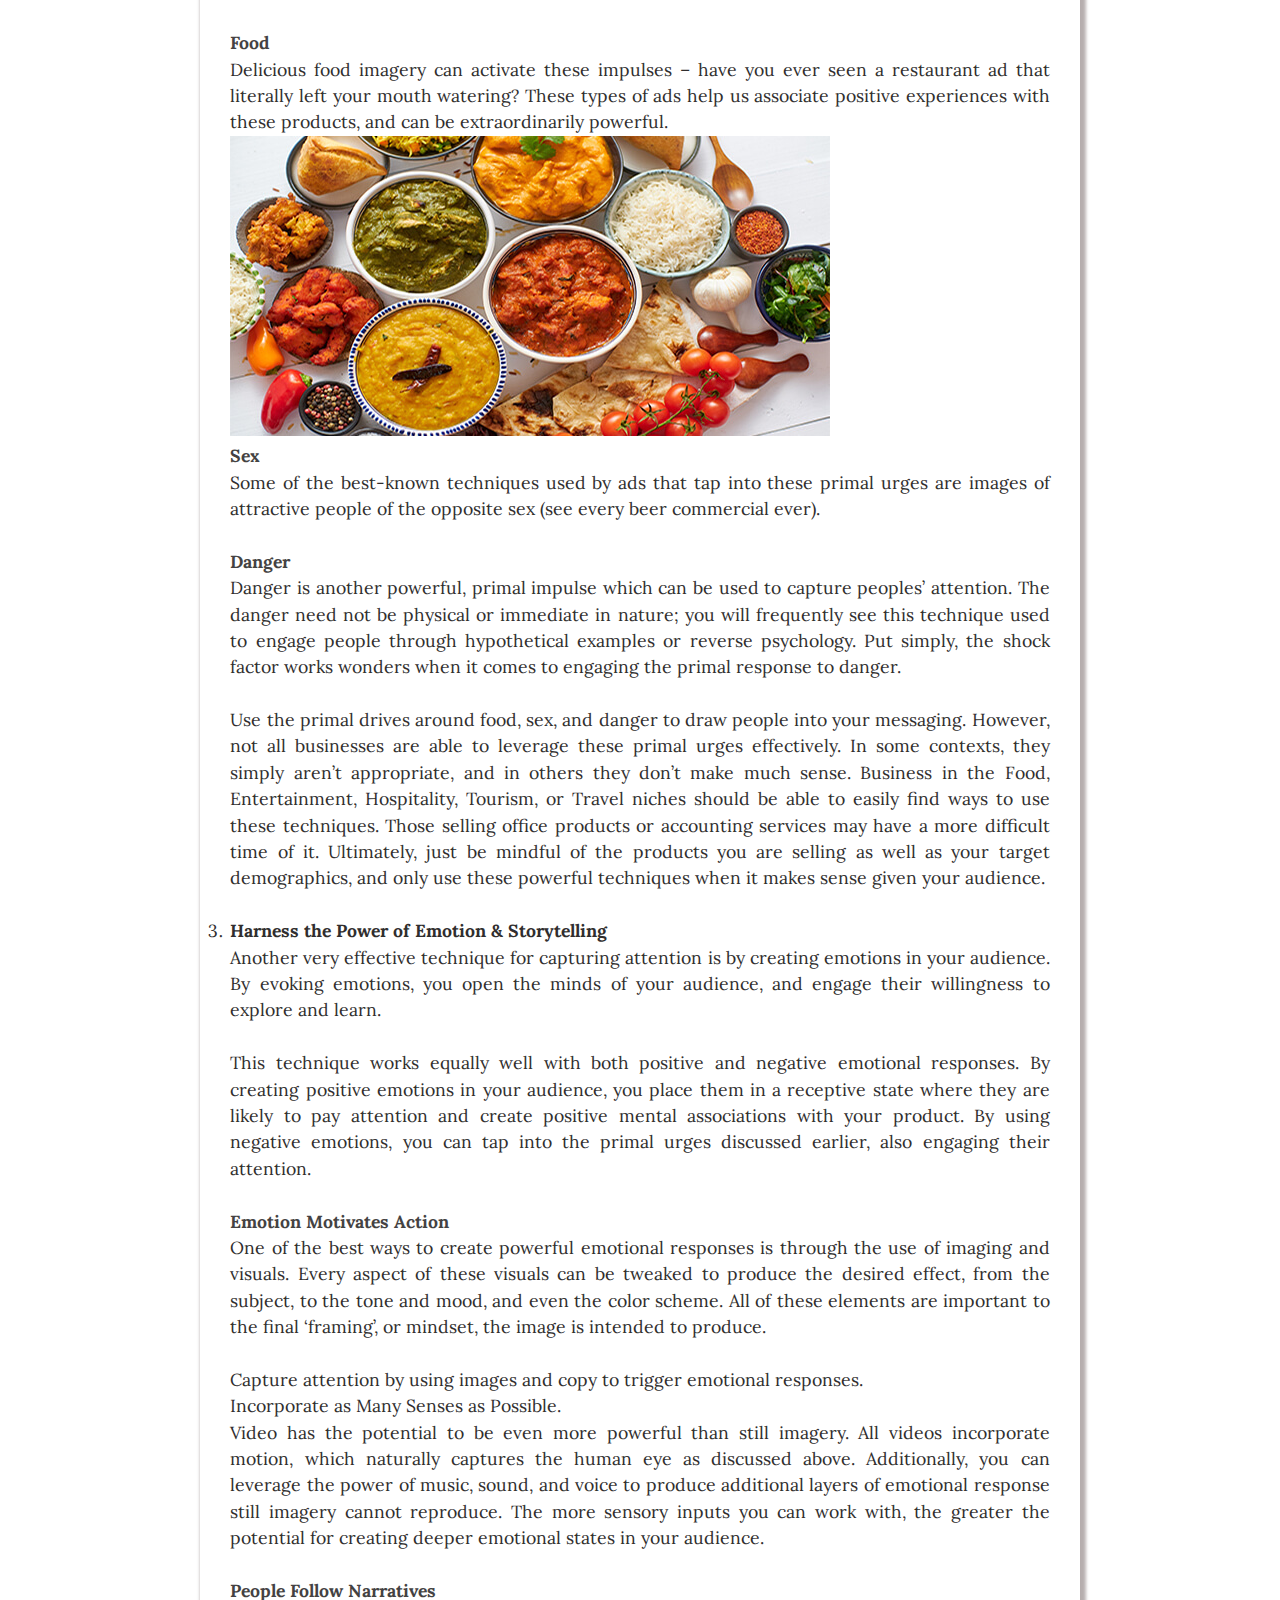
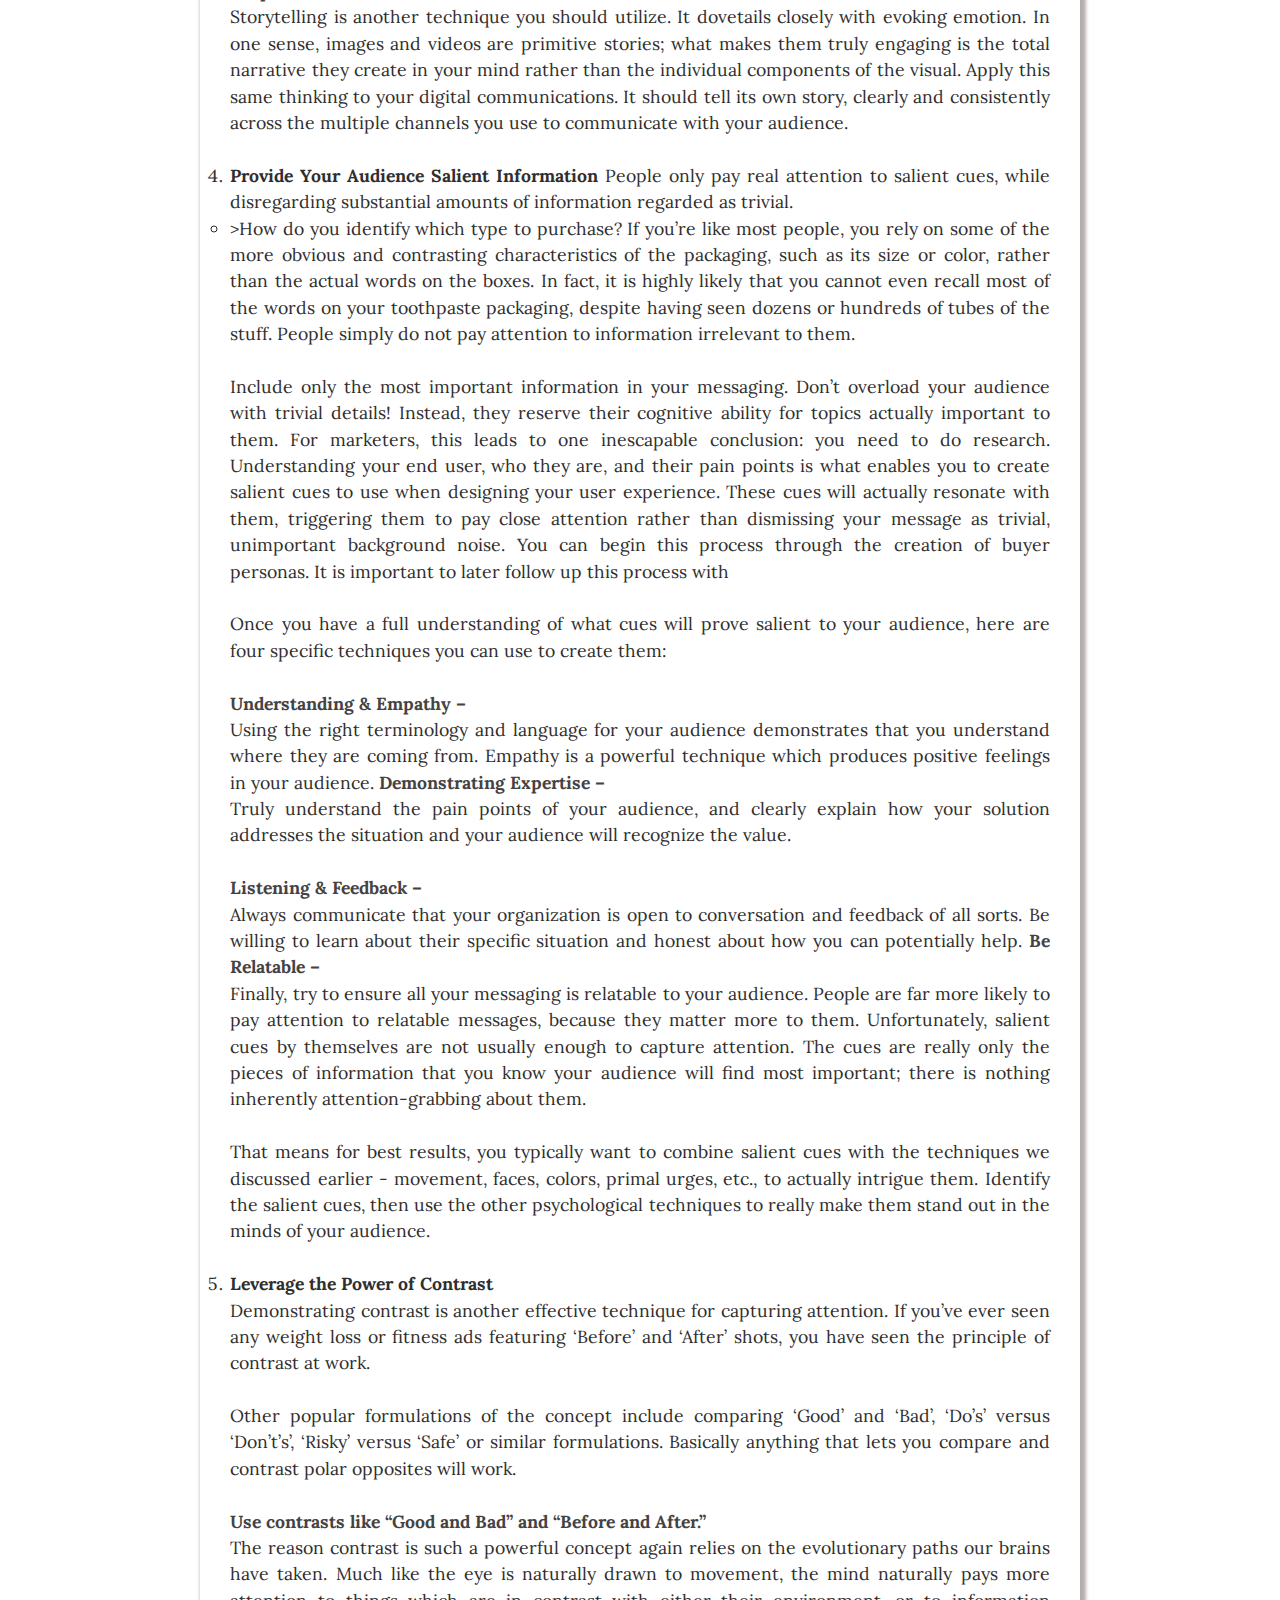
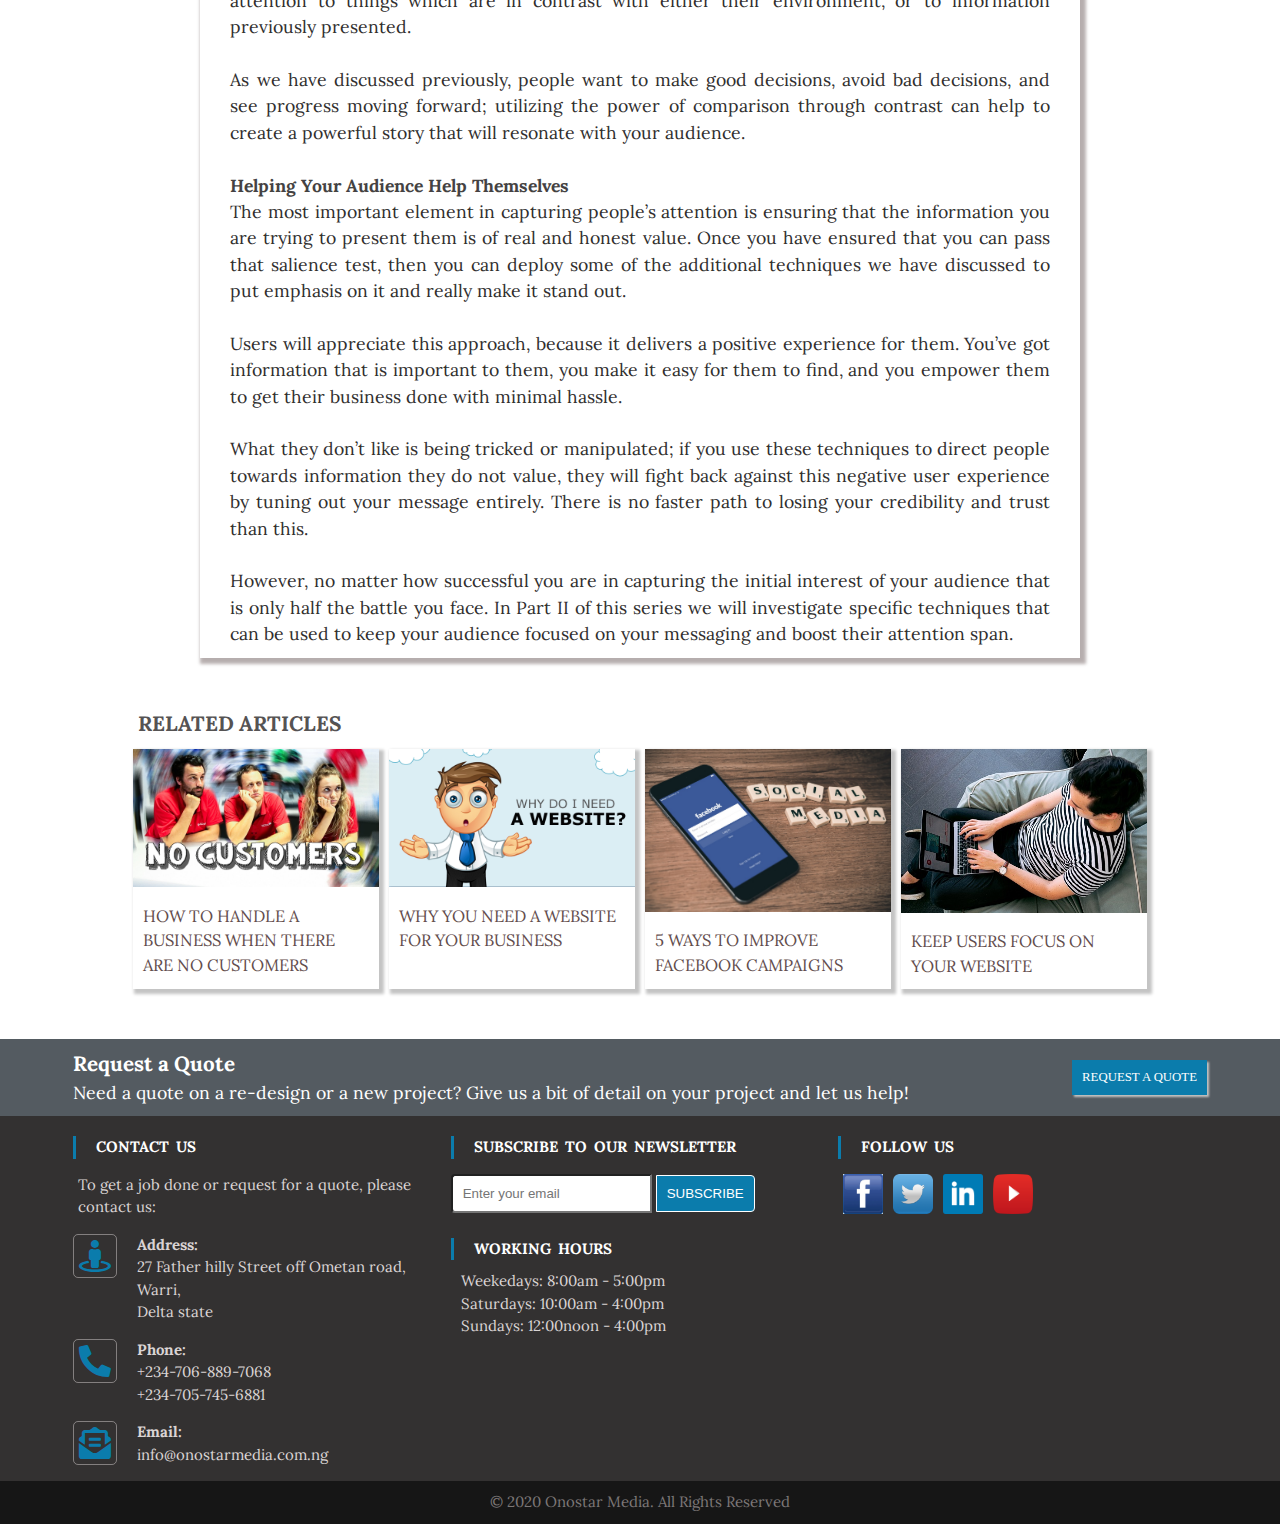
<file: how_to_keep_users_focus_on_your_website.html>
<!DOCTYPE html>
<html lang="en">
<head>
    <meta charset="UTF-8">
    <meta name="viewport" content="width=device-width, initial-scale=1.0">
    <meta http-equiv="X-UA-Compatible" content="ie=edge">
    <meta name="author" content="Onostar media">
    <meta name="description" content="One of the most persistent challenges facing organizations doing business online is how to attract the attention of, engage, and delight your audience in the few short seconds you have their notice. Here we give you the secrets oof our to keep your clients focused on your website. Onostar Media is a Web development company, Digital marketing experts and SEO professionals. We specialize in building dynamic, responsive and interactive websites that will give you leads, and increase your sales. ">
    <meta name="keywords" content="Website, web development, domain registration, e-commerce websites, blogs, corporate websites, web applications, SEO, digital marketing, responsive web">
    <title>How to keep users focus on your website</title>
    <link rel="icon" href="images/onostar media icon.png" type="image/png" size="32X32">
    <link rel="stylesheet" href="style.css">
    <link rel="stylesheet" href="fontawesome-free-5.12.1-web/css/all.css">
    <link rel="stylesheet" href="https://cdnjs.cloudflare.com/ajax/libs/font-awesome/5.13.0/css/all.css">
    <script src="script.js"></script>
    <!-- Global Site Tag (gtag.js) - Google Anakytics-->
    <script async src="https://www.googletagmanager.com/gtag/js?id=UA-91355012-5"></script>
    <script>
        window.dataLayer = window.dataLayer || [];
        function gtag(){dataLayer.push(arguments);}
        gtag('js', new Date());

        gtag('config', 'UA-91355012-5s')
    </script>
</head>
<body>
    <main>
        <section id="topNav">
            <section id="topSocialMediaLinks">
                <a target="_blank" href="https://web.facebook.com/Onostar-media-116560293134823/" title="onostar Media on facebook"><i class="fab fa-facebook"></i></a>
                <a target="_blank" href="https://twitter.com/onostar" title="onostar Media on twitter"><i class="fab fa-twitter"></i></a>
                <a target="_blank" href="https://www.linkedin.com/in/kelly-ikpefua-14139ab9/" title="onostar Media on Linkedin"><i class="fab fa-linkedin"></i></a>
                <a target="_blank" href="https://www.youtube.com/channel/UCllm9VUBdkuL36LlULHMG4A/" title="onostar Media on youtube"><i class="fab fa-youtube"></i></a>
            </section>
            <section id="topContact">
                <p><i class="fas fa-phone-alt"></i> +2347068897068</p>
            </section>
        </section>
        <header>
            <section id="mainHeader">
                <h1 title="Onostar Media"><a href="index.html" title="Home"><img src="images/onostar media logo white.png" alt="onostar media Logo"></a></h1>
                <nav id="navigation">
                    <ul>
                        <li><a href="about.html" title="who we are">About us</a></li>
                        <li><a href="javascript:void(0);" title="Web Design Services">Web Design<i class="fas fa-caret-down"></i></a>
                            <ul>
                                <li><a href="web_development.html" title="Web development and maintenance">Web Development</a></li>
                                <li><a href="domain_registration_and_hosting.html" title="Domain Registration and Web Hosting">Domain Registration & Hosting</a></li>
                            </ul>
                        </li>
                        <li><a href="javascript:void(0);" title="Digital marketing and SEO">Digital Marketing<i class="fas fa-caret-down"></i></a>
                            <ul>
                                <li><a href="Email_marketing.html" title="Email and Social Media Marketing">Email/Social Media Marketing</a></li>
                                <li><a href="seo.html" title="Searching Engine Optimization">SEO</a></li>
                            </ul>
                        </li>
                        <li class="active"><a href="blog.html" title="Latest Trends">Blog</a></li>
                        <li><a href="contact.html" title="Contatc us">Contact</a></li>
                    </ul>
                </nav>
                <section id="menu" class="menu" onclick="displayMenu();"><a href="javascript:void(0);" id="menuLink"><i class="fas fa-bars"></i></a></section>
            </section>
        </header>
        <section class="blogArticles">
            <img src="images/focus-on-web2.jpg" alt="how to keep users focus on your website">
        </section>
        <section id="mainArticle">
            <section class="mainPost">
                <h2>How to keep users focus on your website</h2>
                <div class="published">
                    <h4>February 28<sup>th</sup>, 2020</h4>
                </div>
                <hr>
                <article>
                    <p>One of the most persistent challenges facing organizations doing business online is how to attract the attention of, engage, and delight your audience in the few short seconds you have their notice. In 2000 the average human attention span was about 12 seconds long. By 2013 this had decreased to 8 seconds, and it has continued to fall since. When you consider that the average attention span of a goldfish is about 9 seconds, this trend is hardly encouraging for marketers.,<br><br>

                    This is likely due to information overload.  We are bombarded with an ever-growing stream of information, and multiple platforms and channels have evolved that help us process this data ever more quickly and painlessly.  Wasting time on information processing has become an annoyance – our cognitive ability is limited and we dislike expending it on information of no value.<br><br>
                     
                    Consequently, our brains are evolving to ‘tune out’ inputs that do not meet this standard.  This is evidenced by phenomenon such as banner blindness, where people actively make an effort to ignore advertising they view while browsing online.<br><br>
                    <img src="images/keep-users-focus.jpg" alt="increase user focus">
                    At ONOSTAR MEDIA, we take this concept a step further and design for a 5 second attention span.  There are no signs of this trend abating in the near future; Generation Z’s attention span is even shorter than that of Millennials.  This helps us future-proof our work and ensures that it will be effective as demographics evolve over time.<br><br>
                        
                    In 2000 the average human attention span was about 12 seconds long. By 2013 this had decreased to 8 seconds, and it has continued to fall since.
                    Understanding how the human mind works and how to attract and hold the attention of your audience will enable you to create user experiences that out-perform the competition and please your users at the same time.  You can empower them to get access to the information they need quickly and easily and ultimately complete their tasks with as little wasted time as possible.<br><br>
                        
                    Now let’s take a look at some specific techniques that use knowledge of how the mind works in order to grab people’s attention and hold it long enough to deliver your message:<br><br>
                    <ol>    
                        <li><strong>Capture the Eyes of Your Audience</strong><br>
                        A good way to think of attention is like it was a currency.  People value their time and cognitive power, and are stingy about spending it on low-value information.  In order to motivate them to spend their attention on your message, you need to understand how to generate that initial spark of interest.<br>
                        
                        <strong style="opacity:0.9;">Movement & Animations</strong><br><br>
                        One of the most effective techniques for doing this is incorporating movement into your designs, such as animation.  This reason this works is because of peripheral vision.  We evolved this ability to help us scan our environment for potential dangers, and consequently our eyes and attention are powerfully drawn to movement.<br><br>
                        <strong style="opacity:0.9;">Human Faces</strong><br>
                        Another good technique is incorporating human faces into your content – particularly those which look directly at the viewer.  We have also evolved to recognize the faces of other people, which instantly draw and hold our attention. 
                        Add human faces to instantly draw attention and focus on a subject.
                        <br>
                        <img src="images/human_faces.jpg" alt="human faces"><br>
                        <strong style="opacity:0.9">Bolding & Colors</strong><br>
                        You can also consider specific colors for particular parts of your messaging; your calls-to-action can really be made to stand out by using especially vivid coloring.  Even manipulation of the text itself is fair game.  Simply bolding specific information will make it stand out to readers, as illustrated by this paragraph.<br><br>
                        
                        <strong style="opacity:0.9;">Squint Test</strong><br>
                        There are simpler visual techniques for grabbing attention as well, such as the use of bright colors, large images, and other elements which really pop out to the viewer.  One quick test you can perform on your content is the squint test.  To do this simply view your pages normally, then squint your eyes until you can no longer make out the text itself.  This should cause the elements which visually stand out to really pop, making them easily recognizable for you. <br><br>
                        
                        The biggest takeaway from all this is that people are really only able to pay attention to and process one singular piece of information at a time.  They will often scan their environment until something grabs their attention.  These techniques are designed to activate those impulses, enabling you to capture and direct their attention in a specific fashion.
                        </li>
                        <li><strong>Tap Into Primal Urges</strong><br>
                        In a very real sense, the so-called ‘reptile’ portion of your brain has evolved to perform one very specific function.  That being to constantly scan your environment and evaluate everything you see as to its potential as a food source, mate, or potential danger.  Can you eat it?  Can you mate with it?  Can it kill you?  Answering these questions is the full-time job of a substantial portion of your unconscious mind, and tapping into these instincts can be a powerful method of gaining instant attention.<br><br> 
                        
                        <strong style="opacity:0.9;">Food</strong><br>
                        Delicious food imagery can activate these impulses – have you ever seen a restaurant ad that literally left your mouth watering?  These types of ads help us associate positive experiences with these products, and can be extraordinarily powerful.<br>
                        <img src="images/food.jpg" alt="food"><br>
                        <strong style="opacity:0.9;">Sex</strong><br>
                        Some of the best-known techniques used by ads that tap into these primal urges are images of attractive people of the opposite sex (see every beer commercial ever).<br><br>
                        
                        <strong style="opacity:0.9;">Danger</strong><br>
                        Danger is another powerful, primal impulse which can be used to capture peoples’ attention.  The danger need not be physical or immediate in nature; you will frequently see this technique used to engage people through hypothetical examples or reverse psychology.  Put simply, the shock factor works wonders when it comes to engaging the primal response to danger. <br><br>
                        
                        Use the primal drives around food, sex, and danger to draw people into your messaging.
                        However, not all businesses are able to leverage these primal urges effectively.  In some contexts, they simply aren’t appropriate, and in others they don’t make much sense.  Business in the Food, Entertainment, Hospitality, Tourism, or Travel niches should be able to easily find ways to use these techniques.  Those selling office products or accounting services may have a more difficult time of it.  Ultimately, just be mindful of the products you are selling as well as your target demographics, and only use these powerful techniques when it makes sense given your audience.</li><br>
                        
                        <li><strong>Harness the Power of Emotion & Storytelling</strong><br>
                        Another very effective technique for capturing attention is by creating emotions in your audience.  By evoking emotions, you open the minds of your audience, and engage their willingness to explore and learn.
                        <br><br>
                        This technique works equally well with both positive and negative emotional responses.  By creating positive emotions in your audience, you place them in a receptive state where they are likely to pay attention and create positive mental associations with your product.  By using negative emotions, you can tap into the primal urges discussed earlier, also engaging their attention.<br><br>
                        
                        <strong style="opacity:0.9;">Emotion Motivates Action</strong><br>
                        One of the best ways to create powerful emotional responses is through the use of imaging and visuals.  Every aspect of these visuals can be tweaked to produce the desired effect, from the subject, to the tone and mood, and even the color scheme.  All of these elements are important to the final ‘framing’, or mindset, the image is intended to produce.<br><br>
                        
                        Capture attention by using images and copy to trigger emotional responses. <br>
                        Incorporate as Many Senses as Possible.<br>
                        Video has the potential to be even more powerful than still imagery.  All videos incorporate motion, which naturally captures the human eye as discussed above.  Additionally, you can leverage the power of music, sound, and voice to produce additional layers of emotional response still imagery cannot reproduce.  The more sensory inputs you can work with, the greater the potential for creating deeper emotional states in your audience.<br><br>
                        
                        <strong style="opacity:0.9;">People Follow Narratives</strong><br>
                        Storytelling is another technique you should utilize.  It dovetails closely with evoking emotion.  In one sense, images and videos are primitive stories; what makes them truly engaging is the total narrative they create in your mind rather than the individual components of the visual.  Apply this same thinking to your digital communications.  It should tell its own story, clearly and consistently across the multiple channels you use to communicate with your audience.
                        </li><br>
                        <li><strong>Provide Your Audience Salient Information</strong>
                        People only pay real attention to salient cues, while disregarding substantial amounts of information regarded as trivial.<br>  <ul><li>>How do you identify which type to purchase?  If you’re like most people, you rely on some of the more obvious and contrasting characteristics of the packaging, such as its size or color, rather than the actual words on the boxes.  In fact, it is highly likely that you cannot even recall most of the words on your toothpaste packaging, despite having seen dozens or hundreds of tubes of the stuff.  People simply do not pay attention to information irrelevant to them.</li></ul> <br>
                        
                        Include only the most important information in your messaging. Don’t overload your audience with trivial details!  
                        Instead, they reserve their cognitive ability for topics actually important to them.  For marketers, this leads to one inescapable conclusion: you need to do research.  Understanding your end user, who they are, and their pain points is what enables you to create salient cues to use when designing your user experience.  These cues will actually resonate with them, triggering them to pay close attention rather than dismissing your message as trivial, unimportant background noise.  You can begin this process through the creation of buyer personas.  It is important to later follow up this process with<br><br>
                        
                        Once you have a full understanding of what cues will prove salient to your audience, here are four specific techniques you can use to create them:
                        <br><br>
                        <strong style="opacity:0.9;">Understanding & Empathy – </strong><br>Using the right terminology and language for your audience demonstrates that you understand where they are coming from. Empathy is a powerful technique which produces positive feelings in your audience.
                        <strong style="opacity:0.9;">Demonstrating Expertise – </strong><br>Truly understand the pain points of your audience, and clearly explain how your solution addresses the situation and your audience will recognize the value.
                        <br><br>
                        <strong style="opacity:0.9;">Listening & Feedback – </strong><br>Always communicate that your organization is open to conversation and feedback of all sorts. Be willing to learn about their specific situation and honest about how you can potentially help.
                        <strong style="opacity:0.9;">Be Relatable – </strong><br>Finally, try to ensure all your messaging is relatable to your audience. People are far more likely to pay attention to relatable messages, because they matter more to them.
                        Unfortunately, salient cues by themselves are not usually enough to capture attention.  The cues are really only the pieces of information that you know your audience will find most important; there is nothing inherently attention-grabbing about them. <br><br>
                        
                        That means for best results, you typically want to combine salient cues with the techniques we discussed earlier - movement, faces, colors, primal urges, etc., to actually intrigue them.  Identify the salient cues, then use the other psychological techniques to really make them stand out in the minds of your audience.</li><br>
                        
                        <li><strong>Leverage the Power of Contrast</strong><br>
                        Demonstrating contrast is another effective technique for capturing attention.  If you’ve ever seen any weight loss or fitness ads featuring ‘Before’ and ‘After’ shots, you have seen the principle of contrast at work. 
                        <br><br>
                        Other popular formulations of the concept include comparing ‘Good’ and ‘Bad’, ‘Do’s’ versus ‘Don’t’s’, ‘Risky’ versus ‘Safe’ or similar formulations.  Basically anything that lets you compare and contrast polar opposites will work.
                        <br><br>

                        <strong style="opacity:0.9;">Use contrasts like “Good and Bad” and “Before and After.” </strong><br>
                        The reason contrast is such a powerful concept again relies on the evolutionary paths our brains have taken.  Much like the eye is naturally drawn to movement, the mind naturally pays more attention to things which are in contrast with either their environment, or to information previously presented. 
                        <br><br>
                        As we have discussed previously, people want to make good decisions, avoid bad decisions, and see progress moving forward; utilizing the power of comparison through contrast can help to create a powerful story that will resonate with your audience.
                        <br><br>
                        <strong style="opacity:0.9;">Helping Your Audience Help Themselves</strong><br>
                        The most important element in capturing people’s attention is ensuring that the information you are trying to present them is of real and honest value.  Once you have ensured that you can pass that salience test, then you can deploy some of the additional techniques we have discussed to put emphasis on it and really make it stand out.
                        <br><br>
                        Users will appreciate this approach, because it delivers a positive experience for them.  You’ve got information that is important to them, you make it easy for them to find, and you empower them to get their business done with minimal hassle. 
                        <br><br>
                        What they don’t like is being tricked or manipulated; if you use these techniques to direct people towards information they do not value, they will fight back against this negative user experience by tuning out your message entirely.  There is no faster path to losing your credibility and trust than this.
                        <br><br>
                        However, no matter how successful you are in capturing the initial interest of your audience that is only half the battle you face.  In Part II of this series we will investigate specific techniques that can be used to keep your audience focused on your messaging and boost their attention span.</li>
                        </p>
                </article>
            </section>
            <aside>
                <h3>Related Articles</h3>
                <div class="relatedArticles">
                    <figure>
                        <a href="how_to_handle_a_business_when_there_are_no_customers.html"><img src="images/what_a_business_should_wehn_there_are_no_customers.jpg" alt="what to do when there are no customers">
                        <figcaption>How to handle a business when there are no customers</figcaption></a>
                    </figure>
                    <figure>
                        <a href="why_you_need_a_website_for_your_business.html"><img src="images/why_you_need_a_website.jpg" alt="why you need a website">
                        <figcaption>why you need a website for your business</figcaption></a>
                    </figure>
                    <figure>
                        <a href="top_5_ways_to_improve_facebook_campaign.html"><img src="images/facebook_campaign.jpg" alt="how to improve your facebook campaign">
                        <figcaption>5 ways to improve facebook campaigns</figcaption></a>
                    </figure>
                    <figure>
                        <a href="#"><img src="images/keep-users-focus.jpg" alt="how to keep your users focus">
                        <figcaption>Keep users focus on your website</figcaption></a>
                    </figure>
                </div>
            </aside>
        </section>
    </main>
    <footer>
        <section id="quote">
            <div id="quotes">
                <div class="quoteText">
                    <h3>Request a Quote</h3>
                    <p>Need a quote on a re-design or a new project? Give us a bit of detail on your project and let us help!</p>
                </div>
                <div class="reqBtn">
                    <button><a href="contact.html" title="Request a quotation">Request a Quote</a></button>
                </div>
            </div>
        </section>
        <section id="mainFoot">
            <section id="contactDetails" class="mainFooter">
                <h4>Contact us</h4>
                <p id="note">To get a job done or request for a quote, please contact us:</p>
                <div class="address">
                    <i class="fas fa-street-view"></i>
                    <p><span>Address:</span><br>
                        27 Father hilly Street off Ometan road, Warri,<br> Delta state</p>
                </div>
                <div class="address">
                    <i class="fas fa-phone-alt"></i>
                    <p><span>Phone:</span><br>+234-706-889-7068<br> +234-705-745-6881</p>
                </div>
                <div class="address">
                    <i class="fas fa-envelope-open-text"></i>
                    <p><span>Email:</span><br>
                        info@onostarmedia.com.ng</p>
                </div>
            </section>
            <section id="subscribe" class="mainFooter">
                <div class="subscription">
                    <h4>Subscribe to our newsletter</h4>
                    <form name="subscribe" action="subscribe.php" method="post" id="sub">
                        <input type="email" name="email" id="email" placeholder="Enter your email">
                        <input type="submit" value="Subscribe" id="subscription">
                    </form>
                </div>
                <div class="working_hours">
                    <h4>Working Hours</h4>
                    <p>Weekedays: 8:00am - 5:00pm</p>
                    <p>Saturdays: 10:00am - 4:00pm</p>
                    <p>Sundays: 12:00noon - 4:00pm</p>
                </div>
            </section>
            <section id="bottomSocialMediaLinks" class="mainFooter">
                <h4>Follow us</h4>
                <div id="social">
                    <li>
                        <a href="https://web.facebook.com/Onostar-media-116560293134823/" title="onostar Media facebook page"><img src="images/facebook.png" alt="Onostar media Facebook Page"></a>
                    </li>
                    <li>
                        <a href="https://twitter.com/onostar" title="onostar Media twitter page"><img src="images/twitter.png" alt="Onostar media Twitter Page"></a>
                    </li>
                    <li>
                        <a href="https://www.linkedin.com/in/kelly-ikpefua-14139ab9/" title="onostar Media Linkedin page"><img src="images/linkedin.png" alt="Onostar media Linkedin Page"></a>
                    </li>
                    <li>
                        <a href="https://www.youtube.com/channel/UCllm9VUBdkuL36LlULHMG4A/" title="onostar Media on youtube"><img src="images/youtube_icon.png" alt="Onostar media Linkedin Page"></a>
                        </li>
                </div>
            </section>
        </section>
        <section id="bottomFoot">
            <p>&copy; 2020 Onostar Media. All Rights Reserved</p>
        </section>
        <div id="to_top"><a href="#topNav" title="Go to top"><i class="fas fa-angle-double-up"></i></a></div>
    </footer>
</body>
</html>
</file>
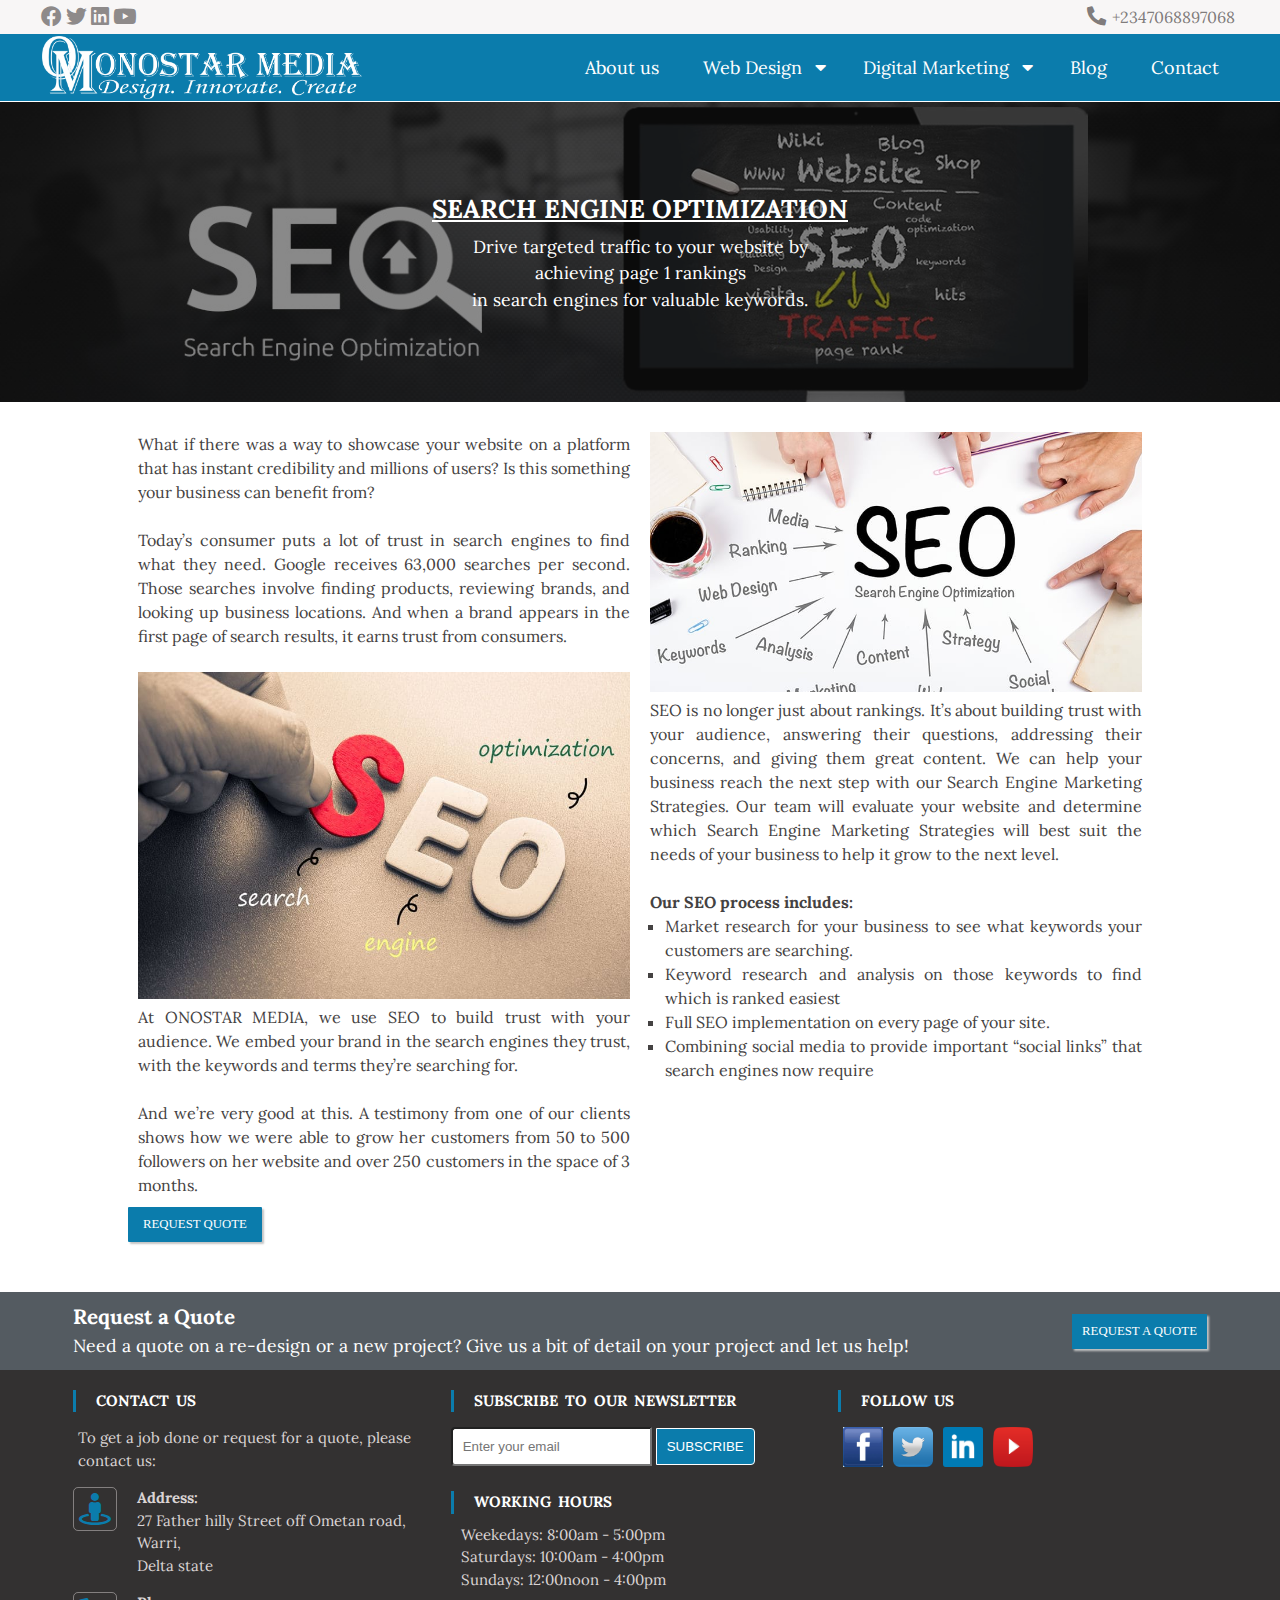
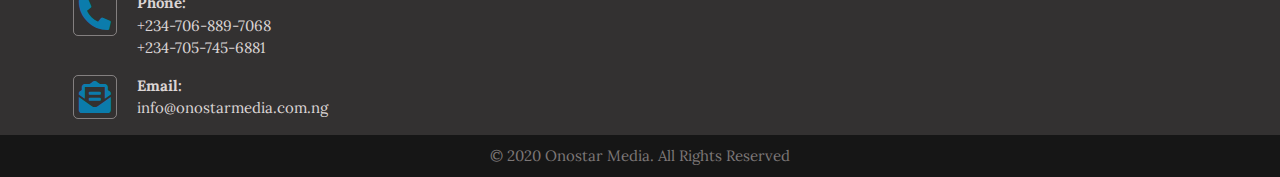
<file: seo.html>
<!DOCTYPE html>
<html lang="en">
<head>
    <meta charset="UTF-8">
    <meta name="viewport" content="width=device-width, initial-scale=1.0">
    <meta http-equiv="X-UA-Compatible" content="ie=edge">
    <meta name="author" content="Onostar media">
    <meta name="description" content="Onostar Media is a Web development company, Digital marketing experts and SEO professionals. We specialize in building dynamic, responsive and interactive websites that will give you leads, and increase your sales. We develope e-commerce websites, social media websites, blogs, and more for all kinds of organisations. Onostar media always serve up unique Website designs coded with today’s modern technologies, social media campaigns, SEO improvements, and revenue-driving marketing strategies for sales leads and customer acquisition.">
    <meta name="keywords" content="Website, web development, domain registration, e-commerce websites, blogs, corporate websites, web applications, SEO, search engine optimization, digital marketing, responsive web">
    <title>Onostar media | SEO Services</title>
    <link rel="icon" href="images/onostar media icon.png" type="image/png" size="32X32">
    <link rel="stylesheet" href="style.css">
    <link rel="stylesheet" href="fontawesome-free-5.12.1-web/css/all.css">
    <link rel="stylesheet" href="https://cdnjs.cloudflare.com/ajax/libs/font-awesome/5.13.0/css/all.css">
    <script src="script.js"></script>
    <!-- Global Site Tag (gtag.js) - Google Anakytics-->
    <script async src="https://www.googletagmanager.com/gtag/js?id=UA-91355012-5"></script>
    <script>
        window.dataLayer = window.dataLayer || [];
        function gtag(){dataLayer.push(arguments);}
        gtag('js', new Date());

        gtag('config', 'UA-91355012-5s')
    </script>
</head>
<body>
    <main>
        <section id="topNav">
            <section id="topSocialMediaLinks">
                <a target="_blank" href="https://web.facebook.com/Onostar-media-116560293134823/" title="onostar Media on facebook"><i class="fab fa-facebook"></i></a>
                <a target="_blank" href="https://twitter.com/onostar" title="onostar Media on twitter"><i class="fab fa-twitter"></i></a>
                <a target="_blank" href="https://www.linkedin.com/in/kelly-ikpefua-14139ab9/" title="onostar Media on Linkedin"><i class="fab fa-linkedin"></i></a>
                <a target="_blank" href="https://www.youtube.com/channel/UCllm9VUBdkuL36LlULHMG4A/" title="onostar Media on youtube"><i class="fab fa-youtube"></i></a>
            </section>
            <section id="topContact">
                <p><i class="fas fa-phone-alt"></i> +2347068897068</p>
            </section>
        </section>
        <header>
            <section id="mainHeader">
                <h1 title="Onostar Media"><a href="index.html" title="Home"><img src="images/onostar media logo white.png" alt="onostar media Logo"></a></h1>
                <nav id="navigation">
                    <ul>
                        <li><a href="about.html" title="who we are">About us</a></li>
                        <li><a href="javascript:void(0);" title="Web Design Services">Web Design</a><i class="fas fa-caret-down"></i>
                            <ul>
                                <li><a href="web_development.html" title="Web development and maintenance">Web Development</a></li>
                                <li><a href="domain_registration_and_hosting.html" title="Domain Registration and Web Hosting">Domain Registration & Hosting</a></li>
                            </ul>
                        </li>
                        <li><a href="javascript:void(0);" title="Digital marketing and SEO">Digital Marketing</a><i class="fas fa-caret-down"></i>
                            <ul>
                                <li><a href="Email_marketing.html" title="Email and Social Media Marketing">Email/Social Media Marketing</a></li>
                                <li><a href="seo.html" title="Searching Engine Optimization">SEO</a></li>
                            </ul>
                        </li>
                        <li><a href="blog.html" title="Latest Trends">Blog</a></li>
                        <li><a href="contact.html" title="Contatc us">Contact</a></li>
                    </ul>
                </nav>
                <section id="menu" class="menu" onclick="displayMenu();"><a href="javascript:void(0);" id="menuLink"><i class="fas fa-bars"></i></a></section>
            </section>
        </header>
        <section id="seo">
            <div class="banner_img">
                <img src="images/seo-banner.jpg" alt="search engine optimization">
            </div>
            <div class="taglines">
                <h2> search Engine Optimization</h2>
                <p>Drive targeted traffic to your website by achieving page 1 rankings<br> in search engines for valuable keywords.</p>
            </div>
        </section>
        <section id="ourExistence">
            <div id="exist">
                <div class="existenceText">
                    <p>What if there was a way to showcase your website on a platform that has instant credibility and millions of users? Is this something your business can benefit from?<br><br>
                    Today’s consumer puts a lot of trust in search engines to find what they need. Google receives 63,000 searches per second. Those searches involve finding products, reviewing brands, and looking up business locations. And when a brand appears in the first page of search results, it earns trust from consumers.<br><br>
                    <img src="images/seo_image.jpg" alt="search engine optimization">
                    At ONOSTAR MEDIA, we use SEO to build trust with your audience. We embed your brand in the search engines they trust, with the keywords and terms they’re searching for.<br><br>
                    And we’re very good at this.
                    A testimony from one of our clients shows how we were able to grow her customers from 50 to 500 followers on her website and over 250 customers in the space of 3 months.</p>
                </div>
                <div class="existenceText">
                    <img src="images/seoimage.jpg" alt="search engine optimization">
                    <p>SEO is no longer just about rankings. It’s about building trust with your audience, answering their questions, addressing their concerns, and giving them great content. We can help your business reach the next step with our Search Engine Marketing Strategies. Our team will evaluate your website and determine which Search Engine Marketing Strategies will best suit the needs of your business to help it grow to the next level.</p><br>
                    <p><strong>Our SEO process includes:</strong>
                        <ul type="square" style="margin-left:15px;">
                            <li>Market research for your business to see what keywords your customers are searching.</li>
                            <li>Keyword research and analysis on those keywords to find which is ranked easiest</li>
                            <li>Full SEO implementation on every page of your site.</li>
                            <li>Combining social media to provide important “social links” that search engines now require</li>
                        </ul>
                    </p>
                </div>
            </div>
            <button><a href="contact.html" title="Get a quote">Request quote</a></button>
        </section>
    </main>
    <footer>
        <section id="quote">
            <div id="quotes">
                <div class="quoteText">
                    <h3>Request a Quote</h3>
                    <p>Need a quote on a re-design or a new project? Give us a bit of detail on your project and let us help!</p>
                </div>
                <div class="reqBtn">
                    <button><a href="contact.html" title="Request a quotation">Request a Quote</a></button>
                </div>
            </div>
        </section>
        <section id="mainFoot">
            <section id="contactDetails" class="mainFooter">
                <h4>Contact us</h4>
                <p id="note">To get a job done or request for a quote, please contact us:</p>
                <div class="address">
                    <i class="fas fa-street-view"></i>
                    <p><span>Address:</span><br>
                        27 Father hilly Street off Ometan road, Warri,<br> Delta state</p>
                </div>
                <div class="address">
                    <i class="fas fa-phone-alt"></i>
                    <p><span>Phone:</span><br>+234-706-889-7068<br> +234-705-745-6881</p>
                </div>
                <div class="address">
                    <i class="fas fa-envelope-open-text"></i>
                    <p><span>Email:</span><br>
                        info@onostarmedia.com.ng</p>
                </div>
            </section>
            <section id="subscribe" class="mainFooter">
                <div class="subscription">
                    <h4>Subscribe to our newsletter</h4>
                    <form name="subscribe" action="subscribe.php" method="post" id="sub">
                        <input type="email" name="email" id="email" placeholder="Enter your email">
                        <input type="submit" value="Subscribe" id="subscription">
                    </form>
                </div>
                <div class="working_hours">
                    <h4>Working Hours</h4>
                    <p>Weekedays: 8:00am - 5:00pm</p>
                    <p>Saturdays: 10:00am - 4:00pm</p>
                    <p>Sundays: 12:00noon - 4:00pm</p>
                </div>
            </section>
            <section id="bottomSocialMediaLinks" class="mainFooter">
                <h4>Follow us</h4>
                <div id="social">
                    <li>
                        <a href="https://web.facebook.com/Onostar-media-116560293134823/" title="onostar Media facebook page"><img src="images/facebook.png" alt="Onostar media Facebook Page"></a>
                    </li>
                    <li>
                        <a href="https://twitter.com/onostar" title="onostar Media twitter page"><img src="images/twitter.png" alt="Onostar media Twitter Page"></a>
                    </li>
                    <li>
                        <a href="https://www.linkedin.com/in/kelly-ikpefua-14139ab9/" title="onostar Media Linkedin page"><img src="images/linkedin.png" alt="Onostar media Linkedin Page"></a>
                    </li>
                    <li>
                        <a href="https://www.youtube.com/channel/UCllm9VUBdkuL36LlULHMG4A/" title="onostar Media on youtube"><img src="images/youtube_icon.png" alt="Onostar media Linkedin Page"></a>
                        </li>
                </div>
            </section>
        </section>
        <section id="bottomFoot">
            <p>&copy; 2020 Onostar Media. All Rights Reserved</p>
        </section>
        <div id="to_top"><a href="#topNav" title="Go to top"><i class="fas fa-angle-double-up"></i></a></div>
    </footer>
</body>
</html>
</file>
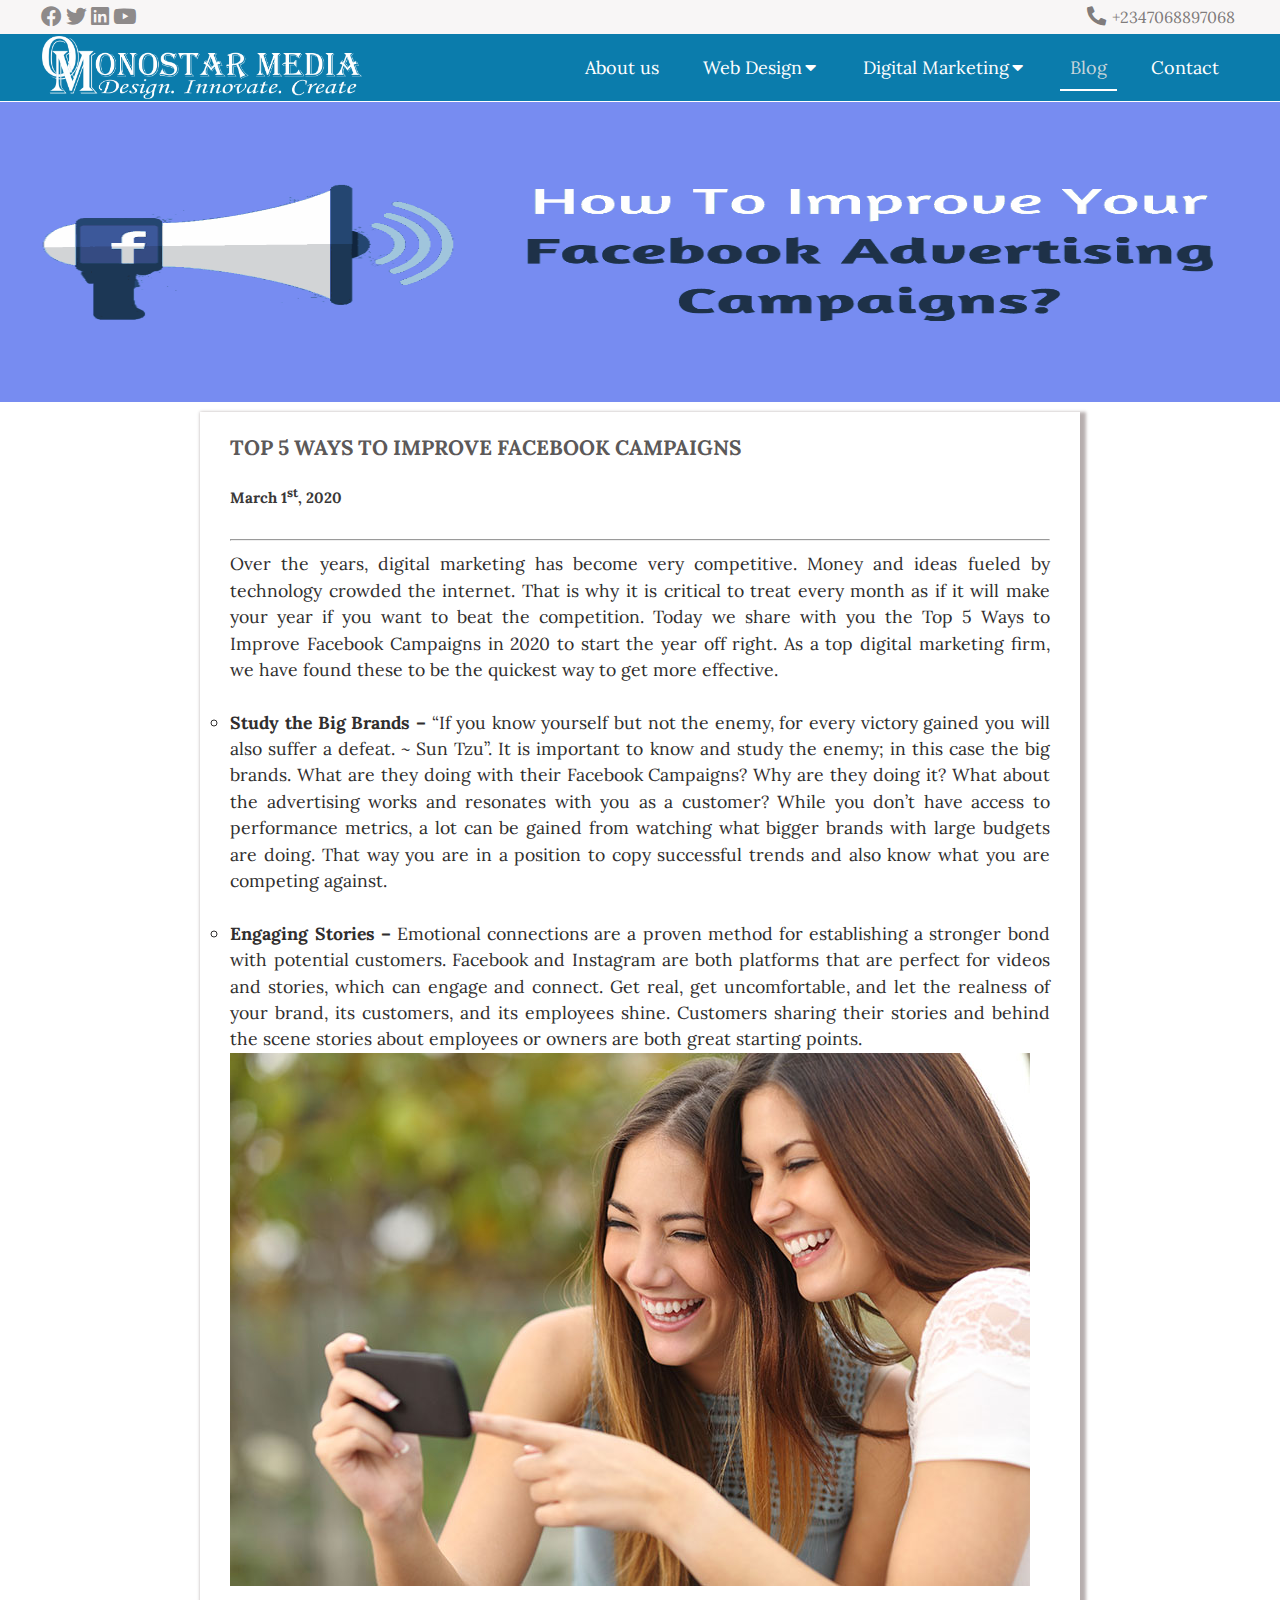
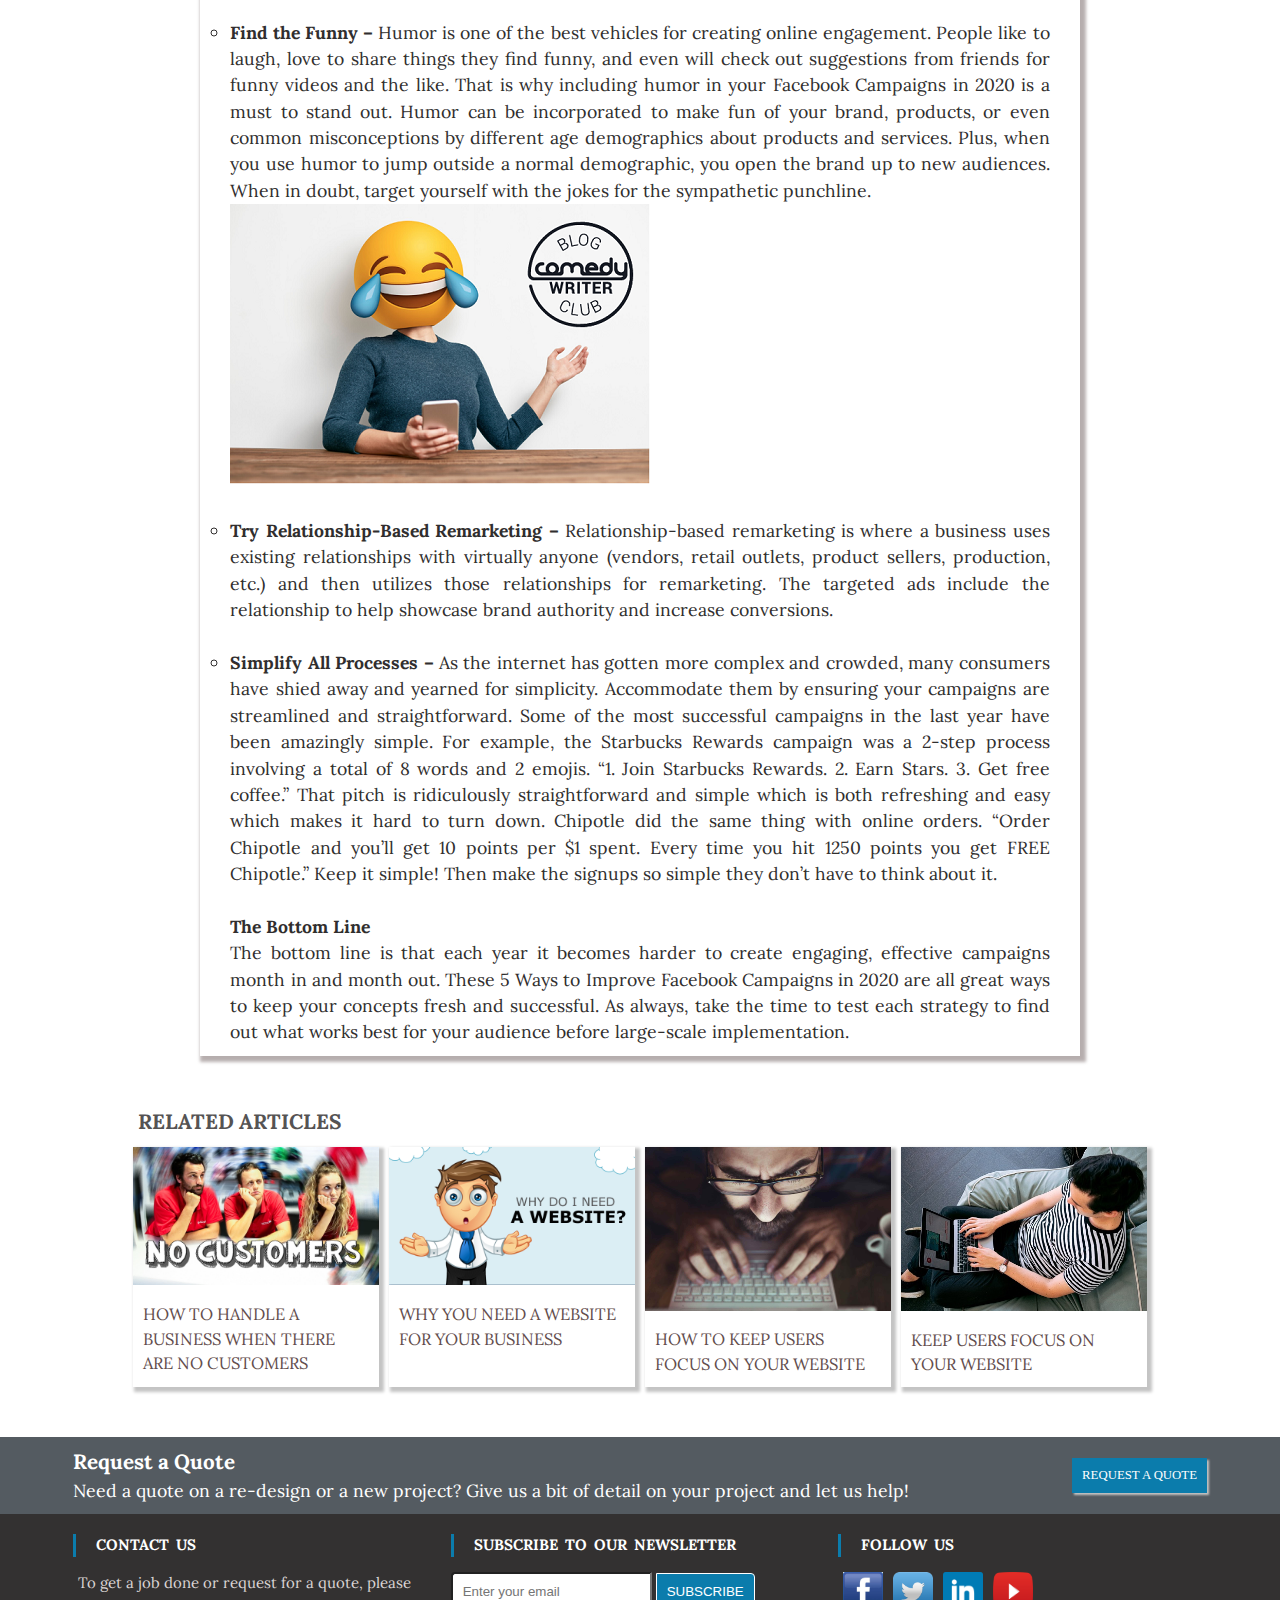
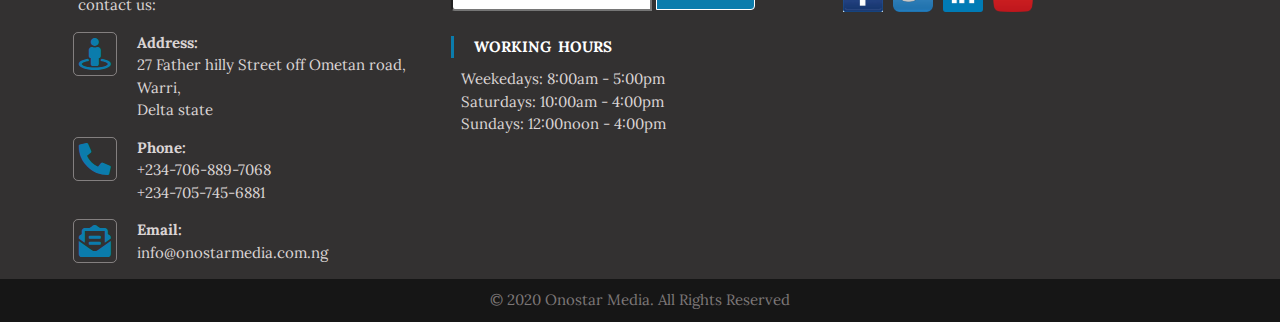
<file: top_5_ways_to_improve_facebook_campaign.html>
<!DOCTYPE html>
<html lang="en">
<head>
    <meta charset="UTF-8">
    <meta name="viewport" content="width=device-width, initial-scale=1.0">
    <meta http-equiv="X-UA-Compatible" content="ie=edge">
    <meta name="author" content="Onostar media">
    <meta name="description" content="Over the years, digital marketing has become very competitive. Money and ideas fueled by technology crowded the internet. We share with you the top ways of improving your facebook campaigns to get more leads.Onostar Media is a Web development company, Digital marketing experts and SEO professionals. ">
    <meta name="keywords" content="Website, web development, domain registration, e-commerce websites, blogs, corporate websites, web applications, SEO, digital marketing, responsive web">
    <title>Top 5 ways to improve facebook campaigns | onostar media</title>
    <link rel="icon" href="images/onostar media icon.png" type="image/png" size="32X32">
    <link rel="stylesheet" href="style.css">
    <link rel="stylesheet" href="fontawesome-free-5.12.1-web/css/all.css">
    <link rel="stylesheet" href="https://cdnjs.cloudflare.com/ajax/libs/font-awesome/5.13.0/css/all.css">
    <script src="script.js"></script>
    <!-- Global Site Tag (gtag.js) - Google Anakytics-->
    <script async src="https://www.googletagmanager.com/gtag/js?id=UA-91355012-5"></script>
    <script>
        window.dataLayer = window.dataLayer || [];
        function gtag(){dataLayer.push(arguments);}
        gtag('js', new Date());

        gtag('config', 'UA-91355012-5s')
    </script>
</head>
<body>
    <main>
        <section id="topNav">
            <section id="topSocialMediaLinks">
                <a target="_blank" href="https://web.facebook.com/Onostar-media-116560293134823/" title="onostar Media on facebook"><i class="fab fa-facebook"></i></a>
                <a target="_blank" href="https://twitter.com/onostar" title="onostar Media on twitter"><i class="fab fa-twitter"></i></a>
                <a target="_blank" href="https://www.linkedin.com/in/kelly-ikpefua-14139ab9/" title="onostar Media on Linkedin"><i class="fab fa-linkedin"></i></a>
                <a target="_blank" href="https://www.youtube.com/channel/UCllm9VUBdkuL36LlULHMG4A/" title="onostar Media on youtube"><i class="fab fa-youtube"></i></a>
            </section>
            <section id="topContact">
                <p><i class="fas fa-phone-alt"></i> +2347068897068</p>
            </section>
        </section>
        <header>
            <section id="mainHeader">
                <h1 title="Onostar Media"><a href="index.html" title="Home"><img src="images/onostar media logo white.png" alt="onostar media Logo"></a></h1>
                <nav id="navigation">
                    <ul>
                        <li><a href="about.html" title="who we are">About us</a></li>
                        <li><a href="javascript:void(0);" title="Web Design Services">Web Design<i class="fas fa-caret-down"></i></a>
                            <ul>
                                <li><a href="web_development.html" title="Web development and maintenance">Web Development</a></li>
                                <li><a href="domain_registration_and_hosting.html" title="Domain Registration and Web Hosting">Domain Registration & Hosting</a></li>
                            </ul>
                        </li>
                        <li><a href="javascript:void(0);" title="Digital marketing and SEO">Digital Marketing<i class="fas fa-caret-down"></i></a>
                            <ul>
                                <li><a href="Email_marketing.html" title="Email and Social Media Marketing">Email/Social Media Marketing</a></li>
                                <li><a href="seo.html" title="Searching Engine Optimization">SEO</a></li>
                            </ul>
                        </li>
                        <li class="active"><a href="blog.html" title="Latest Trends">Blog</a></li>
                        <li><a href="contact.html" title="Contatc us">Contact</a></li>
                    </ul>
                </nav>
                <section id="menu" class="menu" onclick="displayMenu();"><a href="javascript:void(0);" id="menuLink"><i class="fas fa-bars"></i></a></section>
            </section>
        </header>
        <section class="blogArticles">
            <img src="images/improve-facebook-campaigns.png" alt="how to improve facebook campaigns">
        </section>
        <section id="mainArticle">
            <section class="mainPost">
                <h2>Top 5 ways to improve facebook campaigns</h2>
                <div class="published">
                    <h4>March 1<sup>st</sup>, 2020</h4>
                </div>
                <hr>
                <article>
                    <p>Over the years, digital marketing has become very competitive. Money and ideas fueled by technology crowded the internet. That is why it is critical to treat every month as if it will make your year if you want to beat the competition. Today we share with you the Top 5 Ways to Improve Facebook Campaigns in 2020 to start the year off right. As a top digital marketing firm, we have found these to be the quickest way to get more effective.<br><br>
                    <ul type="circle">
                        <li><strong>Study the Big Brands – </strong>“If you know yourself but not the enemy, for every victory gained you will also suffer a defeat. ~ Sun Tzu”. It is important to know and study the enemy; in this case the big brands. What are they doing with their Facebook Campaigns? Why are they doing it? What about the advertising works and resonates with you as a customer? While you don’t have access to performance metrics, a lot can be gained from watching what bigger brands with large budgets are doing. That way you are in a position to copy successful trends and also know what you are competing against.</li><br>
                        <li><strong>Engaging Stories  – </strong>Emotional connections are a proven method for establishing a stronger bond with potential customers. Facebook and Instagram are both platforms that are perfect for videos and stories, which can engage and connect. Get real, get uncomfortable, and let the realness of your brand, its customers, and its employees shine. Customers sharing their stories and behind the scene stories about employees or owners are both great starting points.<br><img src="images/improving_facebook_campaigns.jpg" alt="engagin the users"></li><br>
                        <li><strong>Find the Funny – </strong>Humor is one of the best vehicles for creating online engagement. People like to laugh, love to share things they find funny, and even will check out suggestions from friends for funny videos and the like. That is why including humor in your Facebook Campaigns in 2020 is a must to stand out. Humor can be incorporated to make fun of your brand, products, or even common misconceptions by different age demographics about products and services. Plus, when you use humor to jump outside a normal demographic, you open the brand up to new audiences. When in doubt, target yourself with the jokes for the sympathetic punchline.<br><img src="images/find_the_funny_improvving_facebook.png" alt="Find the funny to improve facebook campaign"></li><br>
                        <li><strong>Try Relationship-Based Remarketing –</strong> Relationship-based remarketing is where a business uses existing relationships with virtually anyone (vendors, retail outlets, product sellers, production, etc.) and then utilizes those relationships for remarketing. The targeted ads include the relationship to help showcase brand authority and increase conversions.</li><br>
                        <li><strong>Simplify All Processes –</strong> As the internet has gotten more complex and crowded, many consumers have shied away and yearned for simplicity. Accommodate them by ensuring your campaigns are streamlined and straightforward. Some of the most successful campaigns in the last year have been amazingly simple. For example, the Starbucks Rewards campaign was a 2-step process involving a total of 8 words and 2 emojis. “1. Join Starbucks Rewards. 2. Earn Stars. 3. Get free coffee.” That pitch is ridiculously straightforward and simple which is both refreshing and easy which makes it hard to turn down. Chipotle did the same thing with online orders. “Order Chipotle and you’ll get 10 points per $1 spent. Every time you hit 1250 points you get FREE Chipotle.” Keep it simple! Then make the signups so simple they don’t have to think about it.</li>
                    </ul><br>
                        <strong>The Bottom Line</strong><br>
                        The bottom line is that each year it becomes harder to create engaging, effective campaigns month in and month out. These 5 Ways to Improve Facebook Campaigns in 2020 are all great ways to keep your concepts fresh and successful. As always, take the time to test each strategy to find out what works best for your audience before large-scale implementation.</p>
                </article>
            </section>
            <aside>
                <h3>Related Articles</h3>
                <div class="relatedArticles">
                    <figure>
                        <a href="how_to_handle_a_business_when_there_are_no_customers.html"><img src="images/what_a_business_should_wehn_there_are_no_customers.jpg" alt="What to do when there are customers">
                        <figcaption>How to handle a business when there are no customers</figcaption></a>
                    </figure>
                    <figure>
                        <a href="why_you_need_a_website_for_your_business.html"><img src="images/why_you_need_a_website.jpg" alt="Why you need a website">
                        <figcaption>Why you need a website for your business</figcaption></a>
                    </figure>
                    <figure>
                        <a href="how_to_keep_users_focus_on_your_website.html"><img src="images/how-to-imcrease-users-focus-on-your-website.jpg" alt="how to keep your users focus">
                        <figcaption>How to Keep users focus on your website</figcaption></a>
                    </figure>
                    <figure>
                        <a href="#"><img src="images/keep-users-focus.jpg" alt="how to keep your users focus">
                        <figcaption>Keep users focus on your website</figcaption></a>
                    </figure>
                </div>
            </aside>
        </section>
    </main>
    <footer>
        <section id="quote">
            <div id="quotes">
                <div class="quoteText">
                    <h3>Request a Quote</h3>
                    <p>Need a quote on a re-design or a new project? Give us a bit of detail on your project and let us help!</p>
                </div>
                <div class="reqBtn">
                    <button><a href="contact.html" title="Request a quotation">Request a Quote</a></button>
                </div>
            </div>
        </section>
        <section id="mainFoot">
            <section id="contactDetails" class="mainFooter">
                <h4>Contact us</h4>
                <p id="note">To get a job done or request for a quote, please contact us:</p>
                <div class="address">
                    <i class="fas fa-street-view"></i>
                    <p><span>Address:</span><br>
                        27 Father hilly Street off Ometan road, Warri,<br> Delta state</p>
                </div>
                <div class="address">
                    <i class="fas fa-phone-alt"></i>
                    <p><span>Phone:</span><br>+234-706-889-7068<br> +234-705-745-6881</p>
                </div>
                <div class="address">
                    <i class="fas fa-envelope-open-text"></i>
                    <p><span>Email:</span><br>
                        info@onostarmedia.com.ng</p>
                </div>
            </section>
            <section id="subscribe" class="mainFooter">
                <div class="subscription">
                    <h4>Subscribe to our newsletter</h4>
                    <form name="subscribe" action="subscribe.php" method="post" id="sub">
                        <input type="email" name="email" id="email" placeholder="Enter your email">
                        <input type="submit" value="Subscribe" id="subscription">
                    </form>
                </div>
                <div class="working_hours">
                    <h4>Working Hours</h4>
                    <p>Weekedays: 8:00am - 5:00pm</p>
                    <p>Saturdays: 10:00am - 4:00pm</p>
                    <p>Sundays: 12:00noon - 4:00pm</p>
                </div>
            </section>
            <section id="bottomSocialMediaLinks" class="mainFooter">
                <h4>Follow us</h4>
                <div id="social">
                    <li>
                        <a href="https://web.facebook.com/Onostar-media-116560293134823/" title="onostar Media facebook page"><img src="images/facebook.png" alt="Onostar media Facebook Page"></a>
                    </li>
                    <li>
                        <a href="https://twitter.com/onostar" title="onostar Media twitter page"><img src="images/twitter.png" alt="Onostar media Twitter Page"></a>
                    </li>
                    <li>
                        <a href="https://www.linkedin.com/in/kelly-ikpefua-14139ab9/" title="onostar Media Linkedin page"><img src="images/linkedin.png" alt="Onostar media Linkedin Page"></a>
                    </li>
                    <li>
                        <a href="https://www.youtube.com/channel/UCllm9VUBdkuL36LlULHMG4A/" title="onostar Media on youtube"><img src="images/youtube_icon.png" alt="Onostar media Linkedin Page"></a>
                        </li>
                </div>
            </section>
        </section>
        <section id="bottomFoot">
            <p>&copy; 2020 Onostar Media. All Rights Reserved</p>
        </section>
        <div id="to_top"><a href="#topNav" title="Go to top"><i class="fas fa-angle-double-up"></i></a></div>
    </footer>
</body>
</html>
</file>
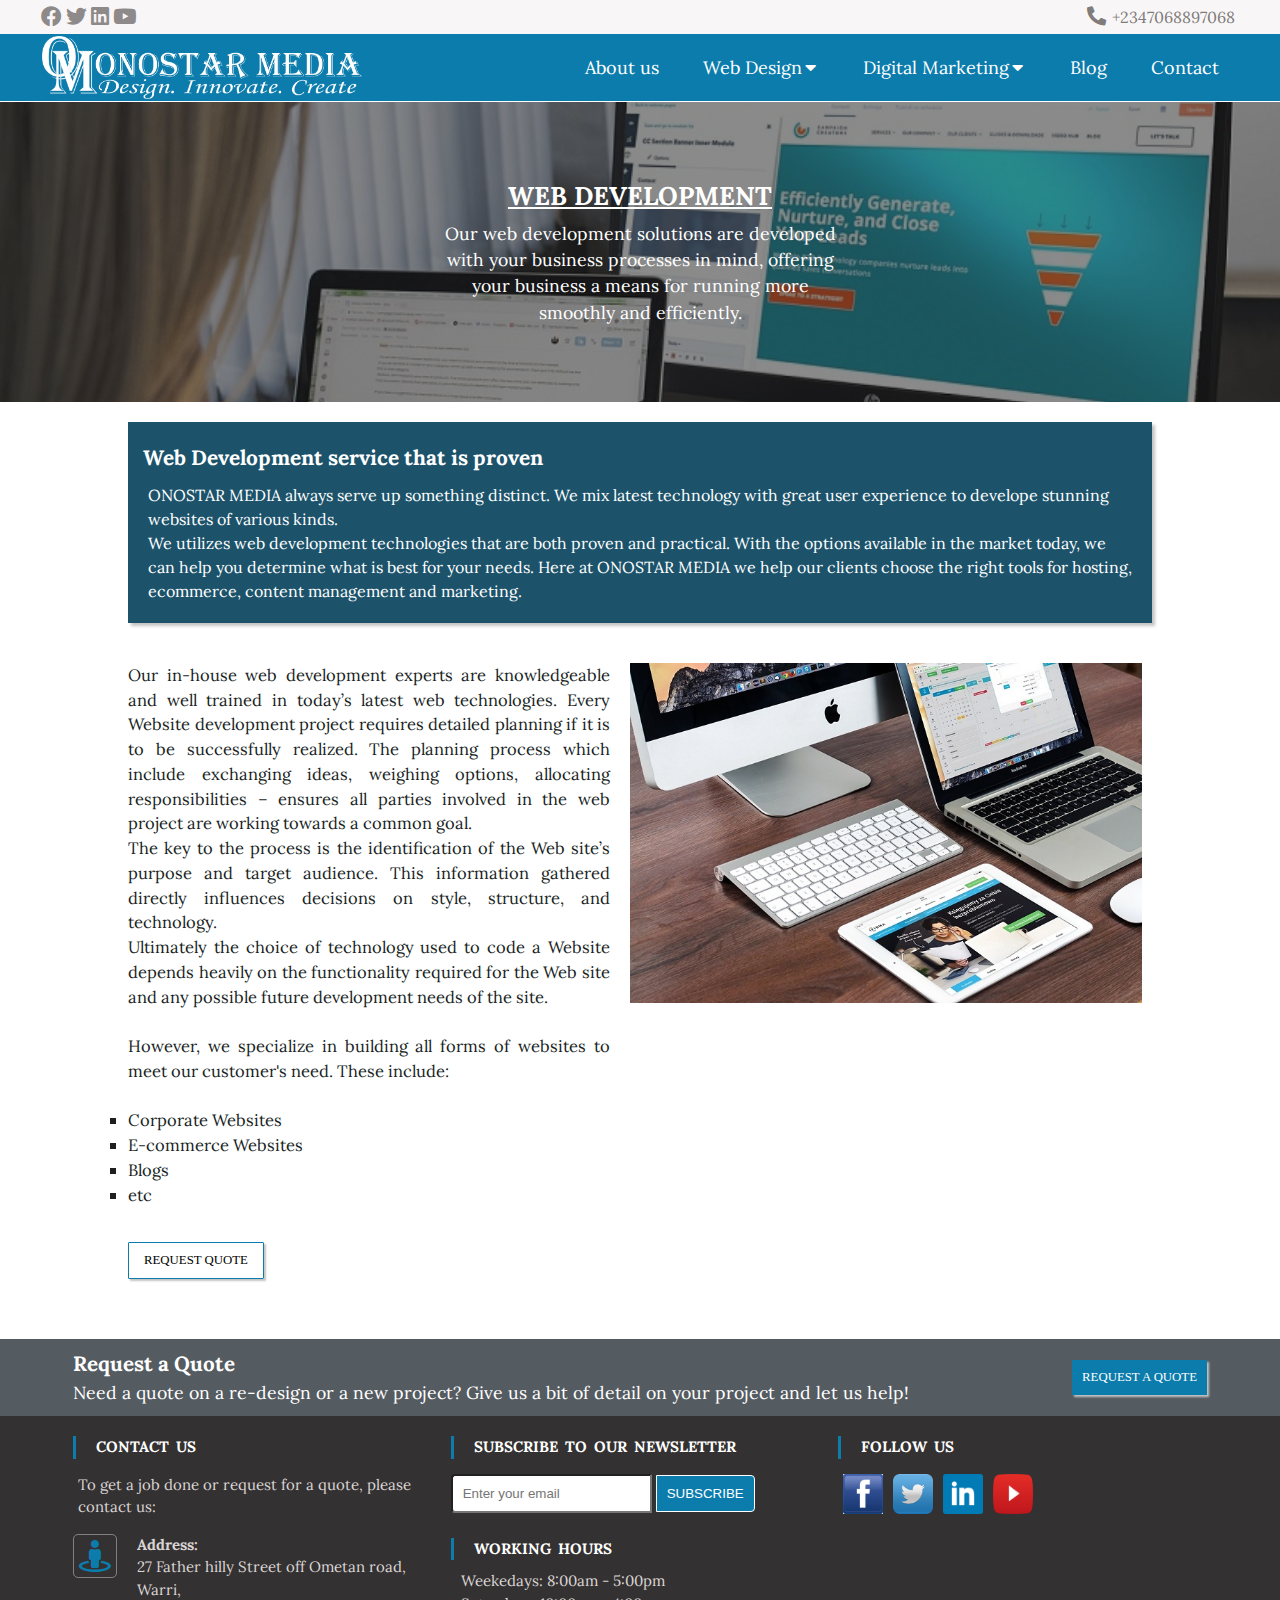
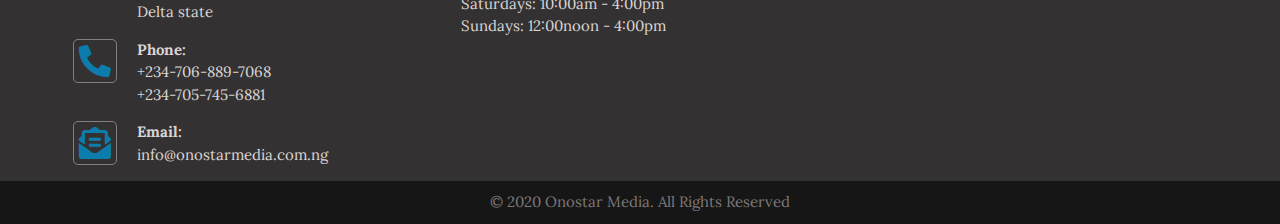
<file: web_development.html>
<!DOCTYPE html>
<html lang="en">
<head>
    <meta charset="UTF-8">
    <meta name="viewport" content="width=device-width, initial-scale=1.0">
    <meta http-equiv="X-UA-Compatible" content="ie=edge">
    <meta name="author" content="Onostar media">
    <meta name="description" content="Onostar Media is a Web development company, Digital marketing experts and SEO professionals. We specialize in building dynamic, responsive and interactive websites that will give you leads, and increase your sales. We develope e-commerce websites, social media websites, blogs, and more for all kinds of organisations. Onostar media always serve up unique Website designs coded with today’s modern technologies, social media campaigns, SEO improvements, and revenue-driving marketing strategies for sales leads and customer acquisition.">
    <meta name="keywords" content="Website, web development, web design, domain registration, e-commerce websites, blogs, corporate websites, web applications, SEO, digital marketing, responsive web">
    <title>Web Development</title>
    <link rel="icon" href="images/onostar media icon.png" type="image/png" size="32X32">
    <link rel="stylesheet" href="style.css">
    <link rel="stylesheet" href="fontawesome-free-5.12.1-web/css/all.css">
    <link rel="stylesheet" href="https://cdnjs.cloudflare.com/ajax/libs/font-awesome/5.13.0/css/all.css">
    <script src="script.js"></script>
    <!-- Global Site Tag (gtag.js) - Google Anakytics-->
    <script async src="https://www.googletagmanager.com/gtag/js?id=UA-91355012-5"></script>
    <script>
        window.dataLayer = window.dataLayer || [];
        function gtag(){dataLayer.push(arguments);}
        gtag('js', new Date());

        gtag('config', 'UA-91355012-5s')
    </script>
</head>
<body>
    <main>
        <section id="topNav">
            <section id="topSocialMediaLinks">
                <a target="_blank" href="https://web.facebook.com/Onostar-media-116560293134823/" title="onostar Media on facebook"><i class="fab fa-facebook"></i></a>
                <a target="_blank" href="https://twitter.com/onostar" title="onostar Media on twitter"><i class="fab fa-twitter"></i></a>
                <a target="_blank" href="https://www.linkedin.com/in/kelly-ikpefua-14139ab9/" title="onostar Media on Linkedin"><i class="fab fa-linkedin"></i></a>
                <a target="_blank" href="https://www.youtube.com/channel/UCllm9VUBdkuL36LlULHMG4A/" title="onostar Media on youtube"><i class="fab fa-youtube"></i></a>
            </section>
            <section id="topContact">
                <p><i class="fas fa-phone-alt"></i> +2347068897068</p>
            </section>
        </section>
        <header>
            <section id="mainHeader">
                <h1 title="Onostar Media"><a href="index.html" title="Home"><img src="images/onostar media logo white.png" alt="onostar media Logo"></a></h1>
                <nav id="navigation">
                    <ul>
                        <li><a href="about.html" title="who we are">About us</a></li>
                        <li><a href="javascript:void(0);" title="Web Design Services">Web Design<i class="fas fa-caret-down"></i></a>
                            <ul>
                                <li><a href="web_development.html" title="Web development and maintenance">Web Development</a></li>
                                <li><a href="domain_registration_and_hosting.html" title="Domain Registration and Web Hosting">Domain Registration & Hosting</a></li>
                            </ul>
                        </li>
                        <li><a href="javascript:void(0);" title="Digital marketing and SEO">Digital Marketing<i class="fas fa-caret-down"></i></a>
                            <ul>
                                <li><a href="Email_marketing.html" title="Email and Social Media Marketing">Email/Social Media Marketing</a></li>
                                <li><a href="seo.html" title="Searching Engine Optimization">SEO</a></li>
                            </ul>
                        </li>
                        <li><a href="blog.html" title="Latest Trends">Blog</a></li>
                        <li><a href="contact.html" title="Contatc us">Contact</a></li>
                    </ul>
                </nav>
                <section id="menu" class="menu" onclick="displayMenu();"><a href="javascript:void(0);" id="menuLink"><i class="fas fa-bars"></i></a></section>
            </section>
        </header>
        <section id="webDevBanner">
            <div class="banner_img">
                <img src="images/web_devbanner.jpg" alt="web development">
            </div>
            <div class="taglines">
                <h2>Web Development</h2>
                <p> Our web development solutions are developed with your business processes in mind, offering your business a means for running more smoothly and efficiently.</p>
            </div>
        </section>
        <section id="webDevelopment">
            <div id="webdev">
                <h2>Web Development service that is proven</h2>
                <p>ONOSTAR MEDIA always serve up something distinct. We mix latest technology with great user experience to develope stunning websites of various kinds.<br>We utilizes web development technologies that are both proven and practical. With the options available in the market today, we can help you determine what is best for your needs. Here at ONOSTAR MEDIA we help our clients choose the right tools for hosting, ecommerce, content management and marketing.</p>
            </div>
            <section class="webDesign">
                <div class="webDesignTexts">
                    <p> Our in-house web development experts are knowledgeable and well trained in today’s latest web technologies. Every Website development project requires detailed planning if it is to be successfully realized. The planning process which include exchanging ideas, weighing options, allocating responsibilities – ensures all parties involved in the web project are working towards a common goal.<br>The key to the process is the identification of the Web site’s purpose and target audience. This information gathered directly influences decisions on style, structure, and technology.<br> Ultimately the choice of technology used to code a Website depends heavily on the functionality required for the Web site and any possible future development needs of the site. <br><br>
                    However, we specialize in building all forms of websites to meet our customer's need. These include:<br><br>
                 <ul type="square">
                    <li>Corporate Websites</li>
                    <li>E-commerce Websites</li>
                    <li>Blogs</li>
                    <li>etc</li>
                 </ul></p><br>
                    <button><a href="contact.html" title="Request for a quote">Request Quote</a></button>
                </div>
                <img src="images/corporate websites.jpg" alt="corporate websites">
            </section>
        </section>
    </main>
    <footer>
        <section id="quote">
            <div id="quotes">
                <div class="quoteText">
                    <h3>Request a Quote</h3>
                    <p>Need a quote on a re-design or a new project? Give us a bit of detail on your project and let us help!</p>
                </div>
                <div class="reqBtn">
                    <button><a href="contact.html" title="Request a quotation">Request a Quote</a></button>
                </div>
            </div>
        </section>
        <section id="mainFoot">
            <section id="contactDetails" class="mainFooter">
                <h4>Contact us</h4>
                <p id="note">To get a job done or request for a quote, please contact us:</p>
                <div class="address">
                    <i class="fas fa-street-view"></i>
                    <p><span>Address:</span><br>
                        27 Father hilly Street off Ometan road, Warri,<br> Delta state</p>
                </div>
                <div class="address">
                    <i class="fas fa-phone-alt"></i>
                    <p><span>Phone:</span><br>+234-706-889-7068<br> +234-705-745-6881</p>
                </div>
                <div class="address">
                    <i class="fas fa-envelope-open-text"></i>
                    <p><span>Email:</span><br>
                        info@onostarmedia.com.ng</p>
                </div>
            </section>
            <section id="subscribe" class="mainFooter">
                <div class="subscription">
                    <h4>Subscribe to our newsletter</h4>
                    <form name="subscribe" action="subscribe.php" method="post" id="sub">
                        <input type="email" name="email" id="email" placeholder="Enter your email">
                        <input type="submit" value="Subscribe" id="subscription">
                    </form>
                </div>
                <div class="working_hours">
                    <h4>Working Hours</h4>
                    <p>Weekedays: 8:00am - 5:00pm</p>
                    <p>Saturdays: 10:00am - 4:00pm</p>
                    <p>Sundays: 12:00noon - 4:00pm</p>
                </div>
            </section>
            <section id="bottomSocialMediaLinks" class="mainFooter">
                <h4>Follow us</h4>
                <div id="social">
                    <li>
                        <a href="https://web.facebook.com/Onostar-media-116560293134823/" title="onostar Media facebook page"><img src="images/facebook.png" alt="Onostar media Facebook Page"></a>
                    </li>
                    <li>
                        <a href="https://twitter.com/onostar" title="onostar Media twitter page"><img src="images/twitter.png" alt="Onostar media Twitter Page"></a>
                    </li>
                    <li>
                        <a href="https://www.linkedin.com/in/kelly-ikpefua-14139ab9/" title="onostar Media Linkedin page"><img src="images/linkedin.png" alt="Onostar media Linkedin Page"></a>
                    </li>
                    <li>
                        <a href="https://www.youtube.com/channel/UCllm9VUBdkuL36LlULHMG4A/" title="onostar Media on youtube"><img src="images/youtube_icon.png" alt="Onostar media Linkedin Page"></a>
                        </li>
                </div>
            </section>
        </section>
        <section id="bottomFoot">
            <p>&copy; 2020 Onostar Media. All Rights Reserved</p>
        </section>
        <div id="to_top"><a href="#topNav" title="Go to top"><i class="fas fa-angle-double-up"></i></a></div>
    </footer>
</body>
</html>
</file>
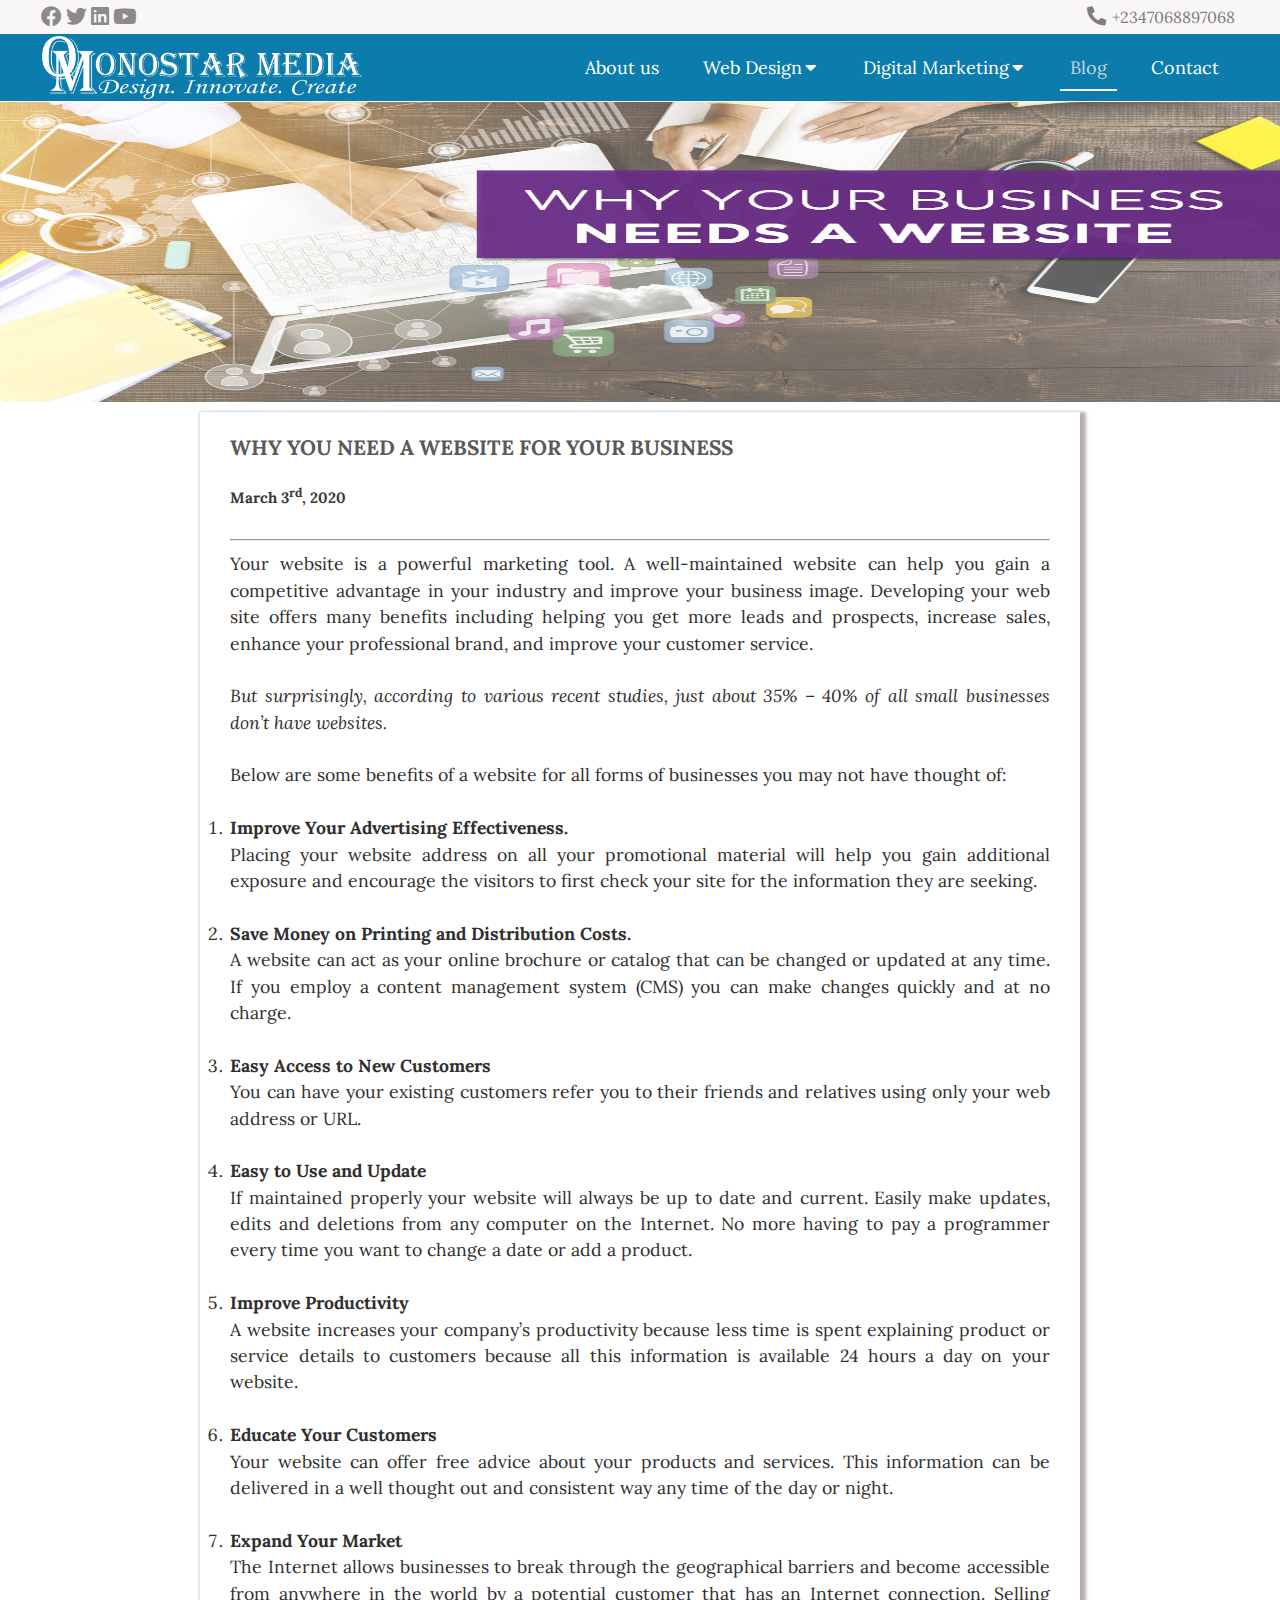
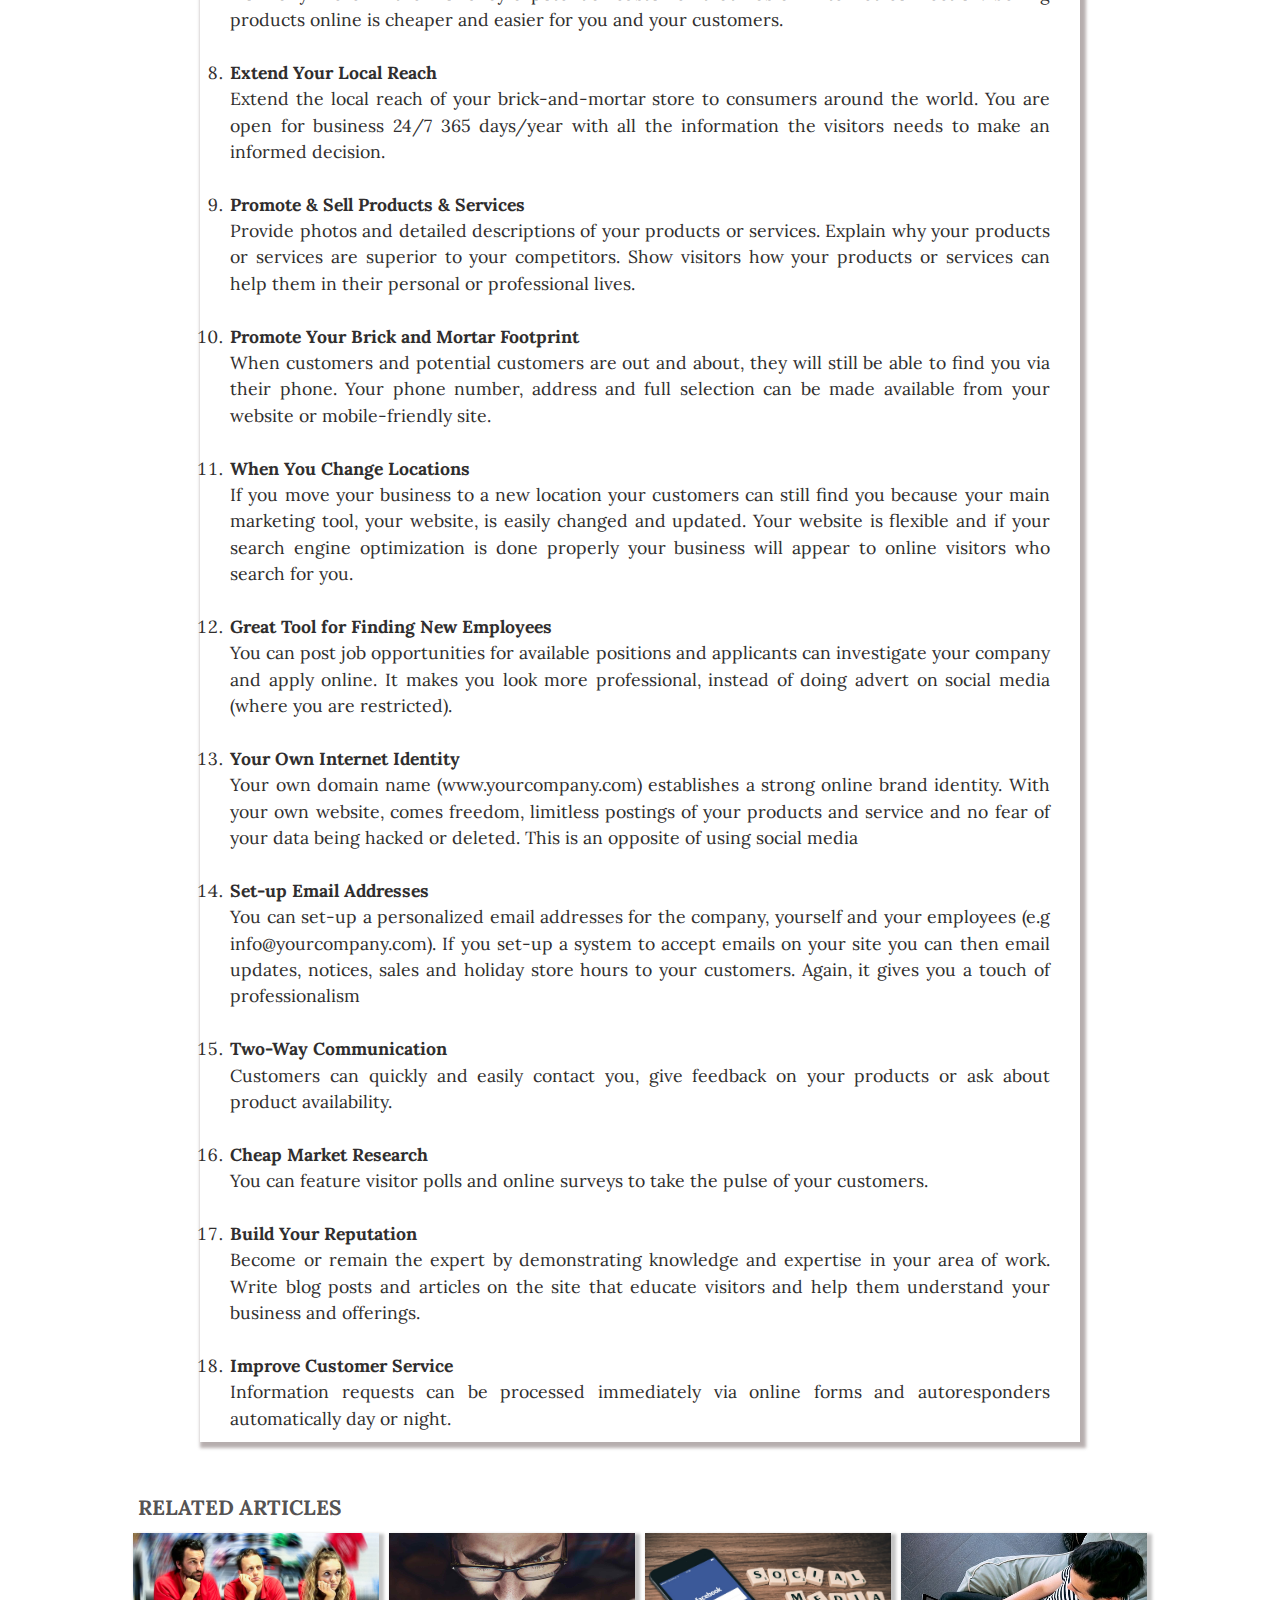
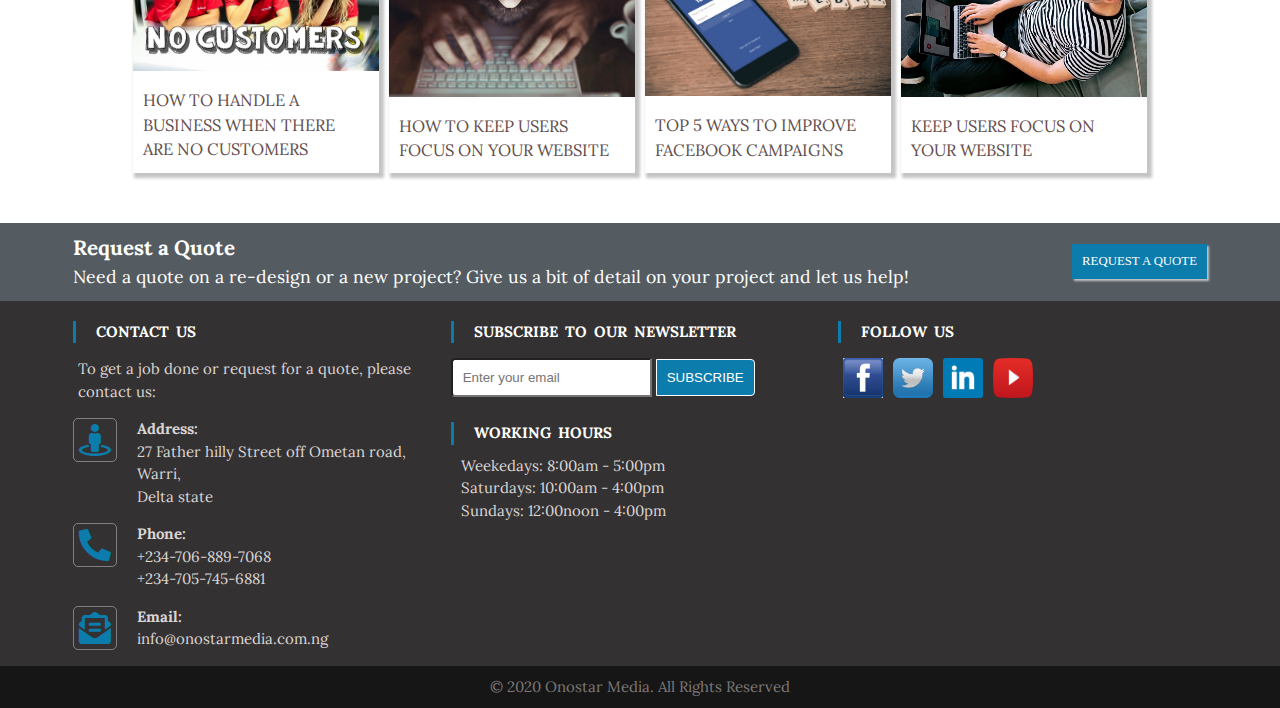
<file: why_you_need_a_website_for_your_business.html>
<!DOCTYPE html>
<html lang="en">
<head>
    <meta charset="UTF-8">
    <meta name="viewport" content="width=device-width, initial-scale=1.0">
    <meta http-equiv="X-UA-Compatible" content="ie=edge">
    <meta name="author" content="Onostar media">
    <meta name="description" content="Your website is a powerful marketing tool. A well-maintained website can help you gain a competitive advantage in your industry and improve your business image. Developing your web site offers many benefits including helping you get more leads and prospects, increase sales, enhance your professional brand, and improve your customer service.">
    <meta name="keywords" content="Website, web development, domain registration, e-commerce websites, blogs, corporate websites, web applications, SEO, digital marketing, responsive web">
    <title>Why you need a website for your business | onostar media</title>
    <link rel="icon" href="images/onostar media icon.png" type="image/png" size="32X32">
    <link rel="stylesheet" href="style.css">
    <link rel="stylesheet" href="fontawesome-free-5.12.1-web/css/all.css">
    <link rel="stylesheet" href="https://cdnjs.cloudflare.com/ajax/libs/font-awesome/5.13.0/css/all.css">
    <script src="script.js"></script>
    <!-- Global Site Tag (gtag.js) - Google Anakytics-->
    <script async src="https://www.googletagmanager.com/gtag/js?id=UA-91355012-5"></script>
    <script>
        window.dataLayer = window.dataLayer || [];
        function gtag(){dataLayer.push(arguments);}
        gtag('js', new Date());

        gtag('config', 'UA-91355012-5s')
    </script>
</head>
<body>
    <main>
        <section id="topNav">
            <section id="topSocialMediaLinks">
                <a target="_blank" href="https://web.facebook.com/Onostar-media-116560293134823/" title="onostar Media on facebook"><i class="fab fa-facebook"></i></a>
                <a target="_blank" href="https://twitter.com/onostar" title="onostar Media on twitter"><i class="fab fa-twitter"></i></a>
                <a target="_blank" href="https://www.linkedin.com/in/kelly-ikpefua-14139ab9/" title="onostar Media on Linkedin"><i class="fab fa-linkedin"></i></a>
                <a target="_blank" href="https://www.youtube.com/channel/UCllm9VUBdkuL36LlULHMG4A/" title="onostar Media on youtube"><i class="fab fa-youtube"></i></a>
            </section>
            <section id="topContact">
                <p><i class="fas fa-phone-alt"></i> +2347068897068</p>
            </section>
        </section>
        <header>
            <section id="mainHeader">
                <h1 title="Onostar Media"><a href="index.html" title="Home"><img src="images/onostar media logo white.png" alt="onostar media Logo"></a></h1>
                <nav id="navigation">
                    <ul>
                        <li><a href="about.html" title="who we are">About us</a></li>
                        <li><a href="javascript:void(0);" title="Web Design Services">Web Design<i class="fas fa-caret-down"></i></a>
                            <ul>
                                <li><a href="web_development.html" title="Web development and maintenance">Web Development</a></li>
                                <li><a href="domain_registration_and_hosting.html" title="Domain Registration and Web Hosting">Domain Registration & Hosting</a></li>
                            </ul>
                        </li>
                        <li><a href="javascript:void(0);" title="Digital marketing and SEO">Digital Marketing<i class="fas fa-caret-down"></i></a>
                            <ul>
                                <li><a href="Email_marketing.html" title="Email and Social Media Marketing">Email/Social Media Marketing</a></li>
                                <li><a href="seo.html" title="Searching Engine Optimization">SEO</a></li>
                            </ul>
                        </li>
                        <li class="active"><a href="blog.html" title="Latest Trends">Blog</a></li>
                        <li><a href="contact.html" title="Contatc us">Contact</a></li>
                    </ul>
                </nav>
                <section id="menu" class="menu" onclick="displayMenu();"><a href="javascript:void(0);" id="menuLink"><i class="fas fa-bars"></i></a></section>
            </section>
        </header>
        <section class="blogArticles">
            <img src="images/why-you-need-website.jpg" alt="how to improve facebook campaigns">
        </section>
        <section id="mainArticle">
            <section class="mainPost">
                <h2>Why you need a website for your business</h2>
                <div class="published">
                    <h4>March 3<sup>rd</sup>, 2020</h4>
                </div>
                <hr>
                <article>
                    <p>Your website is a powerful marketing tool. A well-maintained website can help you gain a competitive advantage in your industry and improve your business image. Developing your web site offers many benefits including helping you get more leads and prospects, increase sales, enhance your professional brand, and improve your customer service.<br><br>

                        <em>But surprisingly, according to various recent studies, just about 35% – 40% of all small businesses don’t have websites.</em><br><br>
                        
                        Below are some benefits of a website for all forms of  businesses you may not have thought of:<br><br>
                        <ol>
                        <li><strong>Improve Your Advertising Effectiveness.</strong><br>
                        Placing your website address on all your promotional material will help you gain additional exposure and encourage the visitors to first check your site for the information they are seeking.</li><br>
                        
                        <li><strong>Save Money on Printing and Distribution Costs.</strong><br>
                        A website can act as your online brochure or catalog that can be changed or updated at any time. If you employ a content management system (CMS) you can make changes quickly and at no charge.</li><br>
                        
                        <li><strong>Easy Access to New Customers</strong><br>
                        You can have your existing customers refer you to their friends and relatives using only your web address or URL.</li><br>
                        
                        <li><strong>Easy to Use and Update</strong><br>
                        If maintained properly your website will always be up to date and current. Easily make updates, edits and deletions from any computer on the Internet. No more having to pay a programmer every time you want to change a date or add a product.</li><br>
                        
                        <li><strong>Improve Productivity</strong><br>
                        A website increases your company’s productivity because less time is spent explaining product or service details to customers because all this information is available 24 hours a day on your website.</li><br>
                        
                        <li><strong>Educate Your Customers</strong><br>
                        Your website can offer free advice about your products and services. This information can be delivered in a well thought out and consistent way any time of the day or night.</li><br>
                        
                        <li><strong>Expand Your Market</strong><br>
                        The Internet allows businesses to break through the geographical barriers and become accessible from anywhere in the world by a potential customer that has an Internet connection. Selling products online is cheaper and easier for you and your customers.</li><br>
                        
                        <li><strong>Extend Your Local Reach</strong><br>
                        Extend the local reach of your brick-and-mortar store to consumers around the world. You are open for business 24/7  365 days/year with all the information the visitors needs to make an informed decision.</li><br>
                        
                        <li><strong>Promote & Sell Products & Services</strong><br>
                        Provide photos and detailed descriptions of your products or services. Explain why your products or services are superior to your competitors. Show visitors how your products or services can help them in their personal or professional lives.</li><br>
                        
                        <li><strong>Promote Your Brick and Mortar Footprint</strong><br>
                        When customers and potential customers are out and about, they will still be able to find you via their phone. Your phone number, address and full selection can be made available from your website or mobile-friendly site.</li><br>
                        
                        <li><strong>When You Change Locations</strong><br>
                        If you move your business to a new location your customers can still find you because your main marketing tool, your website, is easily changed and updated. Your website is flexible and if your search engine optimization is done properly your business will appear to online visitors who search for you.</li><br>
                        
                        <li><strong>Great Tool for Finding New Employees</strong><br>
                        You can post job opportunities for available positions and applicants can investigate your company and apply online. It makes you look more professional, instead of doing advert on social media (where you are restricted).</li><br>
                        
                        <li><strong>Your Own Internet Identity</strong><br>
                        Your own domain name (www.yourcompany.com) establishes a strong online brand identity. With your own website, comes freedom, limitless postings of your products and service and no fear of your data being hacked or deleted. This is an opposite of using social media</li><br>
                        
                        <li><strong>Set-up Email Addresses</strong><br>
                        You can set-up a personalized email addresses for the company, yourself and your employees (e.g info@yourcompany.com). If you set-up a system to accept emails on your site you can then email updates, notices, sales and holiday store hours to your customers. Again, it gives you a touch of professionalism</li><br>
                        
                        <li><strong>Two-Way Communication</strong><br>
                        Customers can quickly and easily contact you, give feedback on your products or ask about product availability.</li><br>
                        
                        <li><strong>Cheap Market Research</strong><br>
                        You can feature visitor polls and online surveys to take the pulse of your customers.</li><br>
                        
                        <li><strong>Build Your Reputation</strong><br>
                        Become or remain the expert by demonstrating knowledge and expertise in your area of work. Write blog posts and articles on the site that educate visitors and help them understand your business and offerings.</li><br>
                        
                        <li><strong>Improve Customer Service</strong><br>
                        Information requests can be processed immediately via online forms and autoresponders automatically day or night.</li>
                    </ol></p>
                </article>
            </section>
            <aside>
                <h3>Related Articles</h3>
                <div class="relatedArticles">
                    <figure>
                        <a href="how_to_handle_a_business_when_there_are_no_customers.html"><img src="images/what_a_business_should_wehn_there_are_no_customers.jpg" alt="What to do when there are no customers">
                        <figcaption>How to handle a business when there are no customers</figcaption></a>
                    </figure>
                    <figure>
                        <a href="how_to_keep_users_focus_on_your_website.html"><img src="images/how-to-imcrease-users-focus-on-your-website.jpg" alt="how to keep your users focus">
                        <figcaption>How to Keep users focus on your website</figcaption></a>
                    </figure>
                    <figure>
                        <a href="top_5_ways_to_improve_facebook_campaign.html"><img src="images/facebook_campaign.jpg" alt="ways to improve facebook campaigns">
                        <figcaption>Top 5 ways to improve facebook campaigns</figcaption></a>
                    </figure>
                    <figure>
                        <a href="#"><img src="images/keep-users-focus.jpg" alt="how to keep your users focus">
                        <figcaption>Keep users focus on your website</figcaption></a>
                    </figure>
                </div>
            </aside>
        </section>
    </main>
    <footer>
        <section id="quote">
            <div id="quotes">
                <div class="quoteText">
                    <h3>Request a Quote</h3>
                    <p>Need a quote on a re-design or a new project? Give us a bit of detail on your project and let us help!</p>
                </div>
                <div class="reqBtn">
                    <button><a href="contact.html" title="Request a quotation">Request a Quote</a></button>
                </div>
            </div>
        </section>
        <section id="mainFoot">
            <section id="contactDetails" class="mainFooter">
                <h4>Contact us</h4>
                <p id="note">To get a job done or request for a quote, please contact us:</p>
                <div class="address">
                    <i class="fas fa-street-view"></i>
                    <p><span>Address:</span><br>
                        27 Father hilly Street off Ometan road, Warri,<br> Delta state</p>
                </div>
                <div class="address">
                    <i class="fas fa-phone-alt"></i>
                    <p><span>Phone:</span><br>+234-706-889-7068<br> +234-705-745-6881</p>
                </div>
                <div class="address">
                    <i class="fas fa-envelope-open-text"></i>
                    <p><span>Email:</span><br>
                        info@onostarmedia.com.ng</p>
                </div>
            </section>
            <section id="subscribe" class="mainFooter">
                <div class="subscription">
                    <h4>Subscribe to our newsletter</h4>
                    <form name="subscribe" action="subscribe.php" method="post" id="sub">
                        <input type="email" name="email" id="email" placeholder="Enter your email">
                        <input type="submit" value="Subscribe" id="subscription">
                    </form>
                </div>
                <div class="working_hours">
                    <h4>Working Hours</h4>
                    <p>Weekedays: 8:00am - 5:00pm</p>
                    <p>Saturdays: 10:00am - 4:00pm</p>
                    <p>Sundays: 12:00noon - 4:00pm</p>
                </div>
            </section>
            <section id="bottomSocialMediaLinks" class="mainFooter">
                <h4>Follow us</h4>
                <div id="social">
                    <li>
                        <a href="https://web.facebook.com/Onostar-media-116560293134823/" title="onostar Media facebook page"><img src="images/facebook.png" alt="Onostar media Facebook Page"></a>
                    </li>
                    <li>
                        <a href="https://twitter.com/onostar" title="onostar Media twitter page"><img src="images/twitter.png" alt="Onostar media Twitter Page"></a>
                    </li>
                    <li>
                        <a href="https://www.linkedin.com/in/kelly-ikpefua-14139ab9/" title="onostar Media Linkedin page"><img src="images/linkedin.png" alt="Onostar media Linkedin Page"></a>
                    </li>
                    <li>
                        <a href="https://www.youtube.com/channel/UCllm9VUBdkuL36LlULHMG4A/" title="onostar Media on youtube"><img src="images/youtube_icon.png" alt="Onostar media Linkedin Page"></a>
                        </li>
                </div>
            </section>
        </section>
        <section id="bottomFoot">
            <p>&copy; 2020 Onostar Media. All Rights Reserved</p>
        </section>
        <div id="to_top"><a href="#topNav" title="Go to top"><i class="fas fa-angle-double-up"></i></a></div>
    </footer>
</body>
</html>
</file>
<file: style.css>
@import url('https://fonts.googleapis.com/css2?family=Lora:ital,wght@0,400;0,500;0,600;0,700;1,400;1,700&family=Noto+Serif:ital,wght@0,400;0,700;1,400&family=Open+Sans:ital,wght@0,400;0,600;0,700;0,800;1,600&family=Poppins:wght@200;300;400;500;700&family=Roboto:wght@300;400;500;700;900&display=swap');
*{
    margin:0;
    padding:0;
}
body{
    font:15px/1.5 'Lora', 'Sans Serrif';
    color:rgb(32, 31, 31);
    width:100%;
}
a{
    text-decoration:none;
    color:#0b7cac;
}
a:hover{
    color:#1c536b;
}
button{
    padding:10px 15px;
    border:none;
    border-radius:1px;
    box-shadow:2px 2px 2px #c4c4c4;
    background:#0b7cac;
    transition:1s padding;
    font-size:0.8rem;
    text-transform: uppercase;
    font-family:Cambria, Cochin, Georgia, Times, 'Times New Roman', serif;
}
button a{
    color:#fff;
}
button a:hover{
    color:#fff;
}
button:hover{
    padding:15px 20px;
}
main{
    position:relative;
    top:0;
    left:0;
}

/*styling the top navigation*/
#topNav{
    padding:1px;
    display:flex;
    justify-content: space-between;
    align-items: center;
    background:#f8f6f6;
}
#topSocialMediaLinks{
    margin-left:40px;
}
#topSocialMediaLinks a i{
    font-size:1.3rem;
    padding:5px 0;
    color:rgba(95, 90, 90, 0.7);
}
#topSocialMediaLinks a{
    text-decoration:none;
}
#topContact{
    margin-right:40px;
    padding:4px;
}
#topContact p{
    font-size: 1rem;
    color:rgba(95, 90, 90, 0.8);
}
#topContact p i{
    font-size:1.2rem;
    margin-right:2px;
    color:rgba(95, 90, 90, 0.8);
}
/*styling the header*/
header{
    width:100%;
    border-bottom:1px solid #fff;
    z-index:1;
    position:sticky;
    top:0;
    left:0;
}
/*Styling main header*/
#mainHeader{
    padding:1px;
    background:#0b7cac;
    display:flex;
    justify-content: space-between; 
    align-items: center; 
}
h1{
    width:25%;
    margin-left:40px;
    padding:1px;
}
h1 img{
    width:100%;
    display:block;
}
.active a{
    border-bottom:2px solid #fff;
    color:#c5d4da;
    padding:10px;
}
nav{
    margin-right:40px;
}
nav ul li a{
    color:#fff;
    padding:10px;
    transition: 0.5s all;
}
nav ul li a:hover{
    border-bottom:2px solid #fff;
    color:#d9e1e4;
}
nav ul i{
    color:#fff;
    margin:3px;
}
nav ul li a:hover i{
    display:none;
}
nav ul li{
    list-style:none;
    position:relative;
    display:inline-block;
    font-size:1.2em;
    margin:10px;
}
nav ul li ul{
    position:absolute;
    display:none;
    background:#fff;
    border-top:2px solid #0b7cac;
    box-shadow:2px 2px 2px #c4c4c4;
}
nav ul li:hover ul{
    display:block;
}
nav ul li ul li{
    padding:0px;
    margin:0px;
    width:250px;
    font-size:0.8em;
    border-top:1px solid rgba(101, 185, 211, 0.2)
}
nav ul li ul li a{
    display:block;
    margin:0;
    color:rgb(32, 31, 31);
}
nav ul li ul li a:hover{
    background:#0b7cac;
    color:#fff;
}
#menu{
    display:none;
}
/*Styling the banner and slider*/
#banner{
    width:100%;
    overflow:hidden;
}
#slide{
    width:400%;
    height:400px;
    position:relative;
    left:0;
    animation:40s slide infinite;
}
@keyframes slide{
    0%{
        left:0%;
    }
    25%{
        left:0%;
    }
    30%{
        left:-100%;
    }
    50%{
        left:-100%;
    }
    55%{
        left:-200%;
    }
    75%{
        left:-200%;
    }
    80%{
        left:-300%;
    }
    100%{
        left:-300%;
    }

}
.slides{
    position:relative;
    top:0;
    left:0;
    width:25%;
    float:left;
    height:100%;
    text-align:center;
    margin:0 auto;
}
.slides .banner_img{
    position:absolute;
    top:0;
    left:0;
    height:100%;
    width:100%;
}
.slides img{
    width:100%;
    height:100%;
    object-fit: cover;
}
.slides video{
    width:100%;
    height:100%;
    object-fit: cover;
}
.slides .banner_img:after{
    content:"";
    position: absolute;
    top:0;
    left:0;
    width:100%;
    height:100%;
    background-color: rgba(22, 22, 22, 0.5);
}
.banners{
    position: absolute;
    display:flex;
    top:0;
    left:0;
    height:100%;
    width:100%;
    flex-direction:column;
    justify-content: center;
    align-items: center;
    animation:5s zoomBanner 1;
}
#slide4 .banners{
    align-items: flex-start;
    margin-left:10px;
}
#slide4 .banners p{
    margin:0 0 40px 0;
    text-align: left;
}
@keyframes zoomBanner{
    0%{
        opacity:0;
        transform:scale(0);
    }
    40%{
        opacity:1;
        transform:scale(1);
    }
    100%{
        opacity:1;
        transform:scale(1);
    }
}
.slides h2{
    color:#fff;
    text-transform: uppercase;
    text-decoration:underline;
    font-size:1.7rem;
    letter-spacing: 2px;
    margin-bottom:5px;
    animation:10s rotateIn infinite;
}
.slides p{
    font-size:1.1rem;
    color:#fff;
    font-weight:bold;
    width:400px;
    margin:0 auto;
    margin-bottom:10px;
    animation:10s zoomin1 infinite;
}
@keyframes rotateIn{
    0%{
        opacity:0;
        transform:rotate(360deg) scale(0);
    }
    10%{
        opacity:1;
        transform:rotate(0deg) scale(1);
    }
    100%{
        opacity:1;
    }
}
.slides ul{
    animation:10s zoomin1 infinite;
    margin-left:10px;
}
@keyframes zoomin1{
    0%{
        opacity:0;
        transform: scale(0);
    }
    30%{
        opacity:1;
        transform: scale(1);
    }
    100%{
        opacity:1;
    }
}
.slides button{
    box-shadow:none;
    border:1px solid #fff;

    animation:10s zoomInRotateOut infinite;
}
@keyframes zoomInRotateOut{
    0%{
        transform:rotate(360deg) scale(0);
        opacity:0;
    }
    15%{
        transform:rotate(0deg) scale(1);
        opacity:1;
    }
    100%{
        transform:rotate(0deg) scale(1);
        
    }
}

#slide4 li{
    list-style-type: square;
    color:#Fff;
}
/*Styling the services and about section*/
#whatWeDo, #ourWork, #clients, #trends{
    width:80%;
    margin:30px auto;
}
#texts{
    display:none;
    color:rgb(56, 54, 54);
    text-align:center;
    margin-bottom:40px;
    animation:5s zoomIn 1;
}
@keyframes zoomIn{
    0%{
        opacity:0;
        transform:scale(0);
    }
    40%{
        opacity:1;
        transform:scale(1);
    }

}
#texts h2, #whoWeAre h2, #ourWork h2, #clients h2, #trends h2{
    font-size:2rem;
    font-family:'Noto serif';
    text-transform: uppercase;
    color:rgba(56, 54, 54, 0.9);
}
#texts p{
    font-size:1.1rem;
}
#services{
    display:flex;
    flex-wrap: wrap;
    justify-content: space-around;
    align-items:center;
    margin:40px 0;
}
.webDevelopmentServ{
    animation: 3s slideServRight 1;
}

.digitalMarketingServ{
    animation: 3s slideServLeft 1;
}
.seoServ{
    animation: 3s slideServUp 1;
}
@keyframes slideServRight{
    0%{
        opacity:0.9;
        transform:translateX(-33%);
    }
    100%{
        opacity:1;
        transform:translateX(0%);
    }
}
@keyframes slideServLeft{
    0%{
        opacity:0.9;
        transform:translateX(33%);
    }
    100%{
        opacity:1;
        transform:translateX(0%);
    }
}
@keyframes slideServUp{
    0%{
        opacity:0.9;
        transform:translateY(100%);
    }
    100%{
        opacity:1;
        transform:translateX(0%);
    }
}
.webDevelopment, .digitalMarketing, .seo, .seoServ, .webDevelopmentServ, .digitalMarketingServ{
    width:33%;
}
#services h3{
    text-align:center;
    font-size:1.3rem;
    text-transform: uppercase;
    color:rgba(56, 54, 54, 0.9);
}
#services img{
    width:100%;
    transition: 1.5s transform;
}
#services img:hover{
    cursor:pointer;
    transform: scale(1.1);
    opacity: 0.7;
}

#services p{
    font-size:1.1rem;
    text-align:center;
    color:rgb(56, 54, 54);
    padding:5px 30px;
}
#services button{
    background:transparent;
    border:1px solid #0b7cac;
    margin-top:5px;
    cursor:pointer;
    transition:.3s all;
}
#services button:hover{
    padding:10px 15px;
    background:#0b7cac;
    color:#fff;
}
#whoWeAre, .whoWeAreRotate{
    width:80%;
    margin:30px auto;
}
.whoWeAreRotate{
    animation:3s rotating 1;
}
@keyframes rotating{
    0%{
        opacity:0;
        transform:rotate(360deg);
    }
}
.aboutUs{
    display:flex;
    justify-content: space-between;
    align-items:center;

}
.aboutUs p{
    width:50%;
    padding:5px;
    text-align:justify;
    font-size:1.1rem;
}
.aboutUs button{
    margin-top:30px;
}
.aboutUs img{
    width:50%;
}

#callToAction{
    background-image:url(images/call_to_action_bg.jpg);
    background-repeat:no-repeat;
    background-position: center;
    background-size: cover;
    background-attachment: fixed;
    color:#fff;
    padding:20px;
    height:auto;
    font-size:1.1rem;
}
.action{
    width:90%;
    margin:0 auto;
}
.action h3{
    padding:20px 0;
    font-size:1.5em;
    text-transform: capitalize;
}
.action p{
    padding-bottom:20px;
}
.action button{
    border:1px solid #fff;
    background:transparent;
    color:#fff;
    transition:.1s all;
}
.action button:hover{
    background:#0b7cac;
    padding:10px 15px;
    transform:scale(.9);
}
/*styling the porfolio*/
#ourWork{
    text-align: center;
}
#ourWork p{
    font-size:1.1rem;
}
#projects{
    display:flex;
    margin-top:10px;
    flex-wrap: wrap;
    justify-content: space-around;
    align-items:center;
}
#projects figure{
    width:48%;
}
#projects img{
    width:100%;
    transition: transform 1s;
}
#projects img:hover{
    animation:1.5s beat infinite;
}
@keyframes beat{
    0%{
        transform:scale(0.9);
    }
    100%{
        transform:scale(1);
    }
}
#projects a{
    color:rgb(56, 54, 54);
}
#projects figure{
    letter-spacing: 4px;
    font-size:1.1rem;
    margin-bottom:20px;
}
#projects figure span{
    text-transform: uppercase;
    opacity:0.4;
}
/*styling the hero*/
#hero{
    position:relative;
    top:0;
    left:0;
    height:500px;
    color:#fff;
    padding:70px 0 40px 0;
}
#hero .hero_img{
    position:absolute;
    top:0;
    left:0;
    width:100%;
    height:100%;
}
#hero .hero_img img{
    width:100%;
    height:100%;
    object-fit: cover;
}
#hero .hero_img:after{
    content:"";
    position: absolute;
    top:0;
    left:0;
    height:100%;
    width:100%;
    background:rgba(22, 22, 22, 0.3);
}
#hero .hero_text{
    position:absolute;
    top:0;
    left:0;
    display:flex;
    padding:0 10px;
    flex-direction: column;
    justify-content: center;
    align-items: flex-start;
    height:100%;
}
#hero h4{
    text-transform: uppercase;
    letter-spacing: 5px;
    word-spacing: 5px;
    line-height: 1.4;
    animation:3s showHero 1;
}
@keyframes showHero{
    0%{
        opacity:0;
        transform:scale(0);
    }
    100%{
        opacity:1;
        transform:scale(1);
    }
}
#hero h3{
    font-size:4rem;
    text-transform: capitalize;
    margin:20px 0;
    animation:3s showHero 1;
    animation-delay: 1s;
}
#hero p{
    font-size:1.3rem;
    margin-bottom:30px;
    animation:3s showHero 1;
    animation-delay: 2s;
}
#hero button{
    border:1px solid #fff;
    animation:3s showHero 1;
    animation-delay: 2s;
}
#hero button:hover{
    padding:10px 15px;
    
}
/*styling the clients review*/
#clients{
    display:none;
}
#clients h2{
    text-align:center;
}
#reviews{
    display:flex;
    justify-content:center;
    flex-wrap: wrap;
    margin-top:20px;
}
.clientReview{
    width:30%;
    background-color:#dbdbdb;
    color:rgb(53, 51, 51);
    padding:5px;
    margin:10px 5px;
    border-radius:5px;
    text-align:center;
    border:1px solid rgb(37, 37, 37);
    box-shadow:3px 3px 3px rgba(177, 173, 173, 0.7), 3px 3px 3px rgba(129, 127, 127, 0.5);
}
.clientReview:hover{
    background:#c4c4c4;
}
#client1{
    animation: 3s move 1; 
}
#client2{
    animation: 3s move2 1;
}
#client3{
    animation: 3s move3 1;
}
@keyframes move3{
    0%{
        opacity: 0.8;
        transform: translateX(30%);
    }
    100%{
        opacity: 1;
        transform: translateX(0%);
    }
}
@keyframes move2{
    0%{
        transform:translateY(100%);
        opacity: 0.8;
    }
    100%{
        transform:translateY(0%);
        opacity:1;
    }
}
@keyframes move{
    0%{
        transform:translate(-30%);
        opacity: 0.8;
    }
    100%{
        transform:translate(0%);
        opacity:1;
    }
}
.clientReview p{
    padding:20px;
    font-size:1.1rem;
}
.clientName{
    display:flex;
    justify-content: center;
    align-items: center;
}
.clientImage{
    width:20%;
    display:block;
}
.clientName img{
    border-radius:50%;
    width:100%;
}
.clientName p{
    font-weight:bold;
    text-transform: uppercase;
}
.clientName p span{
    font-weight:normal;
    letter-spacing: 3px;
    text-transform: capitalize;
    color:#634d4d;
    opacity:0.7;
}
/*styling latest blog post*/
.trendings{
    display:flex;
    flex-wrap:wrap;
    justify-content:space-around;
    align-items:center;
    margin:10px;
}
#trends h2{
    text-align:center;
}
.trending{
    width:45%;
    display:flex;
    justify-content: space-around;
}
.trending a{
    color:#0b7cac;
}
.trendImg{
    width:50%;
}
.trendImg img{
    width:100%;
}
.trending img:hover{
    opacity: 0.7;
}
.topic{
    text-align:justify;
    padding-left:10px;
    width:50%;
}
/*footer styling*/
footer{
    width:100%;
    background-color:rgb(51, 49, 49);
    margin-top:50px;
}
#quote{
    background-color:#545b61;
    padding:10px;
}
#quotes{
    width:90%;
    margin:0 auto;
    color:#fff;
    display:flex;
    justify-content:space-between;
    align-items:center;
}
.quoteText{
    font-size:1.1rem;
}
.reqBtn button{
    padding:10px;
    border-radius:0px;
    cursor:pointer;
    animation: .7s beep infinite;
}
@keyframes beep{
    0%{
        transform:scale(0.8);
    }
    100%{
        transform:scale(1);
    }
}
#mainFoot{
    width:90%;
    margin:0 auto;
    color:rgb(218, 212, 212);
    display:flex;
    flex-wrap:wrap;
    justify-content: space-evenly;
}
#mainFoot h4{
    color:#fff;
    text-transform: uppercase;
    word-spacing: 3px;
    margin:20px 0 10px;
    padding:0 20px;
    border-left:3px solid #0b7cac;
}
#note{
    padding:5px;
    margin-bottom:10px;
}
#contactDetails p{
   font-size:1em; 
}
.address{
    display:flex;
    margin-bottom:15px;
    align-items: flex-start;
}
.address i{
    font-size:2rem;
    margin-right:20px;
    color:#0b7cac;
    border:1px solid rgba(211, 206, 206, 0.5);
    border-radius:5px;
    display:block;
    padding:5px;
}
.address span{
    font-weight:bold;
}
.mainFooter {
    width:32%;
}
#subscribe input[type='email'], #subscribe input[type='text']{
    border-radius:4px 0 0 4px;
    padding:10px;
    margin:5px 0;
}
#subscribe input[type='text']{
    border-radius:5px;
}
#subscribe input[type='submit'], #submit{
    text-transform: uppercase;
    padding:10px;
    border:1px solid #fff;
    border-radius:0 4px 4px 0;
    background:#0b7cac;
    color:#fff;
    cursor: pointer;
    transition:.3s all;
}
#subscribe input[type='submit']:hover{
    transform:scale(.9);
}
#subscribe .working_hours p{
    margin-left:10px;
}
#bottomSocialMediaLinks{
    margin-left:10px;
}
#social{
    display:flex;
    align-items: center;
}
#social li{
    list-style:none;
}
#social img{
    width:40px;
    height:40px;
    padding:5px;
}
#bottomFoot{
    background:rgb(22, 22, 22);
    text-align:center;
    color:rgb(124, 119, 119);
    padding:10px;
}
#to_top{
    display:none;
    position:fixed;
    bottom:20px;
    right:20px;
    
    background:#0b7cac;
    border-radius:4px;
}
#to_top a{
    color:#fff;
    font-size:1.3rem;
    padding:10px;
}
/*styling about us page*/
#aboutBanner{
    position:relative;
    height:300px;
    text-align:center;
    color:#fff;
}
.banner_img{
    position: absolute;
    top:0;
    left:0;
    width:100%;
    height:100%;
}
.banner_img img{
    width:100%;
    height:100%;
    object-fit:cover;
}
.banner_img:after{
    content:"";
    position:absolute;
    top:0;
    left:0;
    width:100%;
    height:100%;
    background:rgba(22, 22, 22, 0.5);
}
.taglines{
    position:absolute;
    top:0;
    width:100%;
    height:100%;
    display:flex;
    flex-direction:column;
    justify-content: center;
    align-items: center;
}
#aboutBanner h2, #webDevBanner h2, #domainRegHosting h2, #blog h2, #getInTouch h2, #emailMarketBanner h2, #seo h2{
    text-decoration:underline;
    text-transform: uppercase;
    font-size:1.6rem;
    animation:3s appear 1;
}
@keyframes appear{
    0%{
        opacity:0;
        transform:scale(0);
    }
    100%{
        opacity:1;
        transform:scale(1);
    }
}
#aboutBanner p, #webDevBanner p, #domainRegHosting p, #emailMarketBanner p, #seo p, #blog p{
    margin-top:5px;
    font-size:1.1rem;
    width:400px;
    animation:3s appearP 1;
}
@keyframes appearP{
    0%{
        opacity:0;
        transform:translateY(100%);
    }
    100%{
        opacity:1;
        transform:translateY(0%);
    }
}
 #ourExistence, #webDevelopment, #domainReg, #emailMarketing, #contactUs, #missionVission{
    width:80%;
    margin:20px auto;
}
#ourExistence h2{
    font-size:1.3rem;
    color:rgb(56, 54, 54);
    padding:10px 0;
}
#exist{
    display:flex;
    justify-content:space-between;
    font-size:1rem;
    text-align:justify;
}
#exist h3{
    color:rgb(68, 66, 66);
    padding:5px 0;
}
.existenceText{
    width:50%;
    padding:10px;
    color:rgb(68, 66, 66);
    text-align:justify;
}
.existenceText img{
    width:100%;
    animation: 3s zoominImg 1;
}
@keyframes zoominImg{
    0%{
        transform:scale(0);
    }
    100%{
        transform:scale(1);
    }
}
#missionVission{
    display:flex;
    justify-content: space-between;
}
.missionVission{
    border:1px solid rgb(146, 141, 141);
    box-shadow:2px 2px 2px rgb(146, 141, 141);
    border-radius:5px;
    width:48%;
}
.missionVission h3{
    background:#0b7cac;
    color:#fff;
    padding:5px;
}
.missionVission p{
    padding:5px;
    font-size:1rem;
}
/*styling the web development page*/
#webDevBanner{
    position: relative;
    height:300px;
    text-align:center;
    color:#fff;
}
#webdev{
    background:#1c536b;;
    padding:15px;
    margin-bottom:40px;
    box-shadow:3px 3px 3px #c4c4c4;
    color:#fff;

}
#webdev h2{
    font-size:1.3rem;
    padding:5px 0;
}
#webdev p{
    font-size:1rem;
    padding:5px;
}
.webType, .webDesign{
    display:flex;
    margin-bottom:50px;
}
.webTexts, .webDesignTexts{
    width:50%;
    text-align:justify;
    padding-right:10px;
    font-size:1.1em;
}
.webTexts h3{
    text-transform: uppercase;
    font-size:1.3em;
    display:block;
    background:#0b7cac;
    color:#fff;
    padding:5px 10px;
}
.webTexts button{
    margin:10px 0;
}
.webType img{
    width:50%;
    height:70%;
    padding:0 10px;
}
.webDesign img{
    width:50%;
    height:70%;
    padding:0 10px;
}
/*styling domain reg and hosting page*/
#domainRegHosting{
    position:relative;
    height:300px;
    text-align:center;
    color:#fff;
}
#domainTexts{
    padding:10px;
    background:#1c536b;
    box-shadow:3px 3px 3px rgba(129, 127, 127, 0.5);
    color:#fff;
    font-size:1.1rem;
    text-align: justify;
    margin:10px 0 20px 0;
}
.domainHosting{
    display:flex;
    justify-content: space-between;
    margin-bottom:30px;
}
.domainHostTexts{
    width:60%;
    text-align:justify;
}
.domainHosting img{
    width:40%;
    border-radius:10px;
    padding:30px;
    height:70%;
}
.domainHostTexts h3{
    color:rgb(85, 83, 83);
    font-size:1.2rem;
}
.domainHostTexts p{
    font-size:1rem;
    color:rgb(85, 83, 83);
}
.domainHostTexts button, .webDesign button{
    margin:10px 0;
    background:transparent;
    border:1px solid #0b7cac;  
    transition: .2s all ease-in;
}
.domainHostTexts button a, .webDesign button a{
    color:#000;
    transition:.2s all ease-in;
}
.domainHostTexts button:hover, .webDesign button:hover{
    padding:10px 15px;
    background:#0b7cac;
    border-color:#fff;
    
}
.domainHostTexts button a:hover, .webDesign button a:hover{
    color:#fff;
}
/*styling email marketing page*/
#emailMarketBanner{
    position:relative;
    height:300px;
    text-align:center;
    color:#fff;
}
#emailMarketing p:first-child{
    text-align:justify;
    background:#ece8e8;
    padding:10px;

}
#seo{
    position:relative;
    height:300px;
    text-align:center;
    color:#fff;
}
#blog{
    position:relative;
    height:200px;
    text-align:center;
    color:#fff;
    text-transform:capitalize;
}
#theBlog{
    background-color:rgb(88, 86, 86);
}
#blogposts{
    width:80%;
    margin:0 auto;
    display:flex;
    padding-top:10px;
    flex-wrap:wrap;
    justify-content: center;
}
.posts{
    width:31%;
    margin:10px 3px;
}
.posts figure:hover .figcaption{
    background:#000;
    color:#fff;
}
.posts figure{
    width:100%;
}
.posts img{
    width:100%;
    padding:0;
    display:block;
}
.posts figure a{
    color:#000;
    text-transform: uppercase;
    font-size:1.3rem; 
}
.posts figcaption{
    margin:0;
    background:#fff;
    padding:10px;
}
.posts span{
    float:right;
    opacity:0.6;
    font-size:0.6em;
    color:#0b7cac;
}
.clear{
    clear: both;
}
#contactUs p{
    font-size:1rem;
}
.cont{
    font-size:1.1rem;
    text-align:center;
    font-weight:bold;
}                                                     #getInTouch{
    position:relative;
    height:200px;
    color:#fff;
}
#getInTouch h2{
    animation:3s appear 1;
}                                               
#contactForm{
    padding:20px;
    margin:10px;
    background:#0b7cac;
    border-radius:5px;
    color:#fff;
}
#contactForm fieldset{
    padding:10px;
    border-radius:10px;
}
#contactForm legend{
    font-family:monotype corsiva, 'lora';
    font-size:1.5rem;
    color:#fff;
}
#contactForm input{
    padding:10px;
    width:95%;
    background:rgba(255, 255, 255, 0.979);
}
#contactForm select{
    background:rgba(255, 255, 255, 0.979);
    width:100%;
    padding:10px;
}
#contactForm select option{
    font-size:1rem;
}
#contactForm textarea{
    width:100%;
    height:150px;
}
#contactForm input[type="submit"]{
    background:#1c536b;
    color:#fff;
    width:100%;
    border-radius:5px;
}
.blogArticles{
    width:100%;
    height:300px;
}
.blogArticles img{
    width:100%;
    height:100%;
}
#mainArticle{
    width:80%;
    margin:0 auto;
}
.mainPost article figure{
    width:80%;
    margin:0 auto;
}
.mainPost article figure img{
    width:100%;
}
.mainPost{
    width:80%;
    margin:10px auto;
    box-shadow:3px 3px 3px 3px rgba(170, 160, 160, 0.8),3px 3px 3px rgba(211, 206, 206, 0.7);
    padding:10px 30px;
    background:#fff;
}
#mainArticle h2{
    color:#5c5959;
    font-size:1.3rem;
    padding:10px 0;
    text-transform: uppercase;
}
.mainPost article{
    font-size:1.1rem;
    color:rgb(48, 46, 46);
    margin-top:10px;
    text-align:justify;
}
.published{
    display:flex;
    justify-content:space-between;
    align-items: center;
}
.published h4{
    color:#3a3838;
    padding:10px 0 30px 0;
}
#mainArticle aside{
    margin-top:40px;
}
#mainArticle aside h3{
    color:rgb(85, 83, 83);
    font-size:1.3rem;
    padding:10px;
    text-transform: uppercase;
}
#mainArticle aside .relatedArticles{
    display:flex;
    justify-content: space-around;
    flex-wrap:wrap;
}
#mainArticle aside figure{
    width:24%;
    box-shadow:3px 3px 3px 2px #c4c4c4;
}
#mainArticle aside figure a{
    color:#3a3838
}
#mainArticle aside figure a:hover{
    opacity:0.8;
}
#mainArticle aside figure img{
    width:100%;
}
#mainArticle aside figure figcaption{
    padding:10px;
    font-size:1.1em;
    color:#634d4d;
    text-transform: uppercase;
}
@media screen and (max-width: 800px){
    button{
        padding:10px 15px;
    }
    #topNav{
        justify-content: space-around;
    }
    #topSocialMediaLinks{
        margin-left:4px;
    }
    #topContact{
        margin-right:4px;
    }
    #mainHeader{
        padding:0;
    }
    h1{
        width:50%;
        margin-left:4px;
        margin-bottom:0;
        padding:0;
    }
    #navigation{
        display:none;
        overflow:hidden;
        margin-right:0;
        background:rgb(250, 246, 246);
        position:absolute;
        top:0%;
        width:100%;
        right:0;
        opacity:0;
        border-radius:0 0 5px 5px;
        border-bottom:2px solid rgb(94, 91, 91);
        margin:0;
        padding:0;
        animation: 0.6s dropdown 1;
        animation-fill-mode: forwards;

    }
    @keyframes dropdown{
        100%{
           opacity:1; 
            top:100%;
        }
    }
    #menu{
        display:block;
        padding:0;
        margin:0 10px 0 0;
    }
    #menu a{
        color:#fff;
        font-size:2.5rem;
        padding:0;
    }
    nav ul li{
        border-top:1px solid rgba(101, 185, 211, 0.2);
        display:block;
        font-size:1.1em;
        margin:0;
    }
    nav ul li a{
        color:rgb(46, 45, 45);
        width:96%;
        display:block;
        margin:0px;
        padding:10px;
    }
    nav ul li a:hover{
        background:#0b7cac;
        color:#fff;
        opacity:0.8;
    }
    nav ul li ul{
        position:absolute;
        left:50%;
        z-index:1;
        
    }
    nav ul li:hover ul{
        display:block;
    }
    nav ul li ul li{
        font-size:0.9em;
    }
    nav ul i{
        float:right;
    }
    nav ul li a i{
        color:#000;
    }
    .active a{
        color:#0b7ca0;
        padding:10px;
    }
    
    .slides h2{
        font-size:1.4rem;
    }
    #texts h2, #whoWeAre h2, #ourWork h2, #clients h2, #trends h2{
        font-size:1.5rem;
    }
    #services{
        flex-direction: column;
    }
    .webDevelopment, .digitalMarketing, .seo, .webDevelopmentServ, .digitalMarketingServ, .seoServ{
        width:90%;
        margin:10px auto;
    }
    #services{
        justify-content: center;
    }
    #services h3{
        font-size:1.2rem;
    }
    
    #callToAction{
        font-size:1rem;
    }
    .action{
        text-align:justify;
    }
    
    
    
    #hero h3{
        font-size:3rem;
    }
    
    #hero button{
        margin-bottom:10px;
    }
    

    .clientReview{
        width:46%;
    }
    .clientImage{
        width:40%;
        margin:0 auto;
    }
    .clientName img{
        border-radius:50%;
    }
    .clientReview p{
        padding:5px;
    }
    #trends h2{
        text-align:center
    }
    .trending{
        flex-direction:column;
        margin:10px 0;
    }
    .trendImg{
        width:100%;
    }
    .trendImg img{
        width: 100%;
        display:block;
    }
    .topic{
        margin-top:5px;
        width:100%;
        padding-left:1px;
    }
    .topic p{
        font-size:1rem;
    }
    /*footer styling*/
    #quote{
        padding:5px;
    }
    .quoteText{
        font-size:.9rem;
    }
    
    .mainFooter{
        width:47%;
    }
    #mainFoot h4{
        font-size:1rem;
    }
    #sub{
        margin-left:5px;
    }
    #bottomSocialMediaLinks img{
        width:40px;
        height:40px;
    }
    #bottomSocialMediaLinks h4{
        margin-bottom:0;
    }
    #aboutBanner, #webDevBanner, #domainRegHosting, #emailMarketBanner, #seo, #blog{
        height:200px;
    }
    #ourExistence, #webDevelopment, #domainReg, #emailMarketing, #contactUs{
        width:90%;
        margin:20px auto;
    }
    #webdev h2{
        text-align: center;
        font-size:1.2rem;
    }
    #webdev p{
        text-align:justify;
        font-size:1rem;
        padding:10px;
    }
    .webDesign{
        flex-direction:column-reverse;
    }
    .webType{
        flex-direction:column;
    }
    .webTexts, .webDesignTexts{
        width:90%;
        margin:0 auto;
        padding-right:0px;
        font-size:1rem;
    }
    .webType img, .webDesign img{
        width:90%;
        margin:10px auto;
        padding:0px;
    } 
    .domainHostTexts p{
        font-size:.9rem;
    }
    #blogposts{
        width:90%;
        flex-wrap:wrap;
    }
    .posts{
        width:47%;
        margin:10px 5px;
        text-align:justify;
    }
    #exist P{
        font-size:1rem;
    }
    .blogArticles{
        height:200px;
    }
    .mainPost article{
        text-align:justify;
    
    }
    .mainPost article img{
        width:100%;
    }
    #mainArticle aside .relatedArticles{
        flex-wrap: wrap;
    }
    #mainArticle aside figure{
        width:45%;
        margin:10px;
    }
    #mainArticle aside h3{
        text-align: center;
    }
    
}
@media screen and (max-width: 600px){
    .slides h2{
        font-size:1.3rem;
    }
    .slides p{
        width:300px;
    }
    #texts p{
        font-size:1rem;
    }
    #services p{
        font-size:1rem;
    }
    #whoWeAre h2{
        text-align:center;
    }
    .aboutUs{
        flex-direction: column;
    }
    .aboutUs p{
        width:100%;
        font-size:1rem;
    }
    .aboutUs img{
        width:100%;
    }
    #projects{
        flex-direction: column;
    }
    #projects figure{
        width:100%;
    }
    #projects figure{
        letter-spacing: 4px;
        font-size:1rem;
        margin:10px 0;
    }
    #ourWork p{
        font-size:1rem;
    }
    #hero p{
        font-size:1.1rem;   
    }
    #reviews{
        flex-direction: column;
        margin:0 auto;
        width:80%;

    }
    .clientReview{
        width:100%;
        margin:20px 0;
    }
    .clientName{
        flex-direction: column;
    }
    .clientImage{
        width:20%;
        margin:0 auto;
    }
    .clientName img{
        border-radius:50%;
        width:100%;
    }
    .clientReview p{
        padding:5px;
    }
    .trendings{
        flex-direction:column;
    }
    .trending{
        width:80%;
    }
    .topic p{
        font-size:.9rem;
    }
    #mainFoot{
        flex-direction:column;
    }
    .mainFooter{
        width:100%;
    }
    #mainFoot h4{
        margin:5px;
        font-size:.9rem;
    }
    #mainFoot p{
        font-size:.9rem;
    }
    #mainFoot i{
        font-size:1.5rem;
    }
    #subscribe input[type='email']{
        padding:5px;
    }
    #subscribe input[type='submit']{
        font-size:.9rem;
        padding:5px;
    }
    #subscribe .working_hours{
        margin-top:15px;
        margin-bottom:15px;
    }
    #bottomSocialMediaLinks{
        margin-left:0;
    }
    #bottomSocialMediaLinks img{
        width:30px;
        height:30px;
        padding:2px;
    }
    #bottomSocialMediaLinks h4{
        margin-bottom:5px;
    }
    #aboutBanner h2, #webDevBanner h2, #domainRegHosting h2, #emailMarketBanner h2, #seo h2, #blog h2{
        font-size:1.3rem;
    }
    #aboutBanner p, #webDevBanner p, #domainRegHosting p, #emailMarketBanner p, #seo p, #blog p{
        font-size:1rem;
        width:300px;
    }
    #ourExistence h2{
        text-align:center;
    }
    #exist{
        flex-direction:column;
        font-size:.9rem;
        align-items:center;
        justify-content: center;
    }
    
    #exist h3{
        text-align:center;
    }
    .existenceText{
        width:90%;
    }
    #missionVission{
        flex-direction: column;
        width:80%;

    }
    .missionVission{
        width:100%;
        margin:10px 0;
    }
    #domainRegHosting h2{
        display:none;
    }
    #domainReg, #emailMarketing{
        margin-top:20px;
    }
    .domainHosting{
        flex-direction: column;
    }
    .domainHostTexts{
        width:100%;
        text-align: justify;
    }
    .domainHosting img{
        padding:5px;
        width:80%;
        margin:0 auto;
        height:100%;
    }
    .posts figure a{
        font-size:.9rem; 
    }
    .mainPost article{
        font-size:1rem;
    }
    /* #mainArticle aside .relatedArticles{
        flex-direction:column;
    } */
    #mainArticle aside figure{
       /*  width:80%; */
        margin:20px auto;
    }
    #mainArticle aside h3{
        text-align: center;
    }
    #mainArticle aside .relatedArticles figcaption{
        font-size:.9rem;
        text-align:justify;
    }
    .published{
        flex-direction:column;
        margin-bottom:5px;

    }
}
</file>
